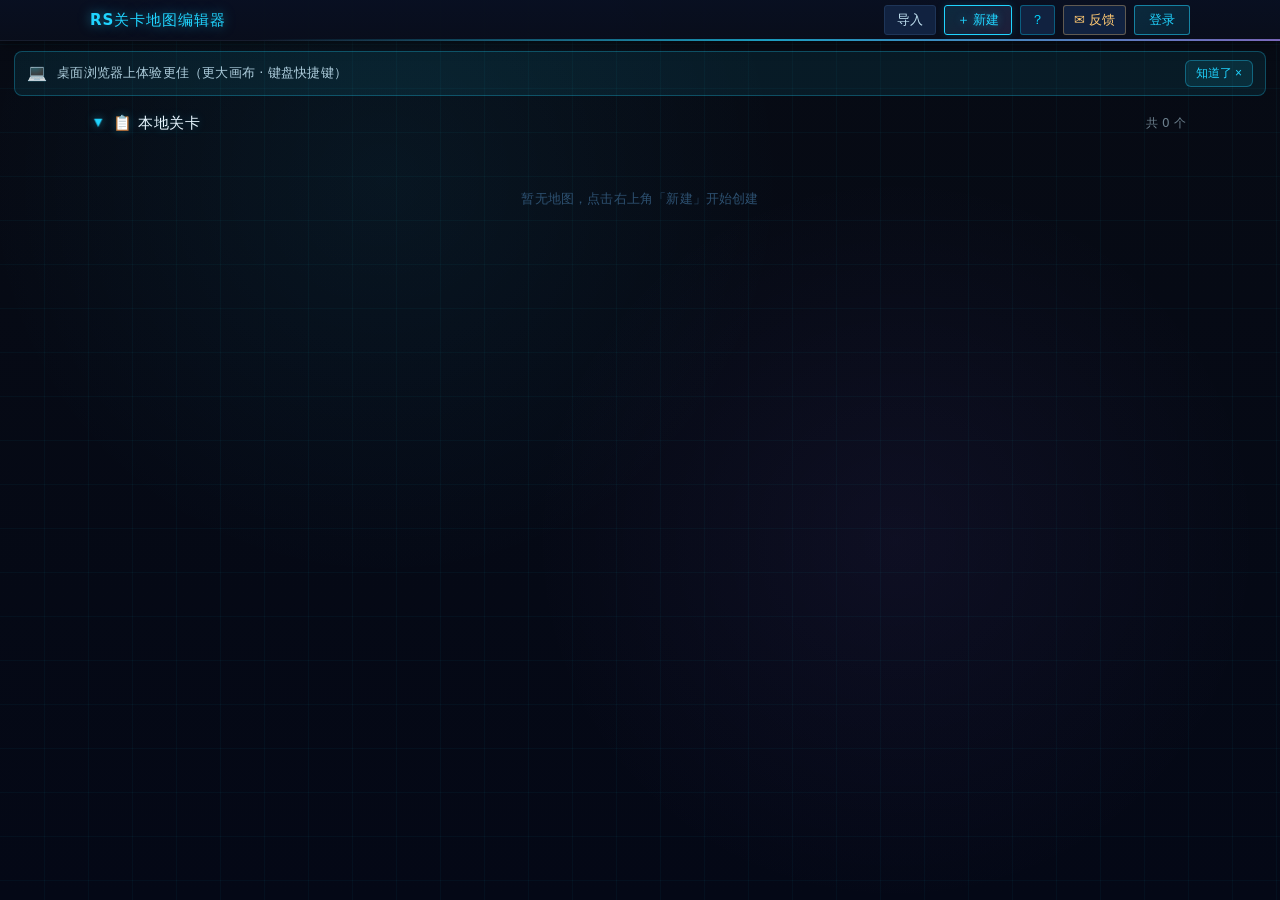
<file: editor/index.html>
<!doctype html>
<html lang="en">
  
<!-- Mirrored from rslevels.minimonster.ltd/rsugc/editor/index.html by HTTrack Website Copier/3.x [XR&CO'2014], Mon, 04 May 2026 05:54:03 GMT -->
<head>
    <meta charset="UTF-8" />
    <link rel="icon" type="image/png" href="favicon.png" />
    <meta name="viewport" content="width=device-width, initial-scale=1.0" />
    <title>web_editor</title>
    <script type="module" crossorigin src="assets/index-Drq42oRO.js"></script>
    <link rel="stylesheet" crossorigin href="assets/index-Da6uI9GJ.css">
  </head>
  <body>
    <div id="app"></div>
  </body>

<!-- Mirrored from rslevels.minimonster.ltd/rsugc/editor/index.html by HTTrack Website Copier/3.x [XR&CO'2014], Mon, 04 May 2026 05:54:04 GMT -->
</html>
</file>
<file: editor/assets/index-Da6uI9GJ.css>
.fade-enter-active[data-v-072234e8],.fade-leave-active[data-v-072234e8]{transition:opacity .2s}.fade-enter-from[data-v-072234e8],.fade-leave-to[data-v-072234e8]{opacity:0}.help-mask[data-v-072234e8]{z-index:2000;-webkit-backdrop-filter:blur(6px);backdrop-filter:blur(6px);background:#000000a6;justify-content:center;align-items:center;padding:12px;display:flex;position:fixed;inset:0}.help-dialog[data-v-072234e8]{background:linear-gradient(#0d1529 0%,#080e1f 100%);border:1px solid #ffffff14;border-radius:10px;flex-direction:column;width:100%;max-width:740px;max-height:88vh;display:flex;position:relative;overflow:hidden;box-shadow:0 24px 64px #000000e6,0 0 0 1px #20d4ff14,0 0 40px #20d4ff0f}.help-header[data-v-072234e8]:before{content:"";background:linear-gradient(90deg,#20d4ff,#a78bfa,#ff63d3,#20d4ff) 0 0/300% 100%;border-radius:10px 10px 0 0;height:2px;animation:3s linear infinite dialogLine-072234e8;position:absolute;top:0;left:0;right:0}@keyframes dialogLine-072234e8{0%{background-position:0 0}to{background-position:300% 0}}.help-header[data-v-072234e8]{background:linear-gradient(#091022fa,#090e1cf2);border-bottom:1px solid #ffffff0f;flex-shrink:0;align-items:center;gap:10px;padding:15px 16px 13px;display:flex;position:relative;box-shadow:0 4px 16px #0000004d,0 0 24px #20d4ff0d}.help-title[data-v-072234e8]{color:#fff;white-space:nowrap;letter-spacing:.01em;font-family:system-ui,sans-serif;font-size:16px;font-weight:700}.search-wrap[data-v-072234e8]{background:#ffffff0a;border:1px solid #ffffff14;border-radius:8px;flex:1;align-items:center;gap:6px;min-width:0;padding:0 10px;transition:border-color .15s,box-shadow .15s;display:flex}.search-wrap[data-v-072234e8]:focus-within{border-color:#20d4ff66;box-shadow:0 0 0 2px #20d4ff14}.search-icon[data-v-072234e8]{opacity:.45;flex-shrink:0;font-size:12px}.search-input[data-v-072234e8]{color:#d0e8f8;background:0 0;border:none;outline:none;flex:1;min-width:0;padding:7px 0;font-size:13px}.search-input[data-v-072234e8]::placeholder{color:#ffffff40}.search-clear[data-v-072234e8]{color:#ffffff4d;cursor:pointer;background:0 0;border:none;border-radius:4px;flex-shrink:0;padding:2px 5px;font-size:11px;line-height:1;transition:color .1s,background .1s}.search-clear[data-v-072234e8]:hover{color:#d0e8f8;background:#ffffff14}.close-btn[data-v-072234e8]{color:#fff6;cursor:pointer;background:#ffffff0a;border:1px solid #ffffff14;border-radius:6px;flex-shrink:0;padding:5px 10px;font-size:13px;line-height:1;transition:color .15s,background .15s,border-color .15s}.close-btn[data-v-072234e8]:hover{color:#fff;background:#ffffff1a;border-color:#ffffff2e}.help-body[data-v-072234e8]{flex:1;min-height:0;display:flex}.help-toc[data-v-072234e8]{background:#04081680;border-right:1px solid #ffffff0f;flex-direction:column;flex-shrink:0;gap:1px;width:124px;padding:8px 0;display:flex;overflow-y:auto}.help-toc[data-v-072234e8]::-webkit-scrollbar{width:3px}.help-toc[data-v-072234e8]::-webkit-scrollbar-track{background:0 0}.help-toc[data-v-072234e8]::-webkit-scrollbar-thumb{background:#ffffff1a;border-radius:2px}.toc-item[data-v-072234e8]{color:#ffffff59;cursor:pointer;text-align:left;white-space:nowrap;background:0 0;border:none;border-left:2px solid #0000;border-radius:0;align-items:center;gap:7px;padding:8px 12px;font-size:12px;transition:color .15s,background .15s,border-color .15s;display:flex}.toc-item[data-v-072234e8]:hover{color:#fffc;background:#20d4ff0d;border-left-color:#20d4ff40}.toc-item.active[data-v-072234e8]{color:#20d4ff;text-shadow:0 0 10px #20d4ff66;background:#20d4ff12;border-left-color:#20d4ff}.toc-icon[data-v-072234e8]{flex-shrink:0;font-size:13px}.toc-label[data-v-072234e8]{font-weight:500}.help-content[data-v-072234e8]{scroll-behavior:smooth;flex-direction:column;flex:1;gap:22px;padding:18px 20px;display:flex;overflow-y:auto}.help-content[data-v-072234e8]::-webkit-scrollbar{width:4px}.help-content[data-v-072234e8]::-webkit-scrollbar-track{background:0 0}.help-content[data-v-072234e8]::-webkit-scrollbar-thumb{background:#20d4ff26;border-radius:2px}.no-result[data-v-072234e8]{text-align:center;color:#ffffff4d;padding:48px 0;font-size:13px}.help-section h3[data-v-072234e8]{color:#20d4ff;letter-spacing:.02em;text-shadow:0 0 12px #20d4ff59;border-bottom:1px solid #20d4ff26;align-items:center;gap:8px;margin:0 0 10px;padding-bottom:8px;font-family:system-ui,sans-serif;font-size:13px;font-weight:700;display:flex}.sec-icon[data-v-072234e8]{filter:drop-shadow(0 0 6px #20d4ff4d);font-size:15px}.help-section[data-v-072234e8]{background:#ffffff05;border:1px solid #ffffff0d;border-radius:10px;padding:14px 16px 10px}.help-section table[data-v-072234e8]{border-collapse:collapse;width:100%;font-size:13px}.help-section tr[data-v-072234e8]{transition:background .1s}.help-section tr:hover td[data-v-072234e8]{background:#20d4ff0d}.item-key[data-v-072234e8],.item-desc[data-v-072234e8]{vertical-align:top;color:#ffffffbf;border-bottom:1px solid #ffffff0a;padding:7px 10px;line-height:1.5}.help-section tr:last-child td[data-v-072234e8]{border-bottom:none}.item-key[data-v-072234e8]{white-space:nowrap;color:#00e676;width:148px;font-family:system-ui,sans-serif;font-size:12px;font-weight:600}.note[data-v-072234e8]{color:#fff6;background:#20d4ff0a;border:1px solid #20d4ff1a;border-radius:6px;margin:10px 0 0;padding:8px 12px;font-size:12px;line-height:1.5}[data-v-072234e8] mark{color:#080e1f;background:#ffc800cc;border-radius:2px;padding:0 2px;font-weight:600}@media (width<=480px){.help-toc[data-v-072234e8]{display:none}.help-dialog[data-v-072234e8]{border-radius:10px;max-width:100%}.help-content[data-v-072234e8]{padding:14px}.item-key[data-v-072234e8]{width:108px;font-size:11px}.help-section[data-v-072234e8]{padding:12px 12px 8px}}.ld-mask[data-v-4afc97a6]{-webkit-backdrop-filter:blur(4px);backdrop-filter:blur(4px);z-index:1000;box-sizing:border-box;background:#0009;justify-content:center;align-items:center;padding:24px 16px;display:flex;position:fixed;inset:0}.ld-card[data-v-4afc97a6]{background:#0e1e30;border:1px solid #ffffff1a;border-radius:16px;width:100%;max-width:400px;padding:36px 32px 40px;position:relative;box-shadow:0 8px 48px #0009,0 0 60px #20d4ff0d}.ld-title[data-v-4afc97a6]{color:#e8f4ff;text-align:center;letter-spacing:.5px;margin:0 0 28px;font-size:20px;font-weight:700}.ld-tabs[data-v-4afc97a6]{background:#ffffff0f;border-radius:10px;gap:4px;margin-bottom:24px;padding:4px;display:flex}.ld-tab[data-v-4afc97a6]{color:#ffffff80;cursor:pointer;background:0 0;border:none;border-radius:7px;flex:1;padding:8px 0;font-size:14px;transition:background .2s,color .2s}.ld-tab.active[data-v-4afc97a6]{color:#20d4ff;background:#20d4ff2e;font-weight:600}.ld-form[data-v-4afc97a6]{flex-direction:column;display:flex}.ld-hint[data-v-4afc97a6]{color:#ffffff73;margin:0 0 16px;font-size:13px;line-height:1.6}.ld-label[data-v-4afc97a6]{color:#fff9;margin-top:16px;margin-bottom:6px;font-size:13px}.ld-label[data-v-4afc97a6]:first-of-type{margin-top:0}.ld-input[data-v-4afc97a6]{color:#e8f4ff;box-sizing:border-box;background:#ffffff0f;border:1px solid #ffffff1f;border-radius:9px;outline:none;width:100%;padding:11px 14px;font-size:15px;transition:border-color .2s,box-shadow .2s}.ld-input[data-v-4afc97a6]::placeholder{color:#ffffff40}.ld-input[data-v-4afc97a6]:focus{border-color:#20d4ff80;box-shadow:0 0 0 3px #20d4ff1a}.ld-msg[data-v-4afc97a6]{border-radius:7px;margin:10px 0 0;padding:9px 12px;font-size:13px}.ld-msg--error[data-v-4afc97a6]{color:#ff8080;background:#ff50501f;border:1px solid #ff505033}.ld-msg--success[data-v-4afc97a6]{color:#60e090;background:#20d4501f;border:1px solid #20d45033}.ld-submit[data-v-4afc97a6]{color:#04101e;cursor:pointer;background:linear-gradient(135deg,#20d4ff 0%,#0aa8d4 100%);border:none;border-radius:10px;width:100%;margin-top:24px;padding:13px;font-size:15px;font-weight:700;transition:opacity .2s,transform .1s}.ld-submit[data-v-4afc97a6]:hover:not(:disabled){opacity:.88;transform:translateY(-1px)}.ld-submit[data-v-4afc97a6]:active:not(:disabled){transform:translateY(0)}.ld-submit[data-v-4afc97a6]:disabled{opacity:.45;cursor:not-allowed}.ld-close[data-v-4afc97a6]{color:#ffffff59;cursor:pointer;background:0 0;border:none;border-radius:6px;padding:4px 6px;font-size:16px;line-height:1;transition:color .2s,background .2s;position:absolute;top:14px;right:16px}.ld-close[data-v-4afc97a6]:hover{color:#fff;background:#ffffff14}.ld-hint--tip[data-v-4afc97a6]{color:#b4e1ffb3;background:#20d4ff0f;border-left:3px solid #20d4ff66;border-radius:0 6px 6px 0;margin-bottom:8px;padding:8px 12px}.fade-enter-active[data-v-eb40bca2],.fade-leave-active[data-v-eb40bca2]{transition:opacity .2s}.fade-enter-from[data-v-eb40bca2],.fade-leave-to[data-v-eb40bca2]{opacity:0}.fb-mask[data-v-eb40bca2]{-webkit-backdrop-filter:blur(4px);backdrop-filter:blur(4px);z-index:2100;box-sizing:border-box;background:#0009;justify-content:center;align-items:center;padding:24px 16px;display:flex;position:fixed;inset:0}.fb-card[data-v-eb40bca2]{background:#0e1e30;border:1px solid #ffffff1a;border-radius:16px;width:100%;max-width:480px;max-height:92vh;padding:28px 28px 24px;position:relative;overflow-y:auto;box-shadow:0 8px 48px #0009,0 0 60px #20d4ff0d}.fb-title[data-v-eb40bca2]{color:#e8f4ff;letter-spacing:.5px;margin:0 0 6px;font-size:20px;font-weight:700}.fb-subtitle[data-v-eb40bca2]{color:#ffffff73;margin:0 0 20px;font-size:12px}.fb-close[data-v-eb40bca2]{color:#ffffff59;cursor:pointer;background:0 0;border:none;border-radius:6px;padding:4px 6px;font-size:16px;line-height:1;transition:color .2s,background .2s;position:absolute;top:14px;right:16px}.fb-close[data-v-eb40bca2]:hover{color:#fff;background:#ffffff14}.fb-form[data-v-eb40bca2]{flex-direction:column;display:flex}.fb-label[data-v-eb40bca2]{color:#fff9;justify-content:space-between;align-items:baseline;margin:14px 0 6px;font-size:13px;display:flex}.fb-label[data-v-eb40bca2]:first-child{margin-top:0}.fb-count[data-v-eb40bca2]{color:#ffffff59;font-size:11px;font-weight:400}.fb-count.over[data-v-eb40bca2]{color:#ff8080}.fb-type-row[data-v-eb40bca2]{flex-wrap:wrap;gap:6px;display:flex}.fb-pill[data-v-eb40bca2]{color:#ffffffa6;cursor:pointer;background:#ffffff0a;border:1px solid #ffffff24;border-radius:18px;align-items:center;gap:4px;padding:6px 12px;font-size:13px;transition:background .15s,border-color .15s,color .15s;display:inline-flex}.fb-pill[data-v-eb40bca2]:hover{color:#d0e8f8;background:#20d4ff14}.fb-pill.active[data-v-eb40bca2]{color:#20d4ff;background:#20d4ff2e;border-color:#20d4ff99;font-weight:600}.fb-pill-icon[data-v-eb40bca2]{font-size:14px}.fb-input[data-v-eb40bca2],.fb-textarea[data-v-eb40bca2]{color:#e8f4ff;box-sizing:border-box;background:#ffffff0f;border:1px solid #ffffff1f;border-radius:9px;outline:none;width:100%;padding:10px 12px;font-family:inherit;font-size:14px;transition:border-color .2s,box-shadow .2s}.fb-textarea[data-v-eb40bca2]{resize:vertical;min-height:110px;line-height:1.55}.fb-input[data-v-eb40bca2]::placeholder,.fb-textarea[data-v-eb40bca2]::placeholder{color:#ffffff4d}.fb-input[data-v-eb40bca2]:focus,.fb-textarea[data-v-eb40bca2]:focus{border-color:#20d4ff80;box-shadow:0 0 0 3px #20d4ff1a}.fb-attach-row[data-v-eb40bca2]{align-items:center;gap:10px;margin-top:10px;display:flex}.fb-attach-btn[data-v-eb40bca2]{color:#ffffffb3;cursor:pointer;background:#ffffff0d;border:1px dashed #fff3;border-radius:7px;align-items:center;gap:4px;padding:6px 10px;font-size:12px;transition:background .15s,border-color .15s;display:inline-flex}.fb-attach-btn[data-v-eb40bca2]:hover{background:#20d4ff14;border-color:#20d4ff66}.fb-attach-hint[data-v-eb40bca2]{color:#ffffff59;font-size:11px}.fb-attach-preview[data-v-eb40bca2]{background:#0000004d;border:1px solid #ffffff1a;border-radius:8px;max-width:220px;margin-top:8px;padding:6px;display:inline-block;position:relative}.fb-attach-preview img[data-v-eb40bca2]{border-radius:4px;max-width:100%;max-height:140px;display:block}.fb-attach-remove[data-v-eb40bca2]{color:#fff;cursor:pointer;background:#ff6060;border:2px solid #0e1e30;border-radius:50%;width:22px;height:22px;padding:0;font-size:12px;line-height:1;position:absolute;top:-8px;right:-8px}.fb-diag[data-v-eb40bca2]{background:#ffffff08;border:1px solid #ffffff0f;border-radius:8px;margin-top:16px;padding:10px 12px}.fb-diag-toggle[data-v-eb40bca2]{color:#ffffff8c;cursor:pointer;align-items:flex-start;gap:8px;font-size:12px;line-height:1.55;display:flex}.fb-diag-toggle input[data-v-eb40bca2]{accent-color:#20d4ff;flex-shrink:0;margin-top:3px}.fb-diag-peek[data-v-eb40bca2]{color:#20d4ff;cursor:pointer;background:0 0;border:none;padding:4px 0 0 22px;font-size:11px}.fb-diag-detail[data-v-eb40bca2]{color:#ffffff80;white-space:pre-wrap;word-break:break-all;background:#0000004d;border-radius:6px;max-height:140px;margin:8px 0 0 22px;padding:8px 10px;font-family:ui-monospace,Consolas,monospace;font-size:11px;line-height:1.5;overflow-y:auto}.fb-honeypot[data-v-eb40bca2]{opacity:0;pointer-events:none;width:1px;height:1px;position:absolute!important;left:-9999px!important}.fb-msg[data-v-eb40bca2]{border-radius:7px;margin:12px 0 0;padding:9px 12px;font-size:13px}.fb-msg--error[data-v-eb40bca2]{color:#ff8080;background:#ff50501f;border:1px solid #ff505033}.fb-msg--success[data-v-eb40bca2]{color:#60e090;background:#20d4501f;border:1px solid #20d45033}.fb-msg--warn[data-v-eb40bca2]{color:#ffc972;background:#ffb43c1f;border:1px solid #ffb43c40;margin-bottom:8px}.fb-msg--warn a[data-v-eb40bca2]{color:#20d4ff;text-decoration:underline}.fb-submit[data-v-eb40bca2]{color:#04101e;cursor:pointer;background:linear-gradient(135deg,#20d4ff 0%,#0aa8d4 100%);border:none;border-radius:10px;width:100%;margin-top:18px;padding:12px;font-size:15px;font-weight:700;transition:opacity .2s,transform .1s}.fb-submit[data-v-eb40bca2]:hover:not(:disabled){opacity:.88;transform:translateY(-1px)}.fb-submit[data-v-eb40bca2]:active:not(:disabled){transform:translateY(0)}.fb-submit[data-v-eb40bca2]:disabled{opacity:.45;cursor:not-allowed}.fb-fallback[data-v-eb40bca2]{text-align:center;color:#ffffff59;margin:12px 0 0;font-size:11px}.fb-fallback a[data-v-eb40bca2]{color:#20d4ff;text-decoration:none}.fb-fallback a[data-v-eb40bca2]:hover{text-decoration:underline}.fb-linklike[data-v-eb40bca2]{color:#20d4ff;cursor:pointer;font:inherit;background:0 0;border:none;padding:0;text-decoration:underline}.fb-linklike[data-v-eb40bca2]:hover{color:#6ee4ff}.fb-mail-head[data-v-eb40bca2]{align-items:center;gap:10px;margin-bottom:6px;display:flex}.fb-mail-back[data-v-eb40bca2]{color:#ffffffbf;cursor:pointer;background:#ffffff0f;border:1px solid #ffffff1f;border-radius:7px;padding:5px 10px;font-size:12px;transition:background .15s,border-color .15s,color .15s}.fb-mail-back[data-v-eb40bca2]:hover{color:#d0e8f8;background:#20d4ff1a;border-color:#20d4ff66}.fb-title--mail[data-v-eb40bca2]{margin:0;font-size:17px}.fb-mail-row[data-v-eb40bca2]{margin-top:12px}.fb-mail-label[data-v-eb40bca2]{color:#ffffff8c;margin-bottom:5px;font-size:12px;display:block}.fb-mail-field[data-v-eb40bca2]{align-items:stretch;gap:6px;display:flex}.fb-mail-input[data-v-eb40bca2]{flex:1;min-width:0}.fb-mail-input[readonly][data-v-eb40bca2],.fb-mail-body[readonly][data-v-eb40bca2]{color:#e8f4ffe6;cursor:text;background:#ffffff0a}.fb-mail-body[data-v-eb40bca2]{width:100%;min-height:150px;font-family:ui-monospace,Consolas,monospace;font-size:12px;line-height:1.55}.fb-mail-body-actions[data-v-eb40bca2]{justify-content:flex-end;margin-top:4px;display:flex}.fb-copy-btn[data-v-eb40bca2]{color:#20d4ff;cursor:pointer;background:#20d4ff1a;border:1px solid #20d4ff59;border-radius:7px;flex-shrink:0;padding:0 12px;font-size:12px;transition:background .15s,border-color .15s}.fb-copy-btn[data-v-eb40bca2]:hover:not(:disabled){background:#20d4ff38;border-color:#20d4ff99}.fb-copy-btn[data-v-eb40bca2]:disabled{opacity:.4;cursor:not-allowed}.fb-mail-actions[data-v-eb40bca2]{gap:8px;margin-top:16px;display:flex}.fb-mail-btn[data-v-eb40bca2]{color:#fffc;cursor:pointer;background:#ffffff0d;border:1px solid #ffffff24;border-radius:9px;flex:1;padding:10px 12px;font-size:13px;font-weight:600;transition:background .15s,border-color .15s,transform .1s}.fb-mail-btn[data-v-eb40bca2]:hover:not(:disabled){color:#d0e8f8;background:#20d4ff1a;border-color:#20d4ff66}.fb-mail-btn[data-v-eb40bca2]:active:not(:disabled){transform:translateY(1px)}.fb-mail-btn[data-v-eb40bca2]:disabled{opacity:.4;cursor:not-allowed}.fb-mail-btn--primary[data-v-eb40bca2]{color:#04101e;background:linear-gradient(135deg,#20d4ff 0%,#0aa8d4 100%);border-color:#0000}.fb-mail-btn--primary[data-v-eb40bca2]:hover:not(:disabled){opacity:.88;color:#04101e}.fb-mail-hint[data-v-eb40bca2]{color:#fff6;text-align:center;margin:14px 0 0;font-size:11px;line-height:1.6}.fb-mail-attach[data-v-eb40bca2]{background:#ffb5450f;border:1px dashed #ffb54559;border-radius:8px;padding:10px}.fb-mail-attach-body[data-v-eb40bca2]{align-items:flex-start;gap:12px;display:flex}.fb-mail-attach-thumb[data-v-eb40bca2]{object-fit:cover;background:#0000004d;border:1px solid #ffffff14;border-radius:6px;flex-shrink:0;width:84px;height:64px}.fb-mail-attach-meta[data-v-eb40bca2]{flex-direction:column;flex:1;gap:4px;min-width:0;display:flex}.fb-mail-attach-name[data-v-eb40bca2]{color:#ffffffd9;white-space:nowrap;text-overflow:ellipsis;font-size:12px;overflow:hidden}.fb-mail-attach-size[data-v-eb40bca2]{color:#ffffff73;font-size:11px}.fb-mail-attach-actions[data-v-eb40bca2]{flex-wrap:wrap;gap:6px;margin-top:4px;display:flex}.fb-mail-attach-actions .fb-copy-btn[data-v-eb40bca2]{color:#ffcd7a;background:#ffb5451a;border-color:#ffb54573;height:28px;padding:0 10px}.fb-mail-attach-actions .fb-copy-btn[data-v-eb40bca2]:hover:not(:disabled){color:#ffe1a8;background:#ffb5452e;border-color:#ffb545b3}.fb-mail-attach-hint[data-v-eb40bca2]{color:#ffffff80;margin:10px 0 0;font-size:11px;line-height:1.55}.fb-mail-attach-hint kbd[data-v-eb40bca2]{color:#ffffffbf;background:#ffffff0f;border:1px solid #fff3;border-radius:3px;padding:0 4px;font-family:inherit;font-size:10px;display:inline-block}.fb-toast[data-v-eb40bca2]{color:#d0f0ff;white-space:nowrap;pointer-events:none;z-index:10;background:#000000c7;border:1px solid #20d4ff4d;border-radius:18px;padding:8px 16px;font-size:12px;position:absolute;bottom:20px;left:50%;transform:translate(-50%)}.fb-toast-enter-active[data-v-eb40bca2],.fb-toast-leave-active[data-v-eb40bca2]{transition:opacity .18s,transform .18s}.fb-toast-enter-from[data-v-eb40bca2],.fb-toast-leave-to[data-v-eb40bca2]{opacity:0;transform:translate(-50%,6px)}@media (width<=540px){.fb-mask[data-v-eb40bca2]{align-items:stretch;padding:0}.fb-card[data-v-eb40bca2]{border-radius:0;max-width:100%;max-height:100vh;padding:22px 18px 18px}.fb-mail-actions[data-v-eb40bca2]{flex-direction:column}.fb-mail-attach-body[data-v-eb40bca2]{flex-direction:column;align-items:stretch}.fb-mail-attach-thumb[data-v-eb40bca2]{width:100%;height:120px}}.list-page[data-v-1f964c39]{color:#c0e0f0;background:radial-gradient(circle at 30% 20%,#20d4ff0f,#0000 35%),radial-gradient(circle at 70% 60%,#9d6bff0f,#0000 35%),linear-gradient(#070b14,#040816);flex-direction:column;min-height:100vh;font-family:system-ui,sans-serif;display:flex;position:relative}.list-bg-canvas[data-v-1f964c39]{z-index:0;pointer-events:none;width:100%;height:100%;position:fixed;inset:0}.list-header[data-v-1f964c39],.list-body-wrap[data-v-1f964c39]{z-index:1;position:relative}.list-header[data-v-1f964c39]{background:linear-gradient(#091022f5,#090e1cf5);border-bottom:1px solid #ffffff0f;flex-shrink:0;justify-content:center;align-items:center;height:52px;padding:0 24px;display:flex;position:relative;box-shadow:0 2px 12px #00000080}.list-header[data-v-1f964c39]:after{content:"";opacity:.7;background:linear-gradient(90deg,#0000 0%,#20d4ff00 10%,#20d4ff 30%,#a78bfa 50%,#ff63d3 70%,#20d4ff00 90%,#0000 100%) 0 0/200% 100%;height:2px;animation:4s ease-in-out infinite headerPulse-1f964c39;position:absolute;bottom:-1px;left:0;right:0}@keyframes headerPulse-1f964c39{0%,to{opacity:.5;background-position:0 0}50%{opacity:.9;background-position:100% 0}}.list-header-inner[data-v-1f964c39]{justify-content:space-between;align-items:center;width:100%;max-width:1100px;display:flex}.is-mobile .list-header[data-v-1f964c39]{height:40px;padding:0 14px}.is-portrait .list-header[data-v-1f964c39]{height:auto;padding:0}.is-portrait .list-header-inner[data-v-1f964c39]{flex-wrap:wrap;gap:5px;padding:6px 12px 5px}.list-title[data-v-1f964c39]{letter-spacing:.06em;color:#20d4ff;text-shadow:0 0 12px #20d4ff80;font-family:system-ui,sans-serif;font-size:20px;font-weight:700}.is-mobile .list-title[data-v-1f964c39]{font-size:15px}.is-portrait .list-title[data-v-1f964c39]{letter-spacing:.02em;text-overflow:ellipsis;white-space:nowrap;flex-shrink:1;min-width:0;max-width:110px;font-size:12px;overflow:hidden}.list-body-wrap[data-v-1f964c39]{flex-direction:column;flex:1;display:flex;position:relative;overflow:hidden}.desktop-hint[data-v-1f964c39]{z-index:2;color:#c0e0f0e6;background:#20d4ff14;border:1px solid #20d4ff47;border-radius:8px;align-items:center;gap:10px;margin:10px 14px 0;padding:8px 12px;font-size:13px;line-height:1.4;display:flex;position:relative}.desktop-hint__icon[data-v-1f964c39]{flex-shrink:0;font-size:16px}.desktop-hint__text[data-v-1f964c39]{flex:1;min-width:0}.desktop-hint__close[data-v-1f964c39]{color:#20d4ff;cursor:pointer;background:#20d4ff1a;border:1px solid #20d4ff59;border-radius:6px;flex-shrink:0;padding:4px 10px;font-size:12px;transition:background .15s,border-color .15s,color .15s}.desktop-hint__close[data-v-1f964c39]:hover{color:#9be8ff;background:#20d4ff33;border-color:#20d4ff8c}.is-portrait .desktop-hint[data-v-1f964c39]{gap:8px;margin:8px 10px 0;padding:7px 10px;font-size:12px}.list-body[data-v-1f964c39]{flex:1;padding:24px;overflow-y:auto}.is-mobile .list-body[data-v-1f964c39]{padding:10px 14px}.list-body[data-v-1f964c39]::-webkit-scrollbar:vertical{width:0;display:none}.list-body[data-v-1f964c39]{scrollbar-width:none}.lb-cs-track[data-v-1f964c39]{z-index:20;pointer-events:auto;width:22px;position:absolute;top:0;bottom:0;right:2px}.lb-cs-thumb[data-v-1f964c39]{touch-action:none;background:#00d4ff73;border-radius:3px;width:6px;min-height:32px;position:absolute;right:2px}.list-body-inner[data-v-1f964c39]{max-width:1100px;margin:0 auto}.empty-hint[data-v-1f964c39]{text-align:center;color:#2d5070;margin-top:80px}.is-mobile .empty-hint[data-v-1f964c39]{margin-top:30px;font-size:13px}.map-grid[data-v-1f964c39]{grid-template-columns:repeat(auto-fill,minmax(210px,1fr));gap:14px;display:grid}.is-mobile .map-grid[data-v-1f964c39]{grid-template-columns:1fr;gap:8px}.map-card[data-v-1f964c39]{background:linear-gradient(160deg,#0e182cfa,#080e1ffa);border:1px solid #ffffff12;border-radius:8px;flex-direction:column;gap:0;padding:14px 14px 12px;transition:border-color .2s,box-shadow .3s,transform .2s;display:flex}.map-card[data-v-1f964c39]:hover{border-color:#20d4ff47;transform:translateY(-1px);box-shadow:0 4px 20px #00000059,0 0 16px #20d4ff14}.is-mobile .map-card[data-v-1f964c39]{border-radius:5px;flex-direction:row;align-items:center;gap:10px;padding:10px 12px}.is-mobile .map-card__info[data-v-1f964c39]{flex:1;min-width:0}.is-mobile .map-card__divider[data-v-1f964c39]{display:none}.is-mobile .map-card__actions[data-v-1f964c39]{flex-shrink:0}.map-card__info[data-v-1f964c39]{flex-direction:column;flex:1;gap:6px;min-width:0;padding-bottom:12px;display:flex}.map-card__name[data-v-1f964c39]{color:#d0eaf8;cursor:text;white-space:nowrap;text-overflow:ellipsis;border-radius:3px;margin:-1px -3px;padding:1px 3px;font-size:14px;font-weight:600;overflow:hidden}.map-card__name[data-v-1f964c39]:hover{background:#112240cc}.map-card__name-input[data-v-1f964c39]{color:#c0e0f0;box-sizing:border-box;background:#112240;border:1px solid #00d4ff;border-radius:3px;outline:none;width:100%;padding:1px 5px;font-size:14px;font-weight:600}.map-card__meta[data-v-1f964c39]{color:#5a8cb4b3;white-space:nowrap;text-overflow:ellipsis;font-family:Courier New,Consolas,monospace;font-size:11px;overflow:hidden}.map-card__divider[data-v-1f964c39]{background:#ffffff0f;flex-shrink:0;height:1px;margin-bottom:10px}.map-card__actions[data-v-1f964c39]{flex-shrink:0;align-items:center;gap:6px;display:flex}.map-card__actions .btn[data-v-1f964c39]{flex:1;justify-content:center;padding:5px 4px;font-size:12px}.header-actions[data-v-1f964c39]{gap:8px;display:flex}.btn[data-v-1f964c39]{color:#c0e0f0;cursor:pointer;white-space:nowrap;background:#112240;border:1px solid #1e3558;border-radius:3px;padding:5px 12px;font-size:13px;transition:background .1s,border-color .15s}.btn[data-v-1f964c39]:hover:not(:disabled){background:#1e3558;border-color:#2d5070}.btn[data-v-1f964c39]:disabled{opacity:.4;cursor:default}.btn--primary[data-v-1f964c39]{color:#20d4ff;text-shadow:0 0 8px #20d4ff66;background:linear-gradient(135deg,#20d4ff22,#a78bfa22);border-color:#20d4ff;font-weight:600;box-shadow:0 0 8px #20d4ff26}.btn--primary[data-v-1f964c39]:hover:not(:disabled){background:linear-gradient(135deg,#20d4ff33,#a78bfa33);box-shadow:0 0 16px #20d4ff4d,0 0 30px #20d4ff1a}.btn--edit[data-v-1f964c39]{color:#00d4ff;background:#00d4ff1a;border-color:#00d4ff80;align-items:center;gap:5px;font-weight:600;display:inline-flex}.btn--edit[data-v-1f964c39]:hover:not(:disabled){background:#00d4ff2e;border-color:#00d4ff;box-shadow:0 0 8px #00d4ff33}.btn--delete[data-v-1f964c39]{color:#f46;background:#ff32460f;border-color:#ff3c5073;align-items:center;gap:5px;display:inline-flex}.btn--delete[data-v-1f964c39]:hover:not(:disabled){background:#ff324624;border-color:#f46}.btn-icon[data-v-1f964c39]{flex-shrink:0;width:13px;height:13px}.is-mobile .btn-delete-label[data-v-1f964c39]{display:none}.is-mobile .btn--delete[data-v-1f964c39]{padding:6px 8px}.is-mobile .map-card__actions .btn[data-v-1f964c39],.is-mobile .cloud-card__actions .btn[data-v-1f964c39]{flex:none;padding:5px 10px;font-size:13px}.dialog-mask[data-v-1f964c39]{-webkit-backdrop-filter:blur(6px);backdrop-filter:blur(6px);z-index:100;box-sizing:border-box;background:#000000a6;justify-content:center;align-items:center;padding:16px;display:flex;position:fixed;inset:0}.dialog[data-v-1f964c39]{background:linear-gradient(#0d1529,#080e1f);border:1px solid #ffffff14;border-radius:10px;flex-direction:column;gap:16px;width:100%;min-width:280px;max-width:520px;max-height:88vh;padding:24px;display:flex;position:relative;overflow-y:auto;box-shadow:0 16px 48px #0009,0 0 40px #20d4ff1f}.dialog[data-v-1f964c39]:before{content:"";background:linear-gradient(90deg,#20d4ff,#a78bfa,#ff63d3,#20d4ff) 0 0/300% 100%;border-radius:10px 10px 0 0;height:2px;animation:3s linear infinite dialogLine-1f964c39;position:absolute;top:0;left:0;right:0}@keyframes dialogLine-1f964c39{0%{background-position:0 0}to{background-position:300% 0}}.dialog__title[data-v-1f964c39]{letter-spacing:.04em;color:#20d4ff;text-shadow:0 0 10px #20d4ff80;margin:0;font-family:system-ui,sans-serif;font-size:16px;font-weight:700}.dialog__label[data-v-1f964c39]{color:#4a8aaa;flex-direction:column;gap:6px;font-size:13px;display:flex}.dialog__input[data-v-1f964c39]{color:#c0e0f0;box-sizing:border-box;background:#070b14;border:1px solid #1e3558;border-radius:3px;outline:none;width:100%;padding:6px 10px;font-size:14px;transition:border-color .15s}.dialog__input[data-v-1f964c39]:focus{border-color:#00d4ff;box-shadow:0 0 6px #00d4ff30}.dialog__actions[data-v-1f964c39]{flex-shrink:0;justify-content:flex-end;gap:8px;display:flex}.music-row__label[data-v-1f964c39]{color:#4a8aaa;font-size:13px}.music-row[data-v-1f964c39]{background:#05080f;border:1px solid #1e3558;border-radius:4px;align-items:center;gap:6px;padding:6px 10px;display:flex}.music-nav[data-v-1f964c39]{border-radius:8px;flex-shrink:0;justify-content:center;align-items:center;width:34px;height:34px;padding:0;display:inline-flex}.music-nav svg[data-v-1f964c39]{width:24px;height:24px}.music-play[data-v-1f964c39]{border-radius:50%;flex-shrink:0;justify-content:center;align-items:center;width:34px;height:34px;padding:0;display:inline-flex}.music-play svg[data-v-1f964c39]{width:26px;height:26px}.music-play--active[data-v-1f964c39]{color:#00d4ff;background:#00d4ff33;border-color:#00d4ff;box-shadow:0 0 10px #00d4ff40}.music-id[data-v-1f964c39]{color:#c0e0f0;text-align:center;-webkit-user-select:none;user-select:none;flex:1;font-family:Courier New,Consolas,monospace;font-size:14px;font-weight:600}.music-hint[data-v-1f964c39]{color:#3a6080;margin-left:4px;font-size:12px;font-weight:400}.music-browse-row[data-v-1f964c39]{flex-wrap:wrap;align-items:center;gap:8px;margin-top:4px;display:flex}.music-browse-btn[data-v-1f964c39]{cursor:pointer;flex-shrink:0;padding:4px 10px;font-size:12px}.music-custom-badge[data-v-1f964c39]{color:#00d4ff;text-overflow:ellipsis;white-space:nowrap;background:#00d4ff12;border:1px solid #00d4ff30;border-radius:4px;align-items:center;gap:5px;max-width:200px;padding:3px 8px;font-size:12px;display:inline-flex;overflow:hidden}.music-clear-btn[data-v-1f964c39]{color:#3a6080;cursor:pointer;background:0 0;border:none;flex-shrink:0;padding:0 2px;font-size:12px;line-height:1}.music-clear-btn[data-v-1f964c39]:hover{color:#f55}.user-zone[data-v-1f964c39]{background:#ffffff0b;border:1px solid #ffffff1a;border-radius:8px;align-items:center;gap:0;height:30px;display:flex;overflow:hidden}.user-zone__avatar[data-v-1f964c39]{color:#c0e0f080;flex-shrink:0;padding:0 8px;font-size:13px}.user-zone__email[data-v-1f964c39]{color:#c0e0f0bf;text-overflow:ellipsis;white-space:nowrap;max-width:130px;padding-right:10px;font-size:12px;overflow:hidden}.user-zone__divider[data-v-1f964c39]{background:#ffffff1a;flex-shrink:0;align-self:stretch;width:1px}.user-zone__btn[data-v-1f964c39]{cursor:pointer;color:#c0e0f099;white-space:nowrap;background:0 0;border:none;outline:none;align-items:center;gap:5px;height:100%;padding:0 12px;font-size:12px;transition:background .15s,color .15s;display:flex}.user-zone__btn[data-v-1f964c39]:hover{color:#c0e0f0;background:#20d4ff14}.user-zone__btn--logout[data-v-1f964c39]{color:#ffa078a6}.user-zone__btn--logout[data-v-1f964c39]:hover{color:#ffa078;background:#ff64501a}.is-mobile .user-zone__email[data-v-1f964c39]{max-width:70px}.is-mobile .user-zone__avatar[data-v-1f964c39],.is-portrait .user-zone__btn-text[data-v-1f964c39]{display:none}.is-portrait .user-zone__btn-icon[data-v-1f964c39]{font-size:15px}.is-portrait .user-zone__btn[data-v-1f964c39]{padding:0 10px}.is-portrait .user-zone__email[data-v-1f964c39],.is-portrait .user-zone__avatar[data-v-1f964c39]{display:none}.is-portrait .header-actions[data-v-1f964c39]{gap:5px}.is-portrait .header-actions .btn[data-v-1f964c39]{padding:4px 9px;font-size:12px}.btn--login[data-v-1f964c39]{color:#20d4ff;background:linear-gradient(135deg,#20d4ff22,#0aa8d422);border-color:#20d4ff88;padding:5px 14px;font-weight:600}.btn--login[data-v-1f964c39]:hover:not(:disabled){background:linear-gradient(135deg,#20d4ff33,#0aa8d433);border-color:#20d4ff;box-shadow:0 0 10px #20d4ff33}.dialog--narrow[data-v-1f964c39]{max-width:360px}.dialog-close-btn[data-v-1f964c39]{color:#b4c8e680;cursor:pointer;background:#ffffff0d;border:1px solid #ffffff1a;border-radius:6px;flex-shrink:0;justify-content:center;align-items:center;width:26px;height:26px;font-size:13px;line-height:1;transition:background .15s,color .15s,border-color .15s;display:flex;position:absolute;top:10px;right:10px}.dialog-close-btn[data-v-1f964c39]:hover{color:#ff8080;background:#ff505026;border-color:#ff505066}.dialog__msg[data-v-1f964c39]{border-radius:5px;margin:0;padding:8px 12px;font-size:13px}.dialog__msg--error[data-v-1f964c39]{color:#ff8080;background:#ff50501a;border:1px solid #ff505033}.dialog__msg--success[data-v-1f964c39]{color:#60e090;background:#20d4501a;border:1px solid #20d45033}.btn--help[data-v-1f964c39]{color:#00d4ff;border-color:#00d4ff55;padding:5px 10px;font-weight:700}.btn--help[data-v-1f964c39]:hover:not(:disabled){background:#00d4ff22;border-color:#00d4ff}.btn--feedback[data-v-1f964c39]{color:#ffc972;border-color:#ffc97255;padding:5px 10px;font-weight:600}.btn--feedback[data-v-1f964c39]:hover:not(:disabled){background:#ffc97222;border-color:#ffc972}.theme-dropdown-wrap[data-v-1f964c39]{flex-direction:column;gap:6px;width:100%;margin-bottom:4px;display:flex}.theme-search[data-v-1f964c39]{box-sizing:border-box;width:100%}.theme-select[data-v-1f964c39]{box-sizing:border-box;color:#c0e0f0;cursor:pointer;appearance:auto;background:#070b14;border:1px solid #1e3558;border-radius:3px;outline:none;width:100%;height:36px;padding:6px 8px;font-size:13px}.theme-select[data-v-1f964c39]:focus{border-color:#00d4ff}.theme-select option[data-v-1f964c39]{background:#070b14;padding:2px 4px}.theme-preview-row[data-v-1f964c39]{flex-direction:column;align-items:center;gap:4px;display:flex}.theme-picker__preview-img[data-v-1f964c39]{object-fit:contain;cursor:zoom-in;background:#000a18;border:1px solid #fff2;border-radius:6px;width:100%;max-height:140px;transition:opacity .15s;display:block}.theme-picker__preview-img[data-v-1f964c39]:hover{opacity:.85}.theme-picker__preview-label[data-v-1f964c39]{color:#7aafcc;text-align:center;word-break:break-word;font-size:12px}.theme-lightbox[data-v-1f964c39]{z-index:9999;cursor:zoom-out;background:#000000e0;justify-content:center;align-items:center;animation:.15s lightbox-in-1f964c39;display:flex;position:fixed;inset:0}@keyframes lightbox-in-1f964c39{0%{opacity:0}to{opacity:1}}.theme-lightbox__img[data-v-1f964c39]{object-fit:contain;cursor:zoom-out;border-radius:8px;max-width:92vw;max-height:88vh;box-shadow:0 8px 40px #000000e6,0 0 0 1px #00d4ff22}@media (orientation:landscape) and (height<=600px){.dialog-mask[data-v-1f964c39]{box-sizing:border-box;align-items:center;padding:12px}.dialog[data-v-1f964c39]{gap:6px;width:100%;max-width:620px;max-height:88vh;padding:8px 12px;overflow-y:auto}.dialog__title[data-v-1f964c39]{margin:0;font-size:14px}.dialog__label[data-v-1f964c39]{gap:2px;font-size:12px}.dialog__input[data-v-1f964c39]{padding:3px 8px;font-size:13px}.theme-picker[data-v-1f964c39]{align-items:stretch;gap:4px;margin-bottom:0}.theme-picker__preview-col[data-v-1f964c39]{justify-content:center;overflow:hidden}.theme-picker__preview-img[data-v-1f964c39]{max-height:60px}.theme-picker__preview-label[data-v-1f964c39]{font-size:11px}.theme-select[data-v-1f964c39]{height:70px}.music-row__label[data-v-1f964c39]{font-size:12px}.music-row[data-v-1f964c39]{gap:4px;padding:3px 8px}.music-id[data-v-1f964c39]{font-size:12px}.music-browse-row[data-v-1f964c39]{margin-top:2px}.dialog__actions[data-v-1f964c39]{margin-top:4px}.dialog__actions .btn[data-v-1f964c39]{padding:5px 12px;font-size:13px}}.btn--upload[data-v-1f964c39]{color:#20d4ff;background:linear-gradient(135deg,#20d4ff1f,#0aa8d41f);border-color:#20d4ff66}.btn--upload[data-v-1f964c39]:hover:not(:disabled){background:linear-gradient(135deg,#20d4ff38,#0aa8d438);border-color:#20d4ff;box-shadow:0 0 8px #20d4ff33}.btn--upload.btn--uploaded[data-v-1f964c39]{color:#60e090;background:linear-gradient(135deg,#20d4501a,#0aa83c1a);border-color:#60e09066}.btn--upload.btn--uploaded[data-v-1f964c39]:hover:not(:disabled){background:linear-gradient(135deg,#20d4502e,#0aa83c2e);border-color:#60e090}.btn--upload[data-v-1f964c39]:disabled{opacity:.65;cursor:not-allowed}.upload-spinner[data-v-1f964c39]{animation:.9s linear infinite spin-1f964c39;display:inline-block}@keyframes spin-1f964c39{to{transform:rotate(360deg)}}.section-toggle-header[data-v-1f964c39]{cursor:pointer;-webkit-user-select:none;user-select:none;border-top:1px solid #ffffff14;align-items:center;gap:10px;margin-bottom:0;padding:10px 4px;transition:color .15s;display:flex}.section-toggle-header[data-v-1f964c39]:first-child{border-top:none;padding-top:4px}.section-toggle-header[data-v-1f964c39]:hover{color:#c0e0f0}.section-chevron[data-v-1f964c39]{color:#20d4ff;filter:drop-shadow(0 0 4px #20d4ff80);flex-shrink:0;font-size:11px;transition:transform .2s}.section-chevron.is-open[data-v-1f964c39]{transform:rotate(90deg)}.section-title[data-v-1f964c39]{color:#e8f6ff;letter-spacing:.04em;text-shadow:0 0 10px #20d4ff40;flex:1;font-size:15px;font-weight:700}.section-count[data-v-1f964c39]{color:#c0e0f08c;font-size:12px;font-weight:500}.section-empty-hint[data-v-1f964c39]{color:#c0e0f04d;font-size:12px;font-style:italic}.section-body[data-v-1f964c39]{padding-top:10px}.cloud-empty[data-v-1f964c39]{color:#c0e0f04d;margin:0;padding:10px 12px;font-size:12px;font-style:italic}.cloud-grid[data-v-1f964c39]{grid-template-columns:repeat(auto-fill,minmax(210px,1fr));gap:14px;display:grid}.is-mobile .cloud-grid[data-v-1f964c39]{grid-template-columns:1fr;gap:8px}.cloud-card[data-v-1f964c39]{background:linear-gradient(160deg,#0e182cfa,#080e1ffa);border:1px solid #ffffff12;border-radius:8px;flex-direction:column;gap:0;padding:14px 14px 12px;transition:border-color .2s,box-shadow .3s,transform .2s;display:flex}.cloud-card[data-v-1f964c39]:hover{border-color:#20d4ff47;transform:translateY(-1px);box-shadow:0 4px 20px #00000059,0 0 16px #20d4ff14}.is-mobile .cloud-card[data-v-1f964c39]{border-radius:5px;flex-direction:row;align-items:center;gap:10px;padding:10px 12px}.is-mobile .cloud-card__info[data-v-1f964c39]{flex:1;min-width:0}.is-mobile .cloud-card__divider[data-v-1f964c39]{display:none}.is-mobile .cloud-card__actions[data-v-1f964c39]{flex-shrink:0}.cloud-card__info[data-v-1f964c39]{flex-direction:column;flex:1;gap:6px;min-width:0;padding-bottom:12px;display:flex}.cloud-card__name[data-v-1f964c39]{color:#d0eaf8;white-space:nowrap;text-overflow:ellipsis;font-size:14px;font-weight:600;overflow:hidden}.cloud-card__meta[data-v-1f964c39]{color:#5a8cb4b3;white-space:nowrap;text-overflow:ellipsis;font-family:Courier New,Consolas,monospace;font-size:11px;overflow:hidden}.cloud-card__divider[data-v-1f964c39]{background:#ffffff0f;flex-shrink:0;height:1px;margin-bottom:10px}.cloud-card__actions[data-v-1f964c39]{flex-shrink:0;align-items:center;gap:6px;display:flex}.cloud-card__actions .btn[data-v-1f964c39]{flex:1;justify-content:center;padding:5px 4px;font-size:12px}.confirm-fade-enter-active[data-v-1f964c39],.confirm-fade-leave-active[data-v-1f964c39]{transition:opacity .18s}.confirm-fade-enter-from[data-v-1f964c39],.confirm-fade-leave-to[data-v-1f964c39]{opacity:0}.confirm-mask[data-v-1f964c39]{-webkit-backdrop-filter:blur(6px);backdrop-filter:blur(6px);z-index:2000;background:#000000a6;justify-content:center;align-items:center;display:flex;position:fixed;inset:0}.confirm-dialog[data-v-1f964c39]{background:linear-gradient(#0d1529,#080e1f);border:1px solid #ffffff14;border-radius:10px;flex-direction:column;align-items:center;gap:8px;min-width:260px;max-width:340px;padding:28px 32px 24px;display:flex;position:relative;overflow:hidden;box-shadow:0 24px 64px #000000e6,0 0 0 1px #20d4ff0f}.confirm-dialog[data-v-1f964c39]:before{content:"";background:linear-gradient(90deg,#20d4ff,#a78bfa,#ff63d3,#20d4ff) 0 0/300% 100%;height:2px;animation:3s linear infinite confirmLine-1f964c39;position:absolute;top:0;left:0;right:0}@keyframes confirmLine-1f964c39{0%{background-position:0 0}to{background-position:300% 0}}.confirm-icon[data-v-1f964c39]{font-size:32px;line-height:1}.confirm-title[data-v-1f964c39]{color:#fff;margin:0;font-family:system-ui,sans-serif;font-size:16px;font-weight:700}.confirm-sub[data-v-1f964c39]{color:#6c7ea8;text-align:center;margin:0;font-size:12px}.confirm-actions[data-v-1f964c39]{flex-wrap:wrap;justify-content:center;gap:8px;margin-top:12px;display:flex}.push-result-mask[data-v-1f964c39]{cursor:default}.push-result-dialog[data-v-1f964c39]{gap:12px;min-width:200px;max-width:280px;padding:28px 32px 24px}.push-result-icon[data-v-1f964c39]{font-size:36px;font-weight:700;line-height:1}.push-result--ok .push-result-icon[data-v-1f964c39]{color:#20d4ff}.push-result--err .push-result-icon[data-v-1f964c39]{color:#ff5050}.push-result-msg[data-v-1f964c39]{color:#e8f4ff;text-align:center;margin:0;font-size:16px;font-weight:600}.push-result-fade-enter-active[data-v-1f964c39]{transition:opacity .2s,transform .2s}.push-result-fade-leave-active[data-v-1f964c39]{transition:opacity .5s,transform .5s}.push-result-fade-enter-from[data-v-1f964c39]{opacity:0;transform:scale(.88)}.push-result-fade-leave-to[data-v-1f964c39]{opacity:0;transform:scale(.92)}.btn--exit[data-v-1f964c39]{color:#ff6b6b;background:#ff50501a;border-color:#ff64648c;font-weight:600}.btn--exit[data-v-1f964c39]:hover:not(:disabled){background:#ff505033;border-color:#ff6464cc;box-shadow:0 0 18px #ff505040}.btn--more[data-v-1f964c39]{color:#aecbe0;background:#aac8e614;border-color:#aac8e659;min-width:34px;padding:0 10px;font-size:20px;font-weight:700;line-height:1}.map-card__actions .btn--more[data-v-1f964c39],.cloud-card__actions .btn--more[data-v-1f964c39],.is-mobile .map-card__actions .btn--more[data-v-1f964c39],.is-mobile .cloud-card__actions .btn--more[data-v-1f964c39]{flex:0 0 34px;padding:0;font-size:18px}.btn--more[data-v-1f964c39]:hover:not(:disabled){color:#e8f4ff;background:#aac8e62e;border-color:#aac8e699}.btn--more.is-open[data-v-1f964c39]{color:#e8f4ff;background:#aac8e638;border-color:#aac8e6cc}.rename-dialog[data-v-1f964c39]{min-width:320px;max-width:420px}.rename-input[data-v-1f964c39]{color:#d0eaf8;background:#0c1a30;border:1px solid #1e3558;border-radius:4px;outline:none;width:100%;margin-top:10px;padding:8px 10px;font-size:14px;transition:border-color .15s}.rename-input[data-v-1f964c39]:focus{border-color:#20d4ff}.rename-note[data-v-1f964c39]{color:#7a96ad;text-align:center;margin:10px 0 4px;font-size:12px}.card-menu-pop[data-v-1f964c39]{z-index:9999;-webkit-backdrop-filter:blur(4px);backdrop-filter:blur(4px);background:#121c2afa;border:1px solid #78aad273;border-radius:8px;min-width:160px;padding:6px;position:fixed;box-shadow:0 8px 24px #00000073,0 0 12px #50aae626}.card-menu-item[data-v-1f964c39]{color:#d8e8f4;text-align:left;cursor:pointer;background:0 0;border:none;border-radius:6px;align-items:center;gap:10px;width:100%;padding:8px 12px;font-size:14px;transition:background .15s,color .15s;display:flex}.card-menu-item[data-v-1f964c39]:hover{color:#e8f4ff;background:#64aadc33}.card-menu-item[data-v-1f964c39]:active{background:#64aadc59}.card-menu-icon[data-v-1f964c39]{font-size:16px;line-height:1}.map-canvas[data-v-a6a9d1f0]{cursor:crosshair;image-rendering:pixelated;-webkit-user-select:none;user-select:none;touch-action:none;display:block;position:absolute;top:0;left:0}.map-canvas--nav[data-v-a6a9d1f0]{cursor:grab;touch-action:pan-x pan-y}.map-canvas--nav[data-v-a6a9d1f0]:active{cursor:grabbing}.map-canvas--select[data-v-a6a9d1f0]{cursor:cell;touch-action:none}.map-canvas--pick[data-v-a6a9d1f0]{cursor:crosshair}.brush-palette[data-v-d1afbafb]{color:#c0e0f0;-webkit-user-select:none;user-select:none;background:#0c1526;flex-direction:column;width:100%;height:100%;display:flex;position:relative;overflow:hidden}.palette-toolbar[data-v-d1afbafb]{background:#0c1526f2;border-bottom:2px solid #20d4ff33;flex-shrink:0;align-items:stretch;gap:8px;min-width:0;padding:0 8px;display:flex}.ptb-tabs[data-v-d1afbafb]{flex:1;align-items:stretch;gap:2px;min-width:0;padding-top:5px;display:flex}.ptb-controls[data-v-d1afbafb]{flex-shrink:0;align-items:center;gap:5px;padding:0;display:flex}.palette-toolbar--compact[data-v-d1afbafb]{flex-wrap:wrap;gap:0;padding:3px 6px 0}.palette-toolbar--compact .ptb-tabs[data-v-d1afbafb]{flex:0 0 100%;padding:3px 0 0}.palette-toolbar--compact .tab-btn[data-v-d1afbafb]{flex:1;justify-content:center;padding:3px 4px 5px;font-size:11px}.palette-toolbar--compact .tab-badge[data-v-d1afbafb]{display:none}.palette-toolbar--landscape .ptb-tabs[data-v-d1afbafb]{padding-top:3px}.palette-toolbar--landscape .tab-btn[data-v-d1afbafb]{padding:3px 8px 5px;font-size:12px}.palette-count[data-v-d1afbafb]{color:#4a7090;white-space:nowrap;flex-shrink:0;font-family:Courier New,Consolas,monospace;font-size:13px}.ctrl-label[data-v-d1afbafb]{color:#00d4ffb3;letter-spacing:.04em;-webkit-user-select:none;user-select:none;white-space:nowrap;padding:0 3px 0 4px;font-family:Courier New,Consolas,monospace;font-size:12px}.cols-control[data-v-d1afbafb]{-webkit-backdrop-filter:blur(10px);backdrop-filter:blur(10px);background:#20d4ff0f;border:2px solid #20d4ff4d;border-radius:10px;align-items:center;gap:1px;padding:1px 2px;display:flex;box-shadow:0 0 10px #20d4ff14,inset 0 0 8px #20d4ff0a}.cols-btn[data-v-d1afbafb]{color:#3a6080;cursor:pointer;background:0 0;border:none;border-radius:8px;justify-content:center;align-items:center;width:22px;height:22px;padding:0;font-size:15px;line-height:1;transition:color .15s,background .15s,box-shadow .2s;display:flex}.cols-btn[data-v-d1afbafb]:hover:not(:disabled){color:#c0e0f0;background:#20d4ff1a;box-shadow:0 0 8px #20d4ff26}.cols-btn[data-v-d1afbafb]:active:not(:disabled){color:#00d4ff;background:#20d4ff2e}.cols-btn[data-v-d1afbafb]:disabled{opacity:.3;cursor:default}.cols-val[data-v-d1afbafb]{color:#00d4ff;text-align:center;-webkit-user-select:none;user-select:none;text-shadow:0 0 6px #00d4ff4d;min-width:16px;font-family:Courier New,Consolas,monospace;font-size:12px;font-weight:700}.size-control[data-v-d1afbafb]{-webkit-backdrop-filter:blur(10px);backdrop-filter:blur(10px);background:#20d4ff0f;border:2px solid #20d4ff4d;border-radius:10px;align-items:center;gap:1px;padding:1px 2px;display:flex;box-shadow:0 0 10px #20d4ff14,inset 0 0 8px #20d4ff0a}.brush-info-row[data-v-d1afbafb]{background:#00d4ff0a;border-bottom:1px solid #00d4ff1f;flex-shrink:0;align-items:center;gap:6px;min-width:0;padding:5px 8px;display:flex}.brush-info-row--compact[data-v-d1afbafb]{gap:4px;padding:3px 6px}.brush-info-row--landscape[data-v-d1afbafb]{padding:3px 8px}.palette-search-wrap[data-v-d1afbafb]{flex:0 0 160px;width:160px;position:relative}.palette-search[data-v-d1afbafb]{box-sizing:border-box;color:#c0e0f0;-webkit-backdrop-filter:blur(10px);backdrop-filter:blur(10px);background:#070b14d9;border:2px solid #20d4ff40;border-radius:10px;outline:none;width:100%;padding:7px 26px 7px 10px;font-size:12px;transition:border-color .2s,box-shadow .3s;box-shadow:0 0 8px #20d4ff0f,inset 0 0 6px #20d4ff08}.palette-search[data-v-d1afbafb]:focus{border-color:#20d4ff99;box-shadow:0 0 16px #20d4ff33,inset 0 0 10px #20d4ff0f}.palette-search[data-v-d1afbafb]::placeholder{color:#2d5070}.search-clear[data-v-d1afbafb]{color:#3a6080;cursor:pointer;background:0 0;border:none;border-radius:3px;justify-content:center;align-items:center;min-width:28px;min-height:28px;padding:4px 6px;font-size:14px;line-height:1;display:flex;position:absolute;top:50%;right:10px;transform:translateY(-50%)}.search-clear[data-v-d1afbafb]:hover{color:#c0e0f0;background:#112240}.options-row[data-v-d1afbafb]{border-bottom:1px solid #1e3558;flex-shrink:0;justify-content:space-between;align-items:center;gap:6px;min-width:0;padding:4px 8px;display:flex}.options-row--compact[data-v-d1afbafb]{gap:4px;padding:3px 6px}.tag-filter-wrap[data-v-d1afbafb]{flex:1;align-items:center;gap:4px;min-width:0;display:flex}.tag-filter-select[data-v-d1afbafb]{color:#c0e0f0;cursor:pointer;background:#070b14e6;border:1px solid #20d4ff4d;border-radius:6px;outline:none;flex:1;min-width:0;max-width:160px;padding:6px 8px;font-size:13px;transition:border-color .15s,box-shadow .2s;box-shadow:inset 0 0 6px #20d4ff0a}.tag-filter-select[data-v-d1afbafb]:focus{border-color:#20d4ffa6;box-shadow:0 0 10px #20d4ff2e,inset 0 0 6px #20d4ff0f}.tag-filter-select option[data-v-d1afbafb],.tag-filter-select optgroup[data-v-d1afbafb]{color:#c0e0f0;background:#0c1526}.brush-palette--desktop .tag-filter-select[data-v-d1afbafb]{max-width:240px}.tag-filter-clear[data-v-d1afbafb]{color:#3a6080;cursor:pointer;background:0 0;border:none;border-radius:3px;flex-shrink:0;justify-content:center;align-items:center;min-width:28px;min-height:28px;padding:4px 8px;font-size:13px;line-height:1;display:flex}.tag-filter-clear[data-v-d1afbafb]:hover{color:#f35;background:#2a051022}.scroll-remember-label[data-v-d1afbafb]{cursor:pointer;color:#2d5070;-webkit-user-select:none;user-select:none;white-space:nowrap;border-radius:3px;flex-shrink:0;align-items:center;gap:6px;min-height:28px;padding:2px 4px;font-size:14px;transition:color .1s;display:inline-flex}.scroll-remember-label[data-v-d1afbafb]:hover{color:#88b4cc;background:#112240}.scroll-remember-cb[data-v-d1afbafb]{accent-color:#00d4ff;cursor:pointer;flex-shrink:0;width:18px;height:18px;margin:0}.collapse-btn-wrap[data-v-d1afbafb]{flex-shrink:0;align-items:center;display:flex;position:relative}.collapse-btn[data-v-d1afbafb]{color:#5a8ab0;cursor:pointer;background:0 0;border:none;border-radius:4px;flex:none;min-width:28px;padding:4px 10px;font-size:13px;transition:color .15s,background .15s,box-shadow .15s}.collapse-btn[data-v-d1afbafb]:hover{color:#00d4ff}.collapse-btn--hint[data-v-d1afbafb]{animation:1.4s ease-in-out infinite collapse-hint-pulse-d1afbafb;color:#00d4ff!important;background:#00d4ff1a!important;border:1px solid #00d4ff73!important}@keyframes collapse-hint-pulse-d1afbafb{0%,to{box-shadow:0 0 #00d4ff80}50%{box-shadow:0 0 0 7px #00d4ff00}}.collapse-hint-bubble[data-v-d1afbafb]{z-index:200;white-space:nowrap;pointer-events:auto;background:#0a1628;border:1px solid #00d4ff;border-radius:10px;align-items:center;gap:10px;padding:10px 12px;display:flex;position:absolute;top:calc(100% + 10px);left:0;box-shadow:0 6px 24px #0000008c,0 0 20px #00d4ff26}.collapse-hint-bubble[data-v-d1afbafb]:before{content:"";border-bottom:7px solid #00d4ff;border-left:7px solid #0000;border-right:7px solid #0000;width:0;height:0;position:absolute;bottom:100%;left:16px}.collapse-hint-bubble[data-v-d1afbafb]:after{content:"";border-bottom:6px solid #0a1628;border-left:6px solid #0000;border-right:6px solid #0000;width:0;height:0;position:absolute;bottom:calc(100% - 1px);left:17px}.chb-body[data-v-d1afbafb]{align-items:center;gap:8px;display:flex}.chb-icon[data-v-d1afbafb]{flex-shrink:0;font-size:18px;line-height:1;animation:.9s ease-in-out infinite chb-bounce-d1afbafb}@keyframes chb-bounce-d1afbafb{0%,to{transform:translateY(0)}50%{transform:translateY(-4px)}}.chb-text[data-v-d1afbafb]{flex-direction:column;gap:1px;line-height:1.4;display:flex}.chb-text strong[data-v-d1afbafb]{color:#e0f4ff;font-size:13px;font-weight:700}.chb-text span[data-v-d1afbafb]{color:#c0e0f099;font-size:11px}.chb-close[data-v-d1afbafb]{color:#c0e0f073;cursor:pointer;background:0 0;border:none;border-radius:3px;flex-shrink:0;padding:2px 4px;font-size:13px;line-height:1;transition:color .15s}.chb-close[data-v-d1afbafb]:hover{color:#c0e0f0}.hint-bubble-enter-active[data-v-d1afbafb]{animation:.25s ease-out hint-bubble-in-d1afbafb}.hint-bubble-leave-active[data-v-d1afbafb]{animation:.2s ease-in reverse hint-bubble-in-d1afbafb}@keyframes hint-bubble-in-d1afbafb{0%{opacity:0;transform:translateY(-6px)}to{opacity:1;transform:translateY(0)}}.tab-btn[data-v-d1afbafb]{color:#2d5070;cursor:pointer;white-space:nowrap;-webkit-user-select:none;user-select:none;background:0 0;border:none;border-bottom:2px solid #0000;border-radius:3px 3px 0 0;align-items:center;gap:4px;min-height:36px;margin-bottom:-1px;padding:7px 14px 9px;font-size:14px;font-weight:600;transition:color .15s,border-color .15s,background .15s;display:inline-flex}.tab-btn[data-v-d1afbafb]:hover{color:#88b4cc;background:#20d4ff0f}.tab-btn--active[data-v-d1afbafb]{color:#00d4ff;text-shadow:0 0 8px #00d4ff66;background:#00d4ff14;border-bottom-color:#00d4ff;box-shadow:inset 0 -2px 8px #00d4ff14}.tab-star[data-v-d1afbafb]{color:#fc0;font-size:14px;line-height:1}.tab-clock[data-v-d1afbafb]{font-size:12px;line-height:1}.tab-badge[data-v-d1afbafb]{color:#88b4cc;background:#1e3558;border-radius:3px;justify-content:center;align-items:center;min-width:16px;height:14px;padding:0 4px;font-size:10px;font-weight:700;line-height:1;display:inline-flex}.tab-btn--active .tab-badge[data-v-d1afbafb]{color:#00d4ff;background:#00d4ff33;border:1px solid #00d4ff66}.tab-empty[data-v-d1afbafb]{color:#1e3558;pointer-events:none;background:#070b14;flex-direction:column;flex:1;justify-content:center;align-items:center;gap:6px;padding:36px 16px;display:flex}.tab-empty-icon[data-v-d1afbafb]{opacity:.5;font-size:32px;line-height:1}.tab-empty-title[data-v-d1afbafb]{color:#2d5070;margin:0;font-size:13px;font-weight:600}.tab-empty-hint[data-v-d1afbafb]{color:#1e3558;margin:0;font-size:12px}.fav-btn[data-v-d1afbafb]{color:#ffffffa6;cursor:pointer;opacity:0;text-shadow:0 1px 4px #000000e6,0 0 2px #000c;z-index:1;background:0 0;border:none;border-radius:2px;padding:0;font-size:18px;line-height:1;transition:opacity .15s,color .15s,text-shadow .15s;position:absolute;top:0;right:0}.brush-cell:hover .fav-btn[data-v-d1afbafb]{opacity:1}.fav-btn--on[data-v-d1afbafb]{color:#f69;text-shadow:0 1px 4px #000000e6,0 0 6px #ff669980;opacity:1!important}.fav-btn[data-v-d1afbafb]:hover{color:#f69;text-shadow:0 1px 4px #000000e6,0 0 8px #ff6699b3}@media (pointer:coarse){.fav-btn[data-v-d1afbafb]{pointer-events:none}.fav-btn--on[data-v-d1afbafb]{opacity:1!important}}@keyframes fav-flash-d1afbafb{0%{opacity:1;color:#f69;transform:scale(2)}60%{opacity:1;color:#f69;transform:scale(1.4)}to{opacity:0;color:#f69;transform:scale(1)}}.fav-btn--flash[data-v-d1afbafb]{animation:.6s ease-out forwards fav-flash-d1afbafb!important}.brush-cell--pressing[data-v-d1afbafb]{background:#ff66991f!important;border-color:#ff669980!important}.brush-cell--pressing[data-v-d1afbafb]:after{content:"";pointer-events:none;border-radius:4px;animation:.5s linear forwards press-ring-d1afbafb;position:absolute;inset:0;box-shadow:inset 0 0 0 2px #f696}@keyframes press-ring-d1afbafb{0%{opacity:0}30%{opacity:.6}to{opacity:1}}.brush-grid-wrap[data-v-d1afbafb]{flex-direction:column;flex:1;display:flex;position:relative;overflow:hidden}.brush-grid[data-v-d1afbafb]{-webkit-overflow-scrolling:touch;touch-action:pan-y;overscroll-behavior:contain;background:#070b14;flex:1;position:relative;overflow-y:auto}.vscroll-total[data-v-d1afbafb]{width:100%;position:relative}.vscroll-window[data-v-d1afbafb]{will-change:transform;gap:1px;display:grid;position:absolute;top:0;left:6px;right:6px}.brush-grid[data-v-d1afbafb]::-webkit-scrollbar{width:0;display:none}.brush-grid[data-v-d1afbafb]{scrollbar-width:none}.bp-cs-track[data-v-d1afbafb]{z-index:50;touch-action:none;background:#05081080;width:22px;position:absolute;top:0;bottom:0;right:0}.bp-cs-thumb[data-v-d1afbafb]{touch-action:none;background:#00d4ff59;border:1px solid #00d4ff80;border-radius:8px;width:16px;min-height:32px;position:absolute;right:3px}.bp-cs-thumb[data-v-d1afbafb]:active{background:#00d4ff8c}.brush-cell[data-v-d1afbafb]{cursor:pointer;border:2px solid #0000;border-radius:3px;flex-direction:column;align-items:center;gap:3px;min-width:0;padding:5px 3px 4px;transition:background .1s,border-color .1s;display:flex;position:relative}.brush-cell[data-v-d1afbafb]:hover{background:#112240}.brush-cell--active[data-v-d1afbafb]{background:#082040;border-color:#00d4ff;box-shadow:0 0 8px #00d4ff40}.brush-cell--active[data-v-d1afbafb]:after{content:"✓";color:#00d4ff;pointer-events:none;font-size:9px;font-weight:700;line-height:1;position:absolute;top:1px;right:2px}.cell-swatch[data-v-d1afbafb]{border:1px solid #00d4ff1f;border-radius:3px;flex-shrink:0;display:block;overflow:hidden}.cell-label[data-v-d1afbafb]{color:#4a8aaa;text-align:center;white-space:nowrap;box-sizing:border-box;width:100%;padding:0 2px;font-size:11px;line-height:1.2;overflow:visible}.brush-cell--active .cell-label[data-v-d1afbafb]{color:#00d4ff}.editor-page[data-v-10ebaea5]{color:#fff;background:radial-gradient(circle at 38% 30%,#20d4ff1a,#0000 32%),radial-gradient(circle at 65% 38%,#9d6bff1f,#0000 30%),linear-gradient(#050813,#030611);flex-direction:column;padding-bottom:22px;font-family:system-ui,sans-serif;display:flex;position:fixed;inset:0;overflow:hidden}.editor-header[data-v-10ebaea5]{background:linear-gradient(#091022f5,#090e1cf5);border-bottom:1px solid #ffffff0f;flex-shrink:0;align-items:center;min-height:48px;padding:0 16px 12px;display:flex;position:relative;box-shadow:0 4px 16px #0006,0 0 30px #20d4ff0f}.editor-header[data-v-10ebaea5]:after{content:"";opacity:.7;background:linear-gradient(90deg,#0000 0%,#20d4ff00 10%,#20d4ff 30%,#a78bfa 50%,#ff63d3 70%,#20d4ff00 90%,#0000 100%) 0 0/200% 100%;height:2px;animation:4s ease-in-out infinite headerPulse-10ebaea5;position:absolute;bottom:-1px;left:0;right:0}@keyframes headerPulse-10ebaea5{0%,to{opacity:.5;background-position:0 0}50%{opacity:.9;background-position:100% 0}}.is-mobile .editor-header[data-v-10ebaea5]{height:48px;padding:0 10px;box-shadow:0 4px 16px #0006}.is-landscape .editor-header[data-v-10ebaea5]{box-shadow:none;padding:4px 8px 12px;overflow:visible}.is-landscape .editor-title[data-v-10ebaea5]{max-width:130px}.is-landscape .header-left .btn[data-v-10ebaea5]{white-space:nowrap;flex-shrink:0;min-width:44px;min-height:36px;padding:6px 10px;font-size:12px}.is-landscape .separator[data-v-10ebaea5]{flex-shrink:0;height:16px}@media (width<=540px){.editor-header[data-v-10ebaea5]{align-items:center;min-height:44px;height:auto!important;padding:4px 8px 12px!important}.header-left .btn[data-v-10ebaea5]{white-space:nowrap;flex-shrink:0;min-width:44px;min-height:36px;padding:6px 10px;font-size:12px}.editor-sidebar[data-v-10ebaea5]{max-width:42vw}}.is-portrait .editor-header[data-v-10ebaea5]{align-items:center;height:auto;min-height:44px;padding:4px 8px 12px}.is-portrait .header-left .btn[data-v-10ebaea5]{white-space:nowrap;flex-shrink:0;min-width:44px;min-height:36px;padding:6px 10px;font-size:12px}.header-left[data-v-10ebaea5]{flex:1;align-items:center;gap:8px;min-width:0;display:flex;overflow:hidden}.header-spacer[data-v-10ebaea5]{flex:1 1 0;min-width:0}.editor-title[data-v-10ebaea5]{text-overflow:ellipsis;white-space:nowrap;letter-spacing:.04em;color:#20d4ff;text-shadow:0 0 10px #20d4ff80;flex:1;min-width:0;font-family:system-ui,sans-serif;font-size:16px;font-weight:600;overflow:hidden}.is-mobile .editor-title[data-v-10ebaea5]{font-size:13px}.btn--back[data-v-10ebaea5]{color:#aebbe8;background:#b482ff0f;border-color:#b482ff59;justify-content:center;align-items:center;padding:4px 8px;font-size:12px;display:inline-flex;box-shadow:0 0 10px #b482ff1a,inset 0 0 8px #b482ff0a}.btn--back svg[data-v-10ebaea5]{stroke:currentColor;fill:none;stroke-width:2px;stroke-linecap:round;stroke-linejoin:round}.btn--back[data-v-10ebaea5]:hover:not(:disabled){color:#fff;background:#b482ff1f;border-color:#b482ff8c;box-shadow:0 0 18px #b482ff33,inset 0 0 12px #b482ff0f}.header-left .btn[data-v-10ebaea5]{min-width:44px}.btn--header-io[data-v-10ebaea5]:disabled{opacity:.4;cursor:default}.btn--cloud[data-v-10ebaea5]{color:#ffb545;text-shadow:0 0 8px #ffb54559;background:#ffb54514;border-color:#ffb54573;align-items:center;gap:4px;font-weight:600;display:inline-flex;box-shadow:0 0 14px #ffb54529,inset 0 0 10px #ffb5450d}.btn--cloud[data-v-10ebaea5]:hover:not(:disabled){color:#ffd58a;background:#ffb54529;border-color:#ffb545b3;box-shadow:0 0 22px #ffb5454d,inset 0 0 14px #ffb54514}.btn--cloud[data-v-10ebaea5]:disabled{opacity:.5;cursor:default}.btn--cloud.is-uploading[data-v-10ebaea5]{color:#ffd58a}.btn--cloud.is-ok[data-v-10ebaea5]{color:#00e676;text-shadow:0 0 8px #00e67659;background:#00e67614;border-color:#00e67680;box-shadow:0 0 16px #00e67633,inset 0 0 10px #00e6760d}.btn--cloud.is-error[data-v-10ebaea5]{color:#ff6b6b;text-shadow:0 0 8px #ff6b6b4d;background:#ff6b6b14;border-color:#ff6b6b80;box-shadow:0 0 16px #ff6b6b2e,inset 0 0 10px #ff6b6b0d}.btn--cloud .cloud-btn-icon[data-v-10ebaea5]{justify-content:center;align-items:center;font-size:14px;line-height:1;display:inline-flex}.is-portrait .btn--cloud .cloud-btn-label[data-v-10ebaea5],.is-landscape .btn--cloud .cloud-btn-label[data-v-10ebaea5]{display:none}.is-portrait .btn--cloud[data-v-10ebaea5],.is-landscape .btn--cloud[data-v-10ebaea5]{gap:0;padding-left:8px;padding-right:8px}.is-portrait .btn--cloud .cloud-btn-icon[data-v-10ebaea5],.is-landscape .btn--cloud .cloud-btn-icon[data-v-10ebaea5]{font-size:16px}.editor-body[data-v-10ebaea5]{flex:1;display:flex;position:relative;overflow:hidden}.editor-statusbar[data-v-10ebaea5]{z-index:10;color:#5a6e8c;-webkit-user-select:none;user-select:none;background:#040816f7;border-top:1px solid #ffffff0f;flex-wrap:nowrap;justify-content:center;align-items:center;gap:10px;height:22px;padding:0 14px;font-family:system-ui,sans-serif;font-size:12px;display:flex;position:fixed;bottom:0;left:0;right:0;overflow:hidden}.esb-item[data-v-10ebaea5]{white-space:nowrap;flex-shrink:0}.esb-item strong[data-v-10ebaea5]{color:#89a;font-variant-numeric:tabular-nums;font-weight:600}.esb-used[data-v-10ebaea5]{color:#00c853}.esb-divider[data-v-10ebaea5]{color:#ffffff1f;flex-shrink:0;font-size:10px}.esb-tip[data-v-10ebaea5]{color:#788caa8c;white-space:nowrap;text-overflow:ellipsis;cursor:pointer;flex-shrink:1;min-width:0;font-size:11px;overflow:hidden}.esb-tip[data-v-10ebaea5]:hover{color:#a0b4d2bf}.esb-brush[data-v-10ebaea5]{flex-shrink:0;align-items:center;gap:5px;display:inline-flex}.esb-brush-icon[data-v-10ebaea5]{border:1px solid #00d4ff33;border-radius:3px;flex-shrink:0;display:block;overflow:hidden}.esb-brush-num[data-v-10ebaea5]{color:#00d4ff99;white-space:nowrap;flex-shrink:0;font-family:Courier New,Consolas,monospace;font-size:11px}.esb-tip-fade-enter-active[data-v-10ebaea5]{transition:opacity .4s}.esb-tip-fade-leave-active[data-v-10ebaea5]{transition:opacity .6s}.esb-tip-fade-enter-from[data-v-10ebaea5],.esb-tip-fade-leave-to[data-v-10ebaea5]{opacity:0}.editor-sidebar[data-v-10ebaea5]{background:linear-gradient(#0d1529fa,#080e1ffa);border-right:1px solid #ffffff0f;flex-direction:column;flex-shrink:0;display:flex;overflow:hidden}.is-portrait .editor-sidebar[data-v-10ebaea5]{z-index:300;border-top:2px solid #20d4ff59;border-right:none;border-radius:14px 14px 0 0;height:52vh;transition:transform .32s cubic-bezier(.32,.72,0,1);bottom:0;left:0;right:0;transform:translateY(100%);box-shadow:0 -8px 36px #000000a6,0 -1px #20d4ff2e;background:linear-gradient(#0a1224f7,#060b18f7)!important;width:100%!important;max-width:100%!important;position:fixed!important}.is-portrait .editor-sidebar.drawer-open[data-v-10ebaea5]{transform:translateY(0)}.drawer-handle-bar[data-v-10ebaea5]{display:none}.is-portrait .drawer-handle-bar[data-v-10ebaea5]{cursor:grab;background:#0a1224fa;border-bottom:1px solid #20d4ff1f;border-radius:14px 14px 0 0;flex-shrink:0;justify-content:center;align-items:center;padding:10px 12px 6px;display:flex;position:relative}.drawer-handle-grip[data-v-10ebaea5]{background:#20d4ff47;border-radius:2px;width:40px;height:4px;position:absolute;top:6px;left:50%;transform:translate(-50%)}.drawer-handle-title[data-v-10ebaea5]{color:#c0e0f099;letter-spacing:.06em;-webkit-user-select:none;user-select:none;font-size:13px;font-weight:600}.drawer-collapse-btn[data-v-10ebaea5]{color:#20d4ff;cursor:pointer;background:#20d4ff14;border:1px solid #20d4ff4d;border-radius:8px;justify-content:center;align-items:center;width:34px;height:30px;font-size:13px;transition:background .15s,box-shadow .15s;display:flex;position:absolute;top:50%;right:12px;transform:translateY(-50%)}.drawer-collapse-btn[data-v-10ebaea5]:hover,.drawer-collapse-btn[data-v-10ebaea5]:active{background:#20d4ff33;box-shadow:0 0 10px #20d4ff33}.portrait-drawer-backdrop[data-v-10ebaea5]{z-index:299;-webkit-backdrop-filter:blur(2px);backdrop-filter:blur(2px);background:#0006;position:fixed;inset:0}.portrait-backdrop-enter-active[data-v-10ebaea5],.portrait-backdrop-leave-active[data-v-10ebaea5]{transition:opacity .25s}.portrait-backdrop-enter-from[data-v-10ebaea5],.portrait-backdrop-leave-to[data-v-10ebaea5]{opacity:0}.portrait-brush-fab[data-v-10ebaea5]{color:#20d4ff;letter-spacing:.04em;cursor:grab;z-index:299;-webkit-backdrop-filter:blur(14px);backdrop-filter:blur(14px);text-shadow:0 0 8px #20d4ff59;white-space:nowrap;-webkit-user-select:none;user-select:none;touch-action:none;background:linear-gradient(135deg,#0a162cf7,#060d1ef7);border:1.5px solid #20d4ff8c;border-radius:20px;align-items:center;gap:7px;padding:9px 20px;font-size:13px;font-weight:600;transition:border-color .2s,box-shadow .2s;display:flex;position:fixed;bottom:30px;left:calc(50% + 28px);transform:translate(-50%);box-shadow:0 4px 24px #0000008c,0 0 18px #20d4ff2e,inset 0 1px #20d4ff14}.portrait-brush-fab[data-v-10ebaea5]:hover,.portrait-brush-fab[data-v-10ebaea5]:active{border-color:#20d4ffd9;box-shadow:0 4px 32px #000000a6,0 0 28px #20d4ff4d,inset 0 1px #20d4ff1f}.portrait-brush-fab.is-dragging[data-v-10ebaea5]{cursor:grabbing;border-color:#20d4ffe6;transition:none;box-shadow:0 6px 40px #000000b3,0 0 36px #20d4ff59}.portrait-fab-enter-active[data-v-10ebaea5],.portrait-fab-leave-active[data-v-10ebaea5]{transition:opacity .22s,transform .24s cubic-bezier(.32,.72,0,1)}.portrait-fab-enter-from[data-v-10ebaea5],.portrait-fab-leave-to[data-v-10ebaea5]{opacity:0;transform:translate(-50%)translateY(14px)}.editor-vtoolbar[data-v-10ebaea5]{background:linear-gradient(#0a1224f7,#060b18f7);border-left:none;border-right:1px solid #20d4ff1a;flex-flow:column wrap;flex-shrink:0;order:0;align-content:flex-start;align-items:center;gap:2px;width:auto;min-width:56px;margin-left:20px;padding:6px 4px;display:flex}.is-phone-landscape .editor-vtoolbar[data-v-10ebaea5]{border-left:1px solid #20d4ff1a;border-right:none;flex-wrap:nowrap;order:2;min-width:80px;max-width:80px;margin-left:0;padding-bottom:40px}.is-portrait .editor-vtoolbar[data-v-10ebaea5]{border-left:none;border-right:1px solid #20d4ff1a;flex-wrap:nowrap;order:0;min-width:46px;max-width:46px;margin-left:0;padding:5px 3px 44px}.vtb-inner[data-v-10ebaea5]{flex-direction:column;align-items:center;gap:2px;width:100%;display:flex}.is-phone-landscape .vtb-inner[data-v-10ebaea5]{flex-wrap:wrap;flex:1;align-content:flex-start;align-items:flex-start;min-height:0}.is-portrait .vtb-inner[data-v-10ebaea5]{flex:1;justify-content:space-evenly;gap:0;min-height:0}.is-portrait .vtb-btn[data-v-10ebaea5]{border-radius:8px;gap:1px;width:38px;min-height:30px;padding:3px 2px;font-size:7px}.is-portrait .vtb-divider[data-v-10ebaea5]{width:26px;margin:0}.is-portrait .vtb-zoom[data-v-10ebaea5]{border-radius:8px;width:38px}.is-portrait .vtb-zoom-btn[data-v-10ebaea5]{height:20px;font-size:13px}.is-portrait .vtb-zoom-pct[data-v-10ebaea5]{height:20px;font-size:9px}.editor-canvas-area[data-v-10ebaea5]{order:1}.vtb-btn[data-v-10ebaea5]{color:#b4d2e6b3;cursor:pointer;text-align:center;-webkit-user-select:none;user-select:none;background:#ffffff08;border:1px solid #20d4ff24;border-radius:10px;flex-direction:column;flex-shrink:0;justify-content:center;align-items:center;gap:3px;width:48px;min-height:48px;padding:6px 2px;font-size:10px;line-height:1.1;transition:background .15s,border-color .15s,color .15s,box-shadow .15s;display:flex}.vtb-btn svg[data-v-10ebaea5]{flex-shrink:0;width:18px;height:18px}.vtb-icon-text[data-v-10ebaea5]{font-size:16px;line-height:1}.vtb-btn[data-v-10ebaea5]:hover:not(:disabled){color:#20d4ff;background:#20d4ff1a;border-color:#20d4ff59;box-shadow:0 0 10px #20d4ff26}.vtb-btn.vtb-btn--active[data-v-10ebaea5]{color:#20d4ff;background:#20d4ff26;border-color:#20d4ff8c;box-shadow:0 0 14px #20d4ff38,inset 0 0 6px #20d4ff14}.vtb-btn[data-v-10ebaea5]:disabled{opacity:.3;cursor:not-allowed}.vtb-divider[data-v-10ebaea5]{background:#20d4ff1f;flex-shrink:0;width:32px;height:1px;margin:3px 0}.vtb-zoom[data-v-10ebaea5]{background:#ffffff08;border:1px solid #20d4ff24;border-radius:10px;flex-direction:column;flex-shrink:0;align-items:stretch;width:48px;display:flex;overflow:hidden}.vtb-zoom-btn[data-v-10ebaea5]{color:#b4d2e6b3;cursor:pointer;background:0 0;border:none;justify-content:center;align-items:center;width:100%;height:32px;font-size:17px;line-height:1;transition:background .15s,color .15s;display:flex}.vtb-zoom-btn[data-v-10ebaea5]:hover:not(:disabled){color:#20d4ff;background:#20d4ff1f}.vtb-zoom-btn[data-v-10ebaea5]:disabled{opacity:.3;cursor:default}.vtb-zoom-pct[data-v-10ebaea5]{color:#aebbe8;font-variant-numeric:tabular-nums;white-space:nowrap;cursor:pointer;background:#0000002e;border:1px solid #20d4ff1a;border-left:none;border-right:none;justify-content:center;align-items:center;width:100%;height:32px;font-family:system-ui,sans-serif;font-size:12px;font-weight:600;transition:background .15s,color .15s;display:flex}.vtb-zoom-pct[data-v-10ebaea5]:hover{color:#20d4ff;background:#20d4ff14}.is-phone-landscape .editor-vtoolbar[data-v-10ebaea5]{padding:5px 3px}.is-phone-landscape .vtb-btn[data-v-10ebaea5]{border-radius:7px;flex-shrink:0;gap:0;width:34px;min-height:34px;padding:4px 2px;font-size:10px}.is-phone-landscape .vtb-btn>span[data-v-10ebaea5]:not(.vtb-icon-text){display:none}.is-phone-landscape .vtb-divider[data-v-10ebaea5]{width:30px;margin:1px 0}.is-phone-landscape .vtb-zoom[data-v-10ebaea5]{border-radius:7px;width:34px}.is-phone-landscape .vtb-zoom-btn[data-v-10ebaea5]{height:22px;font-size:13px}.is-phone-landscape .vtb-zoom-pct[data-v-10ebaea5]{height:22px;font-size:9px}.vtb-append-wrap[data-v-10ebaea5]{flex-direction:column;flex-shrink:0;align-items:center;display:flex;position:relative}.is-phone-landscape .vtb-append-wrap[data-v-10ebaea5]{align-self:flex-start;width:34px}.vtb-append-overlay[data-v-10ebaea5]{z-index:398;position:fixed;inset:0}.vtb-append-popup[data-v-10ebaea5]{z-index:399;-webkit-backdrop-filter:blur(14px);backdrop-filter:blur(14px);white-space:nowrap;background:linear-gradient(135deg,#0a1228fa,#060c1cfa);border:1px solid #20d4ff59;border-radius:10px;flex-direction:column;gap:8px;min-width:160px;padding:12px 14px;display:flex;position:absolute;top:0;left:calc(100% + 8px);right:auto;box-shadow:0 6px 32px #000000a6,0 0 20px #20d4ff1f}.vap-label[data-v-10ebaea5]{color:#20d4ffb3;letter-spacing:.05em;-webkit-user-select:none;user-select:none;font-size:12px}.vap-row[data-v-10ebaea5]{align-items:center;gap:6px;display:flex}.vap-input[data-v-10ebaea5]{color:#00e676;text-align:center;background:#040816e6;border:1px solid #20d4ff4d;border-radius:6px;outline:none;width:56px;padding:5px 7px;font-size:14px;font-weight:600}.vap-input[data-v-10ebaea5]::-webkit-outer-spin-button{display:none}.vap-input[data-v-10ebaea5]::-webkit-inner-spin-button{display:none}.vap-input[data-v-10ebaea5]:focus{background:#0d1529fa;border-color:#20d4ffa6}.vap-unit[data-v-10ebaea5]{color:#ffffff80;-webkit-user-select:none;user-select:none;font-size:13px}.vap-confirm[data-v-10ebaea5]{color:#00e676;cursor:pointer;background:#00e67614;border:1px solid #00e67666;border-radius:6px;margin-left:auto;padding:5px 14px;font-size:13px;font-weight:600;transition:background .15s,border-color .15s}.vap-confirm[data-v-10ebaea5]:hover{background:#00e6762e;border-color:#00e676b3}.is-phone-landscape .vtb-append-popup[data-v-10ebaea5]{left:auto;right:calc(100% + 8px)}.vtb-btn.vtb-btn--play[data-v-10ebaea5]{color:#ffbc42;background:#ffbc420f;border-color:#ffbc4266}.vtb-btn.vtb-btn--play[data-v-10ebaea5]:hover:not(:disabled){color:#fcd34d;background:#ffbc4224;border-color:#ffbc42b3;box-shadow:0 0 14px #ffbc4240}.vtb-btn.vtb-btn--playing[data-v-10ebaea5]{color:#ff63d3;background:#ff63d314;border-color:#ff63d38c;animation:1.2s ease-in-out infinite playPulse-10ebaea5}.editor-canvas-area[data-v-10ebaea5]{-webkit-overflow-scrolling:touch;touch-action:pan-x pan-y;overscroll-behavior:contain;background:radial-gradient(circle at 38% 30%,#20d4ff14,#0000 32%),radial-gradient(circle at 65% 38%,#9d6bff1a,#0000 30%),linear-gradient(#050813,#030611);flex:1;justify-content:flex-start;align-items:flex-start;padding:0 0 22px;display:flex;overflow:auto}.is-portrait .editor-canvas-area[data-v-10ebaea5]{padding-bottom:78px}.editor-canvas-area[data-v-10ebaea5]::-webkit-scrollbar{width:0;height:0}.editor-canvas-area[data-v-10ebaea5]{scrollbar-width:none}.cs-track[data-v-10ebaea5]{z-index:50;touch-action:none;background:#0a0f1a80;width:22px;position:absolute;top:0;bottom:0;right:0}.cs-thumb[data-v-10ebaea5]{touch-action:none;background:#20d4ff59;border:1px solid #20d4ff80;border-radius:6px;width:16px;min-height:32px;position:absolute;right:3px}.cs-thumb[data-v-10ebaea5]:active{background:#20d4ff8c}.cs-track-h[data-v-10ebaea5]{z-index:50;touch-action:none;background:#0a0f1a80;height:22px;position:absolute;bottom:0}.cs-thumb-h[data-v-10ebaea5]{touch-action:none;background:#20d4ff59;border:1px solid #20d4ff80;border-radius:6px;min-width:32px;height:16px;position:absolute;bottom:3px}.cs-thumb-h[data-v-10ebaea5]:active{background:#20d4ff8c}.canvas-scroll[data-v-10ebaea5]{flex-shrink:0;width:max-content;padding-left:max(800px,100vw);padding-right:max(800px,100vw);display:block}.empty-hint[data-v-10ebaea5]{color:#6c7ea8;flex-direction:column;align-items:center;gap:12px;margin-top:80px;display:flex}.btn[data-v-10ebaea5]{color:#fff;cursor:pointer;white-space:nowrap;letter-spacing:.01em;box-sizing:border-box;-webkit-backdrop-filter:blur(10px);backdrop-filter:blur(10px);background:#20d4ff0f;border:2px solid #20d4ff59;border-radius:10px;justify-content:center;align-items:center;min-height:36px;padding:6px 14px;font-family:inherit;font-size:13px;transition:background .2s,border-color .2s,box-shadow .3s,color .15s;display:inline-flex;box-shadow:0 0 10px #20d4ff14,inset 0 0 8px #20d4ff0a}.btn[data-v-10ebaea5]:hover:not(:disabled){background:#20d4ff1f;border-color:#20d4ff8c;box-shadow:0 0 18px #20d4ff33,inset 0 0 12px #20d4ff0f}.btn[data-v-10ebaea5]:disabled{opacity:.35;cursor:default}.btn--primary[data-v-10ebaea5]{color:#20d4ff;text-shadow:0 0 8px #20d4ff66;background:#20d4ff1a;border-color:#20d4ff8c;font-weight:600;box-shadow:0 0 18px #20d4ff33,inset 0 0 12px #20d4ff0f}.btn--primary[data-v-10ebaea5]:hover:not(:disabled){background:#20d4ff2e;border-color:#20d4ffb3;box-shadow:0 0 24px #20d4ff59,inset 0 0 16px #20d4ff1a}.btn-sm[data-v-10ebaea5]{padding:2px 7px;font-size:12px}.btn--help[data-v-10ebaea5]{color:#20d4ff;background:#20d4ff14;border-color:#20d4ff80;justify-content:center;align-items:center;padding:4px 8px;font-weight:700;display:inline-flex;box-shadow:0 0 18px #20d4ff2e,inset 0 0 12px #20d4ff0d}.user-menu-wrap[data-v-10ebaea5]{flex-shrink:0;position:relative}.btn--user[data-v-10ebaea5]{color:#e0f4ff;cursor:pointer;white-space:nowrap;background:#20d4ff14;border:1px solid #20d4ff66;border-radius:6px;align-items:center;gap:4px;padding:4px 8px;font-size:13px;transition:background .18s,border-color .18s,box-shadow .18s;display:inline-flex}.btn--user[data-v-10ebaea5]:hover{background:#20d4ff29;border-color:#20d4ffb3;box-shadow:0 0 10px #20d4ff2e}.user-btn-icon[data-v-10ebaea5]{font-size:15px;line-height:1}.user-btn-arrow[data-v-10ebaea5]{color:#20d4ffb3;font-size:9px;line-height:1;transition:transform .2s}.user-btn-arrow.is-open[data-v-10ebaea5]{transform:rotate(180deg)}.btn--tool[data-v-10ebaea5]{color:#e0f4ff;cursor:pointer;white-space:nowrap;background:#ffffff0f;border:1px solid #ffffff2e;border-radius:6px;align-items:center;gap:4px;padding:4px 8px;font-size:13px;transition:background .18s,border-color .18s,box-shadow .18s;display:inline-flex}.btn--tool[data-v-10ebaea5]:hover{background:#ffffff1f;border-color:#ffffff59;box-shadow:0 0 8px #ffffff14}.tool-btn-icon[data-v-10ebaea5]{font-size:15px;line-height:1}.user-dropdown[data-v-10ebaea5]{z-index:500;background:linear-gradient(160deg,#0e1a30,#080f20);border:1px solid #ffffff14;border-radius:10px;min-width:180px;position:fixed;overflow:hidden;box-shadow:0 8px 32px #0000008c,0 0 0 1px #20d4ff0f}.user-dropdown-info[data-v-10ebaea5]{flex-direction:column;gap:3px;padding:14px 16px 12px;display:flex}.udd-name[data-v-10ebaea5]{color:#e8f6ff;font-size:14px;font-weight:700;line-height:1.2}.udd-email[data-v-10ebaea5]{color:#c0e0f073;word-break:break-all;font-size:11px}.user-dropdown-divider[data-v-10ebaea5]{background:#ffffff0f;height:1px;margin:0}.user-dropdown-item[data-v-10ebaea5]{color:#dcf0ffbf;cursor:pointer;text-align:left;background:0 0;border:none;align-items:center;gap:8px;width:100%;padding:11px 16px;font-size:13px;font-weight:500;transition:background .15s,color .15s;display:flex}.user-dropdown-item[data-v-10ebaea5]:hover{color:#e0f4ff;background:#ffffff0f}.user-dropdown-item--danger[data-v-10ebaea5]{color:#ff6b6b}.user-dropdown-item--danger[data-v-10ebaea5]:hover{color:#ff8585;background:#ff505014}.user-dropdown-item--upload[data-v-10ebaea5]{color:#20d4ff}.user-dropdown-item--upload[data-v-10ebaea5]:hover:not(:disabled){color:#5fe4ff;background:#20d4ff14}.user-dropdown-item--upload[data-v-10ebaea5]:disabled{opacity:.45;cursor:default}.user-dropdown-item--upload.is-ok[data-v-10ebaea5]{color:#00e676}.user-dropdown-item--upload.is-error[data-v-10ebaea5]{color:#ff6b6b}@keyframes udd-spin-10ebaea5{to{transform:rotate(360deg)}}.user-dropdown-item--upload .udd-item-icon[data-v-10ebaea5]{display:inline-block}.user-dropdown-item[disabled] .udd-item-icon[data-v-10ebaea5],.user-dropdown-item--upload:not(.is-ok):not(.is-error)[disabled] .udd-item-icon[data-v-10ebaea5]{animation:.8s linear infinite udd-spin-10ebaea5}.udd-item-icon[data-v-10ebaea5]{text-align:center;flex-shrink:0;justify-content:center;align-items:center;width:18px;font-size:15px;line-height:1;display:inline-flex}.user-menu-enter-active[data-v-10ebaea5]{transition:opacity .15s,transform .15s}.user-menu-leave-active[data-v-10ebaea5]{transition:opacity .12s,transform .12s}.user-menu-enter-from[data-v-10ebaea5],.user-menu-leave-to[data-v-10ebaea5]{opacity:0;transform:translateY(-6px)}.btn--login-sm[data-v-10ebaea5]{color:#20d4ff;background:linear-gradient(135deg,#20d4ff1f,#0aa8d41f);border-color:#20d4ff80;padding:4px 12px;font-weight:600}.btn--login-sm[data-v-10ebaea5]:hover:not(:disabled){background:linear-gradient(135deg,#20d4ff38,#0aa8d438);border-color:#20d4ff;box-shadow:0 0 10px #20d4ff33}.btn--3d[data-v-10ebaea5]{color:#a78bfa;letter-spacing:1px;background:#b482ff1a;border-color:#b482ff8c;font-family:system-ui,sans-serif;font-weight:700;box-shadow:0 0 18px #b482ff33,inset 0 0 12px #b482ff0f}.btn--3d[data-v-10ebaea5]:hover{color:#c4b5fd;background:#b482ff29;border-color:#b482ffb3;box-shadow:0 0 24px #b482ff4d,inset 0 0 16px #b482ff1a}.tools-dropdown[data-v-10ebaea5]{display:inline-flex;position:relative}.btn--tools[data-v-10ebaea5]{color:#00e676;background:#00e67614;border-color:#00e6767a;font-weight:700;box-shadow:0 0 18px #00e67629,inset 0 0 12px #00e6760d}.btn--tools[data-v-10ebaea5]:hover{color:#6ee7b7;background:#00e67624;border-color:#00e676b3;box-shadow:0 0 24px #00e67647,inset 0 0 16px #00e67614}.tools-menu[data-v-10ebaea5]{z-index:2000;-webkit-backdrop-filter:blur(10px);backdrop-filter:blur(10px);background:linear-gradient(#0d1529,#080e1f);border:2px solid #20d4ff4d;border-radius:14px;min-width:160px;margin:0;padding:4px 0;list-style:none;position:absolute;top:calc(100% + 4px);right:0;box-shadow:0 4px 24px #00000080,0 0 20px #20d4ff1f}.tools-menu li[data-v-10ebaea5]{color:#fff;cursor:pointer;white-space:nowrap;padding:8px 14px;font-size:13px}.tools-menu li[data-v-10ebaea5]:hover{color:#fff;background:#20d4ff14}.btn--play[data-v-10ebaea5]{color:#ffbc42;background:#ffbc421a;border-color:#ffbc428c;font-size:13px;font-weight:700;box-shadow:0 0 18px #ffbc4233,inset 0 0 12px #ffbc420f}.btn--play[data-v-10ebaea5]:hover{color:#fcd34d;background:#ffbc4229;border-color:#ffbc42b3;box-shadow:0 0 24px #ffbc424d,inset 0 0 16px #ffbc421a}.btn--playing[data-v-10ebaea5]{color:#ff63d3;background:#ff63d31a;border-color:#ff63d38c;animation:1.2s ease-in-out infinite playPulse-10ebaea5}.btn--playing[data-v-10ebaea5]:hover{color:#fca5a5;background:#ff63d324;border-color:#ff63d3b3}@keyframes playPulse-10ebaea5{0%,to{box-shadow:0 0 10px #ff63d340,inset 0 0 8px #ff63d30d}50%{box-shadow:0 0 24px #ff63d380,0 0 40px #ff63d326,inset 0 0 16px #ff63d31a}}.confirm-fade-enter-active[data-v-10ebaea5],.confirm-fade-leave-active[data-v-10ebaea5]{transition:opacity .18s}.confirm-fade-enter-from[data-v-10ebaea5],.confirm-fade-leave-to[data-v-10ebaea5]{opacity:0}.confirm-mask[data-v-10ebaea5]{-webkit-backdrop-filter:blur(6px);backdrop-filter:blur(6px);z-index:2000;background:#000000a6;justify-content:center;align-items:center;padding:16px;display:flex;position:fixed;inset:0}.confirm-dialog[data-v-10ebaea5]{text-align:center;background:linear-gradient(#0d1529,#080e1f);border:1px solid #ffffff14;border-radius:10px;flex-direction:column;align-items:center;gap:8px;width:100%;min-width:260px;max-width:360px;max-height:calc(100vh - 32px);padding:28px 32px 24px;display:flex;position:relative;overflow-y:auto;box-shadow:0 16px 48px #0009,0 0 40px #20d4ff1f}.confirm-dialog[data-v-10ebaea5]:before{content:"";background:linear-gradient(90deg,#20d4ff,#a78bfa,#ff63d3,#20d4ff) 0 0/300% 100%;height:2px;animation:3s linear infinite dialogLine-10ebaea5;position:absolute;top:0;left:0;right:0}@keyframes dialogLine-10ebaea5{0%{background-position:0 0}to{background-position:300% 0}}.dialog-close-btn[data-v-10ebaea5]{color:#b4c8e680;cursor:pointer;background:#ffffff0d;border:1px solid #ffffff1a;border-radius:6px;flex-shrink:0;justify-content:center;align-items:center;width:26px;height:26px;font-size:13px;line-height:1;transition:background .15s,color .15s,border-color .15s;display:flex;position:absolute;top:10px;right:10px}.dialog-close-btn[data-v-10ebaea5]:hover{color:#ff8080;background:#ff505026;border-color:#ff505066}.confirm-icon[data-v-10ebaea5]{font-size:32px;line-height:1}.confirm-title[data-v-10ebaea5]{color:#fff;letter-spacing:.01em;margin:0;font-family:system-ui,sans-serif;font-size:16px;font-weight:700}.confirm-sub[data-v-10ebaea5]{color:#6c7ea8;margin:0;font-size:12px}.confirm-actions[data-v-10ebaea5]{flex-wrap:wrap;flex-shrink:0;justify-content:center;gap:8px;margin-top:12px;display:flex}.btn--exit[data-v-10ebaea5]{color:#ff63d3;background:#ff63d31a;border-color:#ff63d38c;box-shadow:0 0 18px #ff63d333,inset 0 0 12px #ff63d30f}.btn--exit[data-v-10ebaea5]:hover{background:#ff63d329;border-color:#ff63d3b3;box-shadow:0 0 24px #ff63d34d,inset 0 0 16px #ff63d31a}.btn--eraser-active[data-v-10ebaea5]{color:#ff63d3;background:#ff63d31f;border-color:#ff63d399;box-shadow:0 0 18px #ff63d340,inset 0 0 12px #ff63d314}.btn--select-active[data-v-10ebaea5]{color:#00e676;background:#00e6761a;border-color:#00e67699;box-shadow:0 0 18px #00e67633,inset 0 0 12px #00e6760f}.btn--select-active[data-v-10ebaea5]:hover:not(:disabled){background:#00e67629;box-shadow:0 0 24px #00e6764d,inset 0 0 16px #00e6761a}.btn--pick-active[data-v-10ebaea5]{color:#ffbc42;background:#ffbc421a;border-color:#ffbc4299;box-shadow:0 0 18px #ffbc4233,inset 0 0 12px #ffbc420f}.btn--pick-active[data-v-10ebaea5]:hover:not(:disabled){background:#ffbc4229;box-shadow:0 0 24px #ffbc424d,inset 0 0 16px #ffbc421a}.btn-icon[data-v-10ebaea5]{justify-content:center;align-items:center;font-size:20px;line-height:1;display:inline-flex}.btn--mode svg[data-v-10ebaea5],.btn--pick svg[data-v-10ebaea5],.btn--eraser svg[data-v-10ebaea5]{flex-shrink:0;width:20px;height:20px}.btn--mode[data-v-10ebaea5]{padding:4px 9px;font-size:15px}.btn--mode-draw[data-v-10ebaea5]{color:#20d4ff;background:#20d4ff14;border-color:#20d4ff80;box-shadow:0 0 18px #20d4ff2e,inset 0 0 12px #20d4ff0d}.btn--mode-draw[data-v-10ebaea5]:hover:not(:disabled){background:#20d4ff24;box-shadow:0 0 24px #20d4ff47,inset 0 0 16px #20d4ff14}.editor-canvas-area.is-drawing-mode[data-v-10ebaea5]{box-shadow:inset 0 3px #20d4ff44}.separator[data-v-10ebaea5]{background:#ffffff0f;flex-shrink:0;align-self:center;width:1px;height:20px}.zoom-btn[data-v-10ebaea5]{min-width:28px;padding:0 6px;font-size:16px;font-weight:700;line-height:1}.zoom-pct[data-v-10ebaea5]{letter-spacing:.01em;text-align:center;color:#aebbe8;min-width:46px;font-family:system-ui,sans-serif;font-size:12px}.canvas-with-rows[data-v-10ebaea5]{align-items:flex-start;gap:4px;display:flex}.row-ops[data-v-10ebaea5]{flex-direction:column;display:flex}.row-op-cell[data-v-10ebaea5]{height:var(--row-h,48px);box-sizing:border-box;flex-shrink:0;align-items:center;display:flex}.row-num[data-v-10ebaea5]{box-sizing:border-box;letter-spacing:.02em;-webkit-user-select:none;user-select:none;white-space:nowrap;color:#20d4ff73;min-width:40px;height:100%;text-shadow:none;cursor:pointer;background:0 0;border:none;border-left:2px solid #0000;border-radius:0;flex-shrink:0;justify-content:flex-end;align-items:center;padding:0 6px;font-family:Courier New,Consolas,monospace;font-size:13px;font-weight:700;transition:color .15s,background .15s,border-left-color .15s,text-shadow .15s;display:flex}.row-num[data-v-10ebaea5]:hover{color:#20d4ff;text-shadow:0 0 8px #20d4ff80;background:#20d4ff0f;border-left-color:#20d4ff73}.row-num[data-v-10ebaea5]:active{background:#20d4ff1a;border-left-color:#20d4ffb3}.row-num--theme[data-v-10ebaea5]{color:#00e676a6;border-left-color:#00e67673}.row-num--theme[data-v-10ebaea5]:hover{color:#00e676;text-shadow:0 0 8px #00e67673;background:#00e67612;border-left-color:#00e676}.row-num--theme[data-v-10ebaea5]:active{background:#00e67621}.row-num--save[data-v-10ebaea5]{color:#ffbc42a6;border-left-color:#ffbc4273}.row-num--save[data-v-10ebaea5]:hover{color:#ffbc42;text-shadow:0 0 8px #ffbc4273;background:#ffbc4212;border-left-color:#ffbc42}.row-num--save[data-v-10ebaea5]:active{background:#ffbc4221}.row-num--both[data-v-10ebaea5]{color:#ff8f1fb3;background-image:linear-gradient(#00e67666,#ffbc4266);background-position:0;background-repeat:no-repeat;background-size:2px 100%;border-left-color:#0000}.row-num--both[data-v-10ebaea5]:hover{color:#ffa040;text-shadow:0 0 8px #ff8f1f80;background-color:#ff8f1f12;background-image:linear-gradient(#00e676b3,#ffbc42b3)}.row-num--both[data-v-10ebaea5]:active{background-color:#ff8f1f21}.is-portrait .row-num[data-v-10ebaea5]{min-width:24px;padding:0 3px 0 4px;font-size:11px}.row-menu-backdrop[data-v-10ebaea5]{z-index:3000;position:fixed;inset:0}.row-menu[data-v-10ebaea5]{z-index:3001;background:linear-gradient(#0d1529,#080e1f);border:1px solid #ffffff14;border-radius:10px;flex-direction:column;min-width:150px;padding:4px 0;display:flex;position:fixed;box-shadow:0 8px 32px #0009,0 0 24px #20d4ff14}.row-menu-item[data-v-10ebaea5]{color:#fff;cursor:pointer;text-align:left;background:0 0;border:none;align-items:center;gap:8px;padding:8px 14px;font-size:13px;transition:background .1s;display:flex}.row-menu-item[data-v-10ebaea5]:hover:not(:disabled){background:#ffffff0f}.row-menu-item[data-v-10ebaea5]:disabled{opacity:.35;cursor:default}.row-menu-item--del[data-v-10ebaea5]{color:#ff63d3}.row-menu-item--theme[data-v-10ebaea5]{color:#20d4ff}.row-menu-item--save[data-v-10ebaea5]{color:#00e676}.row-menu-item--play-from[data-v-10ebaea5]{color:#ffbc42}.row-menu-item--play-from[data-v-10ebaea5]:hover:not(:disabled){background:#1a1400}.row-menu-icon[data-v-10ebaea5]{text-align:center;flex-shrink:0;width:18px;font-size:14px}.row-menu-sep[data-v-10ebaea5]{background:#ffffff0f;height:1px;margin:3px 0}.row-menu-fade-enter-active[data-v-10ebaea5],.row-menu-fade-leave-active[data-v-10ebaea5]{transition:opacity .12s,transform .12s}.row-menu-fade-enter-from[data-v-10ebaea5],.row-menu-fade-leave-to[data-v-10ebaea5]{opacity:0;transform:scale(.96)translateY(-4px)}.row-menu-arrow[data-v-10ebaea5]{opacity:.6;margin-left:auto;font-size:10px}.row-menu-item--active[data-v-10ebaea5]{color:#00e676;background:#0a1e14}.col-picker[data-v-10ebaea5]{background:#040816;border-top:1px solid #ffffff0f;border-bottom:1px solid #ffffff0f;padding:6px 12px 8px}.col-picker-label[data-v-10ebaea5]{color:#6c7ea8;letter-spacing:.04em;text-transform:uppercase;margin-bottom:5px;font-family:system-ui,sans-serif;font-size:11px;display:block}.col-picker-cells[data-v-10ebaea5]{gap:5px;display:flex}.col-cell[data-v-10ebaea5]{color:#fff;cursor:pointer;background:#0d1529fa;border:1px solid #ffffff0f;border-radius:6px;flex-direction:column;flex:1;justify-content:center;align-items:center;gap:1px;height:34px;font-size:12px;font-weight:600;line-height:1;transition:background .1s,border-color .1s;display:flex}.col-cell[data-v-10ebaea5]:hover{background:#ffffff0f;border-color:#00e676}.col-cell--active[data-v-10ebaea5]{color:#00e676;background:#0a1e14;border-color:#00e676}.col-cell-flag[data-v-10ebaea5]{font-size:10px;line-height:1}.settings-dialog[data-v-10ebaea5]{text-align:left;width:90vw;min-width:340px;max-width:460px;max-height:90vh;overflow-y:auto}.settings-section[data-v-10ebaea5]{flex-direction:column;gap:6px;margin:14px 0;display:flex}.cloud-name-dialog[data-v-10ebaea5]{width:90vw;min-width:300px;max-width:420px}.cloud-name-dialog__body[data-v-10ebaea5]{flex-direction:column;gap:8px;display:flex}.cloud-name-dialog__label[data-v-10ebaea5]{color:#c0e0f099;letter-spacing:.03em;font-size:12px}.cloud-name-dialog__input[data-v-10ebaea5]{color:#e0f4ff;box-sizing:border-box;background:#00000059;border:1px solid #20d4ff59;border-radius:6px;outline:none;width:100%;padding:8px 12px;font-size:14px;transition:border-color .15s,box-shadow .15s}.cloud-name-dialog__input[data-v-10ebaea5]:focus{border-color:#20d4ff;box-shadow:0 0 8px #20d4ff40}.cloud-name-dialog__hint[data-v-10ebaea5]{color:#c0e0f059;margin:0;font-size:11px;line-height:1.5}@media (orientation:landscape) and (height<=600px){.settings-dialog[data-v-10ebaea5]{gap:4px;max-height:92vh;padding:14px 20px 12px}.settings-dialog .confirm-title[data-v-10ebaea5]{margin-bottom:2px;font-size:13px}.settings-section[data-v-10ebaea5]{gap:4px;margin:6px 0}.settings-note[data-v-10ebaea5]{display:none}.settings-speed-row[data-v-10ebaea5]{gap:6px}.settings-music-row[data-v-10ebaea5]{padding:4px 8px}.confirm-actions[data-v-10ebaea5]{margin-top:6px}}.settings-label[data-v-10ebaea5]{color:#20d4ff;text-transform:uppercase;letter-spacing:.04em;font-family:system-ui,sans-serif;font-size:12px;font-weight:700}.settings-row[data-v-10ebaea5]{align-items:center;gap:8px;display:flex}.settings-hint[data-v-10ebaea5]{color:#6c7ea8;white-space:nowrap;font-size:12px}.settings-unit[data-v-10ebaea5]{color:#6c7ea8;font-size:12px}.settings-input[data-v-10ebaea5]{color:#fff;background:#040816;border:1px solid #ffffff0f;border-radius:6px;padding:4px 8px;font-family:system-ui,sans-serif;font-size:13px}.settings-input[data-v-10ebaea5]:focus{border-color:#20d4ff;outline:none;box-shadow:0 0 6px #20d4ff30}.settings-input--num[data-v-10ebaea5]{text-align:center;appearance:textfield;width:80px}.settings-input--num[data-v-10ebaea5]::-webkit-outer-spin-button{display:none}.settings-input--num[data-v-10ebaea5]::-webkit-inner-spin-button{display:none}.settings-input--small[data-v-10ebaea5]{text-align:center;appearance:textfield;width:52px}.settings-input--small[data-v-10ebaea5]::-webkit-outer-spin-button{display:none}.settings-input--small[data-v-10ebaea5]::-webkit-inner-spin-button{display:none}.settings-speed-row[data-v-10ebaea5]{align-items:center;gap:8px;display:flex}.settings-speed-label[data-v-10ebaea5]{color:#aebbe8;flex-shrink:0;width:52px;font-size:12px}.settings-slider[data-v-10ebaea5]{accent-color:#20d4ff;cursor:pointer;flex:1}.settings-note[data-v-10ebaea5]{color:#6c7ea8;margin:0;font-size:12px;line-height:1.4}.settings-music-row[data-v-10ebaea5]{background:#040816;border:1px solid #ffffff0f;border-radius:6px;align-items:center;gap:6px;padding:6px 10px;display:flex}.settings-music-nav[data-v-10ebaea5]{border-radius:8px;flex-shrink:0;justify-content:center;align-items:center;width:32px;height:32px;padding:0;display:inline-flex}.settings-music-nav svg[data-v-10ebaea5]{width:22px;height:22px}.settings-music-play[data-v-10ebaea5]{border-radius:50%;flex-shrink:0;justify-content:center;align-items:center;width:32px;height:32px;padding:0;display:inline-flex}.settings-music-play svg[data-v-10ebaea5]{width:24px;height:24px}.settings-music-play--active[data-v-10ebaea5]{color:#20d4ff;background:#20d4ff22;border-color:#20d4ff}.settings-music-id[data-v-10ebaea5]{color:#fff;text-align:center;-webkit-user-select:none;user-select:none;text-overflow:ellipsis;white-space:nowrap;flex:1;min-width:0;font-family:system-ui,sans-serif;font-size:13px;font-weight:600;overflow:hidden}.settings-music-hint[data-v-10ebaea5]{color:#6c7ea8;margin-left:4px;font-size:12px;font-weight:400}.settings-music-browse-row[data-v-10ebaea5]{flex-wrap:wrap;align-items:center;gap:8px;display:flex}.settings-music-browse-btn[data-v-10ebaea5]{cursor:pointer;flex-shrink:0;padding:4px 10px;font-size:12px}.settings-music-badge[data-v-10ebaea5]{color:#20d4ff;text-overflow:ellipsis;white-space:nowrap;background:#20d4ff12;border:1px solid #20d4ff30;border-radius:6px;align-items:center;gap:5px;max-width:200px;padding:3px 8px;font-size:12px;display:inline-flex;overflow:hidden}.settings-music-clear[data-v-10ebaea5]{color:#6c7ea8;cursor:pointer;background:0 0;border:none;flex-shrink:0;padding:0 2px;font-size:12px;line-height:1}.settings-music-clear[data-v-10ebaea5]:hover{color:#ff63d3}.settings-music-clear--inline[data-v-10ebaea5]{margin-left:auto;padding:0 4px;font-size:13px}.theme-dropdown-wrap[data-v-10ebaea5]{flex-direction:column;gap:6px;width:100%;display:flex}.theme-search[data-v-10ebaea5]{box-sizing:border-box;width:100%}.theme-picker__preview-img[data-v-10ebaea5]{object-fit:contain;cursor:zoom-in;background:#040816;border:1px solid #ffffff18;border-radius:5px;width:100%;max-height:140px;transition:opacity .15s;display:block}.theme-picker__preview-img[data-v-10ebaea5]:hover{opacity:.82}.theme-picker__preview-label[data-v-10ebaea5]{color:#aebbe8;text-align:center;word-break:break-word;font-size:11px}.theme-preview-row[data-v-10ebaea5]{flex-direction:column;align-items:center;gap:4px;display:flex}.theme-lightbox[data-v-10ebaea5]{z-index:9999;cursor:zoom-out;background:#000000e0;justify-content:center;align-items:center;animation:.15s theme-lightbox-in-10ebaea5;display:flex;position:fixed;inset:0}@keyframes theme-lightbox-in-10ebaea5{0%{opacity:0}to{opacity:1}}.theme-lightbox__img[data-v-10ebaea5]{object-fit:contain;cursor:zoom-out;border-radius:6px;max-width:92vw;max-height:88vh;box-shadow:0 8px 40px #000000b3}.theme-select[data-v-10ebaea5]{box-sizing:border-box;color:#fff;cursor:pointer;appearance:auto;background:#040816;border:1px solid #ffffff0f;border-radius:6px;outline:none;width:100%;height:36px;padding:6px 8px;font-size:13px}.theme-select[data-v-10ebaea5]:focus{border-color:#20d4ff}.theme-select option[data-v-10ebaea5]{background:#040816;padding:2px 4px}.row-theme-list[data-v-10ebaea5]{background:#040816;border:1px solid #ffffff0f;border-radius:6px;flex-direction:column;gap:4px;max-height:120px;padding:4px 6px;display:flex;overflow-y:auto}.row-theme-empty[data-v-10ebaea5]{text-align:center;padding:4px 0}.row-theme-item[data-v-10ebaea5]{align-items:center;gap:6px;padding:2px 0;font-size:12px;display:flex}.row-theme-pos[data-v-10ebaea5]{font-variant-numeric:tabular-nums;color:#20d4ff;flex-shrink:0;min-width:52px;font-family:system-ui,sans-serif}.row-theme-name[data-v-10ebaea5]{color:#aebbe8;text-overflow:ellipsis;white-space:nowrap;flex:1;overflow:hidden}.row-theme-del[data-v-10ebaea5]{color:#ff63d3;border-color:#ff63d344;flex-shrink:0;padding:1px 5px;font-size:12px}.row-theme-del[data-v-10ebaea5]:hover{background:#371520}.row-theme-add[data-v-10ebaea5]{background:#0d1529fa;border:1px solid #ffffff0f;border-radius:6px;flex-direction:column;gap:4px;margin-top:6px;padding:8px;display:flex}.row-theme-add-inputs[data-v-10ebaea5]{align-items:center;gap:8px;display:flex}.row-theme-add-btn[data-v-10ebaea5]{align-self:flex-start;margin-top:2px}.row-theme-full-dialog[data-v-10ebaea5]{text-align:left;flex-direction:column;width:92vw;min-width:340px;max-width:480px;max-height:90vh;display:flex;overflow:hidden}.row-theme-header[data-v-10ebaea5]{flex-direction:column;gap:4px;margin-bottom:12px;display:flex}.row-theme-meta[data-v-10ebaea5]{color:#89a;font-size:12px}.rtd-tabs[data-v-10ebaea5]{border-bottom:1px solid #ffffff0f;flex-shrink:0;gap:2px;margin-bottom:12px;display:flex}.rtd-tab[data-v-10ebaea5]{color:#aebbe8;cursor:pointer;background:0 0;border:none;border-bottom:2px solid #0000;border-radius:6px 6px 0 0;flex:1;padding:9px 6px;font-size:13px;transition:color .15s,border-color .15s,background .15s}.rtd-tab[data-v-10ebaea5]:hover:not(:disabled){color:#fff;background:#ffffff0f}.rtd-tab--active[data-v-10ebaea5]{color:#20d4ff;border-bottom-color:#20d4ff}.rtd-tab[data-v-10ebaea5]:disabled{opacity:.4;cursor:not-allowed}.rtd-panel[data-v-10ebaea5]{flex:1;min-height:0;padding-right:2px;overflow-y:auto}.rtd-hint[data-v-10ebaea5]{color:#6c7ea8;margin:0;font-size:12px}.rtd-flags-grid[data-v-10ebaea5]{grid-template-columns:1fr 1fr;gap:8px 12px;display:grid}.rtd-flag-item[data-v-10ebaea5]{cursor:pointer;-webkit-user-select:none;user-select:none;border-radius:4px;align-items:center;gap:8px;min-height:36px;padding:4px 6px;transition:background .1s;display:flex}.rtd-flag-item[data-v-10ebaea5]:hover{background:#ffffff0f}.rtd-flag-toggle[data-v-10ebaea5]{cursor:pointer;background:#1a2240;border:1px solid #2a3550;border-radius:10px;flex-shrink:0;width:40px;height:24px;transition:background .2s;position:relative}.rtd-flag-toggle--on[data-v-10ebaea5]{background:#20d4ff33;border-color:#20d4ff}.rtd-flag-knob[data-v-10ebaea5]{background:#aebbe8;border-radius:50%;width:14px;height:14px;transition:transform .2s;position:absolute;top:4px;left:4px}.rtd-flag-toggle--on .rtd-flag-knob[data-v-10ebaea5]{background:#20d4ff;transform:translate(16px)}.rtd-flag-label[data-v-10ebaea5]{color:#aebbe8;font-size:13px}.rtd-colors-grid[data-v-10ebaea5]{flex-direction:column;gap:8px;display:flex}.rtd-color-row[data-v-10ebaea5]{align-items:center;gap:8px;display:flex}.rtd-color-label[data-v-10ebaea5]{color:#aebbe8;flex:1;min-width:0;font-size:13px}.rtd-color-picker[data-v-10ebaea5]{cursor:pointer;background:0 0;border:1px solid #ffffff0f;border-radius:6px;flex-shrink:0;width:44px;height:34px;padding:2px}.rtd-colors-header[data-v-10ebaea5]{justify-content:space-between;align-items:center;gap:8px;display:flex}.rtd-reset-all-btn[data-v-10ebaea5]{color:#6c7ea8;cursor:pointer;white-space:nowrap;background:0 0;border:1px solid #ffffff0a;border-radius:6px;flex-shrink:0;padding:3px 8px;font-size:12px;transition:color .15s,border-color .15s}.rtd-reset-all-btn[data-v-10ebaea5]:hover{color:#20d4ff;border-color:#20d4ff}.rtd-color-reset[data-v-10ebaea5]{color:#6c7ea8;cursor:pointer;background:0 0;border:1px solid #ffffff0a;border-radius:6px;flex-shrink:0;justify-content:center;align-items:center;min-width:32px;min-height:32px;padding:5px 9px;font-size:14px;transition:color .15s,border-color .15s,background .15s;display:flex}.rtd-color-reset[data-v-10ebaea5]:hover{color:#ff63d3;background:#37152022;border-color:#ff63d3}.rtd-brushes-list[data-v-10ebaea5]{flex-direction:column;gap:10px;display:flex}.rtd-brush-row[data-v-10ebaea5]{flex-direction:column;gap:5px;display:flex}.rtd-brush-name[data-v-10ebaea5]{color:#89a;text-transform:uppercase;letter-spacing:.04em;font-family:system-ui,sans-serif;font-size:12px}.rtd-brush-options[data-v-10ebaea5]{flex-wrap:wrap;gap:5px;display:flex}.rtd-brush-opt[data-v-10ebaea5]{color:#aebbe8;cursor:pointer;background:#0d1529fa;border:1px solid #ffffff0f;border-radius:6px;padding:4px 10px;font-size:12px;transition:background .15s,color .15s,border-color .15s}.rtd-brush-opt[data-v-10ebaea5]:hover{color:#fff;background:#ffffff0f}.rtd-brush-opt--active[data-v-10ebaea5]{color:#20d4ff;background:#ffffff0f;border-color:#20d4ff}.push-result-mask[data-v-10ebaea5]{cursor:default}.push-result-dialog[data-v-10ebaea5]{cursor:default;gap:10px;min-width:200px;max-width:280px;padding:28px 32px 24px}.push-result-icon[data-v-10ebaea5]{font-size:36px;font-weight:700;line-height:1}.push-result--ok .push-result-icon[data-v-10ebaea5]{color:#20d4ff}.push-result--err .push-result-icon[data-v-10ebaea5]{color:#ff5050}.push-result-msg[data-v-10ebaea5]{color:#e8f4ff;letter-spacing:.02em;margin:0;font-size:16px;font-weight:600}.push-result-fade-enter-active[data-v-10ebaea5]{transition:opacity .2s,transform .2s}.push-result-fade-leave-active[data-v-10ebaea5]{transition:opacity .5s,transform .5s}.push-result-fade-enter-from[data-v-10ebaea5]{opacity:0;transform:scale(.88)}.push-result-fade-leave-to[data-v-10ebaea5]{opacity:0;transform:scale(.92)}.pick-toast[data-v-10ebaea5]{z-index:9999;color:#fff;pointer-events:none;white-space:nowrap;letter-spacing:.01em;background:#0d1529fa;border:1px solid #20d4ff;border-radius:6px;align-items:center;gap:6px;padding:6px 14px;font-family:system-ui,sans-serif;font-size:13px;display:inline-flex;position:fixed;transform:translate(-50%);box-shadow:0 4px 20px #00000080}.pick-toast__icon[data-v-10ebaea5]{font-size:15px}.pick-toast-fade-enter-active[data-v-10ebaea5]{transition:opacity .12s,transform .12s}.pick-toast-fade-leave-active[data-v-10ebaea5]{transition:opacity .4s,transform .4s}.pick-toast-fade-enter-from[data-v-10ebaea5]{opacity:0;transform:translate(-50%)translateY(6px)}.pick-toast-fade-leave-to[data-v-10ebaea5]{opacity:0;transform:translate(-50%)translateY(-6px)}.user-dropdown-item--cloud[data-v-10ebaea5]{color:#9d6bffe6}.user-dropdown-item--cloud[data-v-10ebaea5]:hover{color:#c09bff;background:#9d6bff14}.cld-mask[data-v-10ebaea5]{-webkit-backdrop-filter:blur(6px);backdrop-filter:blur(6px);z-index:2000;box-sizing:border-box;background:#000000a6;justify-content:center;align-items:center;padding:16px;display:flex;position:fixed;inset:0}.cld-dialog[data-v-10ebaea5]{background:linear-gradient(#0d1529,#080e1f);border:1px solid #ffffff14;border-radius:10px;flex-direction:column;width:min(680px,100%);max-height:min(80vh,640px);display:flex;position:relative;overflow:hidden;box-shadow:0 24px 64px #000000e6,0 0 0 1px #20d4ff14,0 0 40px #20d4ff0f}.cld-dialog[data-v-10ebaea5]:before{content:"";background:linear-gradient(90deg,#20d4ff,#a78bfa,#ff63d3,#20d4ff) 0 0/300% 100%;border-radius:10px 10px 0 0;height:2px;animation:3s linear infinite dialogLine-10ebaea5;position:absolute;top:0;left:0;right:0}.cld-header[data-v-10ebaea5]{border-bottom:1px solid #ffffff12;flex-shrink:0;align-items:center;padding:16px 20px 14px;display:flex}.cld-title[data-v-10ebaea5]{color:#fff;letter-spacing:.01em;flex:1;font-family:system-ui,sans-serif;font-size:16px;font-weight:700}.cld-close[data-v-10ebaea5]{color:#fff6;cursor:pointer;background:#ffffff0a;border:1px solid #ffffff14;border-radius:6px;justify-content:center;align-items:center;width:28px;height:28px;font-size:13px;transition:background .15s,color .15s,border-color .15s;display:flex}.cld-close[data-v-10ebaea5]:hover{color:#fff;background:#ffffff1a;border-color:#ffffff2e}.cld-body[data-v-10ebaea5]{flex:1;padding:16px 20px 20px;overflow-y:auto}.cld-empty[data-v-10ebaea5]{color:#c0e0f059;text-align:center;padding:24px 0;font-size:13px;font-style:italic}.cld-grid[data-v-10ebaea5]{grid-template-columns:repeat(auto-fill,minmax(200px,1fr));gap:12px;display:grid}@media (width<=540px){.cld-grid[data-v-10ebaea5]{grid-template-columns:1fr}}.cld-card[data-v-10ebaea5]{background:linear-gradient(160deg,#0e182cfa,#080e1ffa);border:1px solid #ffffff12;border-radius:8px;flex-direction:column;gap:0;padding:12px 12px 10px;transition:border-color .2s,box-shadow .25s,transform .2s;display:flex}.cld-card[data-v-10ebaea5]:hover{border-color:#20d4ff47;transform:translateY(-1px);box-shadow:0 4px 18px #00000059,0 0 14px #20d4ff14}.cld-card__info[data-v-10ebaea5]{flex-direction:column;flex:1;gap:5px;min-width:0;padding-bottom:10px;display:flex}.cld-card__name[data-v-10ebaea5]{color:#d0eaf8;white-space:nowrap;text-overflow:ellipsis;font-size:13px;font-weight:600;overflow:hidden}.cld-card__meta[data-v-10ebaea5]{color:#5a8cb4b3;white-space:nowrap;text-overflow:ellipsis;font-family:Courier New,Consolas,monospace;font-size:11px;overflow:hidden}.cld-card__divider[data-v-10ebaea5]{background:#ffffff0f;flex-shrink:0;height:1px;margin-bottom:10px}.cld-card__actions[data-v-10ebaea5]{display:flex}.cld-btn--import[data-v-10ebaea5]{color:#20d4ff;cursor:pointer;white-space:nowrap;background:linear-gradient(135deg,#20d4ff1f,#0aa8d41f);border:1px solid #20d4ff66;border-radius:4px;flex:1;justify-content:center;align-items:center;gap:5px;padding:5px 8px;font-size:12px;transition:background .15s,border-color .15s,box-shadow .15s;display:flex}.cld-btn--import[data-v-10ebaea5]:hover:not(:disabled){background:linear-gradient(135deg,#20d4ff38,#0aa8d438);border-color:#20d4ff;box-shadow:0 0 8px #20d4ff33}.cld-btn--import[data-v-10ebaea5]:disabled{opacity:.45;cursor:default}.cld-btn--delete[data-v-10ebaea5]{color:#ff6b6b;cursor:pointer;white-space:nowrap;background:linear-gradient(135deg,#ff50501a,#c828281a);border:1px solid #ff505059;border-radius:4px;flex:1;justify-content:center;align-items:center;gap:5px;padding:5px 8px;font-size:12px;transition:background .15s,border-color .15s,box-shadow .15s;display:flex}.cld-btn--delete[data-v-10ebaea5]:hover:not(:disabled){background:linear-gradient(135deg,#ff505038,#c8282838);border-color:#ff6b6b;box-shadow:0 0 8px #ff505033}.cld-btn--delete[data-v-10ebaea5]:disabled{opacity:.45;cursor:default}@keyframes cld-spin-10ebaea5{to{transform:rotate(360deg)}}.cld-spin[data-v-10ebaea5]{animation:.8s linear infinite cld-spin-10ebaea5;display:inline-block}.login-page[data-v-5958025f]{box-sizing:border-box;background:linear-gradient(160deg,#07101f 0%,#0a1525 60%,#0d1c30 100%);justify-content:center;align-items:center;min-height:100dvh;padding:24px 16px;display:flex}.login-card[data-v-5958025f]{background:#ffffff0d;border:1px solid #ffffff17;border-radius:16px;width:100%;max-width:400px;padding:36px 32px 40px;box-shadow:0 8px 40px #00000080,0 0 60px #20d4ff0a}.login-title[data-v-5958025f]{color:#e8f4ff;text-align:center;letter-spacing:.5px;margin:0 0 28px;font-size:20px;font-weight:700}.login-tabs[data-v-5958025f]{background:#ffffff0f;border-radius:10px;gap:4px;margin-bottom:24px;padding:4px;display:flex}.tab-btn[data-v-5958025f]{color:#ffffff80;cursor:pointer;background:0 0;border:none;border-radius:7px;flex:1;padding:8px 0;font-size:14px;transition:background .2s,color .2s}.tab-btn.active[data-v-5958025f]{color:#20d4ff;background:#20d4ff2e;font-weight:600}.login-form[data-v-5958025f]{flex-direction:column;gap:0;display:flex}.hint-text[data-v-5958025f]{color:#ffffff73;margin:0 0 16px;font-size:13px;line-height:1.6}.field-label[data-v-5958025f]{color:#fff9;margin-top:16px;margin-bottom:6px;font-size:13px}.field-label[data-v-5958025f]:first-of-type{margin-top:0}.field-input[data-v-5958025f]{color:#e8f4ff;box-sizing:border-box;background:#ffffff0f;border:1px solid #ffffff1f;border-radius:9px;outline:none;width:100%;padding:11px 14px;font-size:15px;transition:border-color .2s,box-shadow .2s}.field-input[data-v-5958025f]::placeholder{color:#ffffff40}.field-input[data-v-5958025f]:focus{border-color:#20d4ff80;box-shadow:0 0 0 3px #20d4ff1a}.msg[data-v-5958025f]{border-radius:7px;margin:10px 0 0;padding:9px 12px;font-size:13px}.msg--error[data-v-5958025f]{color:#ff8080;background:#ff50501f;border:1px solid #ff505033}.msg--success[data-v-5958025f]{color:#60e090;background:#20d4501f;border:1px solid #20d45033}.btn-submit[data-v-5958025f]{color:#04101e;cursor:pointer;background:linear-gradient(135deg,#20d4ff 0%,#0aa8d4 100%);border:none;border-radius:10px;width:100%;margin-top:24px;padding:13px;font-size:15px;font-weight:700;transition:opacity .2s,transform .1s}.btn-submit[data-v-5958025f]:hover:not(:disabled){opacity:.88;transform:translateY(-1px)}.btn-submit[data-v-5958025f]:active:not(:disabled){transform:translateY(0)}.btn-submit[data-v-5958025f]:disabled{opacity:.45;cursor:not-allowed}:root{--text:#6b6375;--text-h:#08060d;--bg:#fff;--border:#e5e4e7;--code-bg:#f4f3ec;--accent:#aa3bff;--accent-bg:#aa3bff1a;--accent-border:#aa3bff80;--social-bg:#f4f3ec80;--shadow:#0000001a 0 10px 15px -3px, #0000000d 0 4px 6px -2px;--sans:system-ui, "Segoe UI", Roboto, sans-serif;--heading:system-ui, "Segoe UI", Roboto, sans-serif;--mono:ui-monospace, Consolas, monospace;font:18px/145% var(--sans);letter-spacing:.18px;--lightningcss-light:initial;--lightningcss-dark: ;color-scheme:light dark;color:var(--text);background:var(--bg);font-synthesis:none;text-rendering:optimizelegibility;-webkit-font-smoothing:antialiased;-moz-osx-font-smoothing:grayscale}@media (prefers-color-scheme:dark){:root{--lightningcss-light: ;--lightningcss-dark:initial}}@media (width<=1024px){:root{font-size:16px}}@media (prefers-color-scheme:dark){:root{--text:#9ca3af;--text-h:#f3f4f6;--bg:#16171d;--border:#2e303a;--code-bg:#1f2028;--accent:#c084fc;--accent-bg:#c084fc26;--accent-border:#c084fc80;--social-bg:#2f303a80;--shadow:#0006 0 10px 15px -3px, #00000040 0 4px 6px -2px}#social .button-icon{filter:invert()brightness(2)}}body{margin:0}h1,h2{font-family:var(--heading);color:var(--text-h);font-weight:500}h1{letter-spacing:-1.68px;margin:32px 0;font-size:56px}@media (width<=1024px){h1{margin:20px 0;font-size:36px}}h2{letter-spacing:-.24px;margin:0 0 8px;font-size:24px;line-height:118%}@media (width<=1024px){h2{font-size:20px}}p{margin:0}code,.counter{font-family:var(--mono);color:var(--text-h);border-radius:4px;display:inline-flex}code{background:var(--code-bg);padding:4px 8px;font-size:15px;line-height:135%}.counter{color:var(--accent);background:var(--accent-bg);border:2px solid #0000;border-radius:5px;margin-bottom:24px;padding:5px 10px;font-size:16px;transition:border-color .3s}.counter:hover{border-color:var(--accent-border)}.counter:focus-visible{outline:2px solid var(--accent);outline-offset:2px}.hero{position:relative}.hero .base,.hero .framework,.hero .vite{margin:0 auto;inset-inline:0}.hero .base{z-index:0;width:170px;position:relative}.hero .framework,.hero .vite{position:absolute}.hero .framework{z-index:1;height:28px;top:34px;transform:perspective(2000px)rotate(300deg)rotateX(44deg)rotateY(39deg)scale(1.4)}.hero .vite{z-index:0;width:auto;height:26px;top:107px;transform:perspective(2000px)rotate(300deg)rotateX(40deg)rotateY(39deg)scale(.8)}#app{text-align:left;box-sizing:border-box;flex-direction:column;width:100%;max-width:100%;min-height:100svh;margin:0;display:flex}#center{flex-direction:column;flex-grow:1;place-content:center;place-items:center;gap:25px;display:flex}@media (width<=1024px){#center{gap:18px;padding:32px 20px 24px}}#next-steps{border-top:1px solid var(--border);text-align:left;display:flex}#next-steps>div{flex:1 1 0;padding:32px}@media (width<=1024px){#next-steps>div{padding:24px 20px}}#next-steps .icon{width:22px;height:22px;margin-bottom:16px}@media (width<=1024px){#next-steps{text-align:center;flex-direction:column}}#docs{border-right:1px solid var(--border)}@media (width<=1024px){#docs{border-right:none;border-bottom:1px solid var(--border)}}#next-steps ul{gap:8px;margin:32px 0 0;padding:0;list-style:none;display:flex}#next-steps ul .logo{height:18px}#next-steps ul a{color:var(--text-h);background:var(--social-bg);border-radius:6px;align-items:center;gap:8px;padding:6px 12px;font-size:16px;text-decoration:none;transition:box-shadow .3s;display:flex}#next-steps ul a:hover{box-shadow:var(--shadow)}#next-steps ul a .button-icon{width:18px;height:18px}@media (width<=1024px){#next-steps ul{flex-wrap:wrap;justify-content:center;margin-top:20px}#next-steps ul li{flex:calc(50% - 8px)}#next-steps ul a{box-sizing:border-box;justify-content:center;width:100%}}#spacer{border-top:1px solid var(--border);height:88px}@media (width<=1024px){#spacer{height:48px}}.ticks{width:100%;position:relative}.ticks:before,.ticks:after{content:"";border:5px solid #0000;position:absolute;top:-4.5px}.ticks:before{border-left-color:var(--border);left:0}.ticks:after{border-right-color:var(--border);right:0}
</file>
<file: rsugc/editor/assets/index-Da6uI9GJ.css>
.fade-enter-active[data-v-072234e8],.fade-leave-active[data-v-072234e8]{transition:opacity .2s}.fade-enter-from[data-v-072234e8],.fade-leave-to[data-v-072234e8]{opacity:0}.help-mask[data-v-072234e8]{z-index:2000;-webkit-backdrop-filter:blur(6px);backdrop-filter:blur(6px);background:#000000a6;justify-content:center;align-items:center;padding:12px;display:flex;position:fixed;inset:0}.help-dialog[data-v-072234e8]{background:linear-gradient(#0d1529 0%,#080e1f 100%);border:1px solid #ffffff14;border-radius:10px;flex-direction:column;width:100%;max-width:740px;max-height:88vh;display:flex;position:relative;overflow:hidden;box-shadow:0 24px 64px #000000e6,0 0 0 1px #20d4ff14,0 0 40px #20d4ff0f}.help-header[data-v-072234e8]:before{content:"";background:linear-gradient(90deg,#20d4ff,#a78bfa,#ff63d3,#20d4ff) 0 0/300% 100%;border-radius:10px 10px 0 0;height:2px;animation:3s linear infinite dialogLine-072234e8;position:absolute;top:0;left:0;right:0}@keyframes dialogLine-072234e8{0%{background-position:0 0}to{background-position:300% 0}}.help-header[data-v-072234e8]{background:linear-gradient(#091022fa,#090e1cf2);border-bottom:1px solid #ffffff0f;flex-shrink:0;align-items:center;gap:10px;padding:15px 16px 13px;display:flex;position:relative;box-shadow:0 4px 16px #0000004d,0 0 24px #20d4ff0d}.help-title[data-v-072234e8]{color:#fff;white-space:nowrap;letter-spacing:.01em;font-family:system-ui,sans-serif;font-size:16px;font-weight:700}.search-wrap[data-v-072234e8]{background:#ffffff0a;border:1px solid #ffffff14;border-radius:8px;flex:1;align-items:center;gap:6px;min-width:0;padding:0 10px;transition:border-color .15s,box-shadow .15s;display:flex}.search-wrap[data-v-072234e8]:focus-within{border-color:#20d4ff66;box-shadow:0 0 0 2px #20d4ff14}.search-icon[data-v-072234e8]{opacity:.45;flex-shrink:0;font-size:12px}.search-input[data-v-072234e8]{color:#d0e8f8;background:0 0;border:none;outline:none;flex:1;min-width:0;padding:7px 0;font-size:13px}.search-input[data-v-072234e8]::placeholder{color:#ffffff40}.search-clear[data-v-072234e8]{color:#ffffff4d;cursor:pointer;background:0 0;border:none;border-radius:4px;flex-shrink:0;padding:2px 5px;font-size:11px;line-height:1;transition:color .1s,background .1s}.search-clear[data-v-072234e8]:hover{color:#d0e8f8;background:#ffffff14}.close-btn[data-v-072234e8]{color:#fff6;cursor:pointer;background:#ffffff0a;border:1px solid #ffffff14;border-radius:6px;flex-shrink:0;padding:5px 10px;font-size:13px;line-height:1;transition:color .15s,background .15s,border-color .15s}.close-btn[data-v-072234e8]:hover{color:#fff;background:#ffffff1a;border-color:#ffffff2e}.help-body[data-v-072234e8]{flex:1;min-height:0;display:flex}.help-toc[data-v-072234e8]{background:#04081680;border-right:1px solid #ffffff0f;flex-direction:column;flex-shrink:0;gap:1px;width:124px;padding:8px 0;display:flex;overflow-y:auto}.help-toc[data-v-072234e8]::-webkit-scrollbar{width:3px}.help-toc[data-v-072234e8]::-webkit-scrollbar-track{background:0 0}.help-toc[data-v-072234e8]::-webkit-scrollbar-thumb{background:#ffffff1a;border-radius:2px}.toc-item[data-v-072234e8]{color:#ffffff59;cursor:pointer;text-align:left;white-space:nowrap;background:0 0;border:none;border-left:2px solid #0000;border-radius:0;align-items:center;gap:7px;padding:8px 12px;font-size:12px;transition:color .15s,background .15s,border-color .15s;display:flex}.toc-item[data-v-072234e8]:hover{color:#fffc;background:#20d4ff0d;border-left-color:#20d4ff40}.toc-item.active[data-v-072234e8]{color:#20d4ff;text-shadow:0 0 10px #20d4ff66;background:#20d4ff12;border-left-color:#20d4ff}.toc-icon[data-v-072234e8]{flex-shrink:0;font-size:13px}.toc-label[data-v-072234e8]{font-weight:500}.help-content[data-v-072234e8]{scroll-behavior:smooth;flex-direction:column;flex:1;gap:22px;padding:18px 20px;display:flex;overflow-y:auto}.help-content[data-v-072234e8]::-webkit-scrollbar{width:4px}.help-content[data-v-072234e8]::-webkit-scrollbar-track{background:0 0}.help-content[data-v-072234e8]::-webkit-scrollbar-thumb{background:#20d4ff26;border-radius:2px}.no-result[data-v-072234e8]{text-align:center;color:#ffffff4d;padding:48px 0;font-size:13px}.help-section h3[data-v-072234e8]{color:#20d4ff;letter-spacing:.02em;text-shadow:0 0 12px #20d4ff59;border-bottom:1px solid #20d4ff26;align-items:center;gap:8px;margin:0 0 10px;padding-bottom:8px;font-family:system-ui,sans-serif;font-size:13px;font-weight:700;display:flex}.sec-icon[data-v-072234e8]{filter:drop-shadow(0 0 6px #20d4ff4d);font-size:15px}.help-section[data-v-072234e8]{background:#ffffff05;border:1px solid #ffffff0d;border-radius:10px;padding:14px 16px 10px}.help-section table[data-v-072234e8]{border-collapse:collapse;width:100%;font-size:13px}.help-section tr[data-v-072234e8]{transition:background .1s}.help-section tr:hover td[data-v-072234e8]{background:#20d4ff0d}.item-key[data-v-072234e8],.item-desc[data-v-072234e8]{vertical-align:top;color:#ffffffbf;border-bottom:1px solid #ffffff0a;padding:7px 10px;line-height:1.5}.help-section tr:last-child td[data-v-072234e8]{border-bottom:none}.item-key[data-v-072234e8]{white-space:nowrap;color:#00e676;width:148px;font-family:system-ui,sans-serif;font-size:12px;font-weight:600}.note[data-v-072234e8]{color:#fff6;background:#20d4ff0a;border:1px solid #20d4ff1a;border-radius:6px;margin:10px 0 0;padding:8px 12px;font-size:12px;line-height:1.5}[data-v-072234e8] mark{color:#080e1f;background:#ffc800cc;border-radius:2px;padding:0 2px;font-weight:600}@media (width<=480px){.help-toc[data-v-072234e8]{display:none}.help-dialog[data-v-072234e8]{border-radius:10px;max-width:100%}.help-content[data-v-072234e8]{padding:14px}.item-key[data-v-072234e8]{width:108px;font-size:11px}.help-section[data-v-072234e8]{padding:12px 12px 8px}}.ld-mask[data-v-4afc97a6]{-webkit-backdrop-filter:blur(4px);backdrop-filter:blur(4px);z-index:1000;box-sizing:border-box;background:#0009;justify-content:center;align-items:center;padding:24px 16px;display:flex;position:fixed;inset:0}.ld-card[data-v-4afc97a6]{background:#0e1e30;border:1px solid #ffffff1a;border-radius:16px;width:100%;max-width:400px;padding:36px 32px 40px;position:relative;box-shadow:0 8px 48px #0009,0 0 60px #20d4ff0d}.ld-title[data-v-4afc97a6]{color:#e8f4ff;text-align:center;letter-spacing:.5px;margin:0 0 28px;font-size:20px;font-weight:700}.ld-tabs[data-v-4afc97a6]{background:#ffffff0f;border-radius:10px;gap:4px;margin-bottom:24px;padding:4px;display:flex}.ld-tab[data-v-4afc97a6]{color:#ffffff80;cursor:pointer;background:0 0;border:none;border-radius:7px;flex:1;padding:8px 0;font-size:14px;transition:background .2s,color .2s}.ld-tab.active[data-v-4afc97a6]{color:#20d4ff;background:#20d4ff2e;font-weight:600}.ld-form[data-v-4afc97a6]{flex-direction:column;display:flex}.ld-hint[data-v-4afc97a6]{color:#ffffff73;margin:0 0 16px;font-size:13px;line-height:1.6}.ld-label[data-v-4afc97a6]{color:#fff9;margin-top:16px;margin-bottom:6px;font-size:13px}.ld-label[data-v-4afc97a6]:first-of-type{margin-top:0}.ld-input[data-v-4afc97a6]{color:#e8f4ff;box-sizing:border-box;background:#ffffff0f;border:1px solid #ffffff1f;border-radius:9px;outline:none;width:100%;padding:11px 14px;font-size:15px;transition:border-color .2s,box-shadow .2s}.ld-input[data-v-4afc97a6]::placeholder{color:#ffffff40}.ld-input[data-v-4afc97a6]:focus{border-color:#20d4ff80;box-shadow:0 0 0 3px #20d4ff1a}.ld-msg[data-v-4afc97a6]{border-radius:7px;margin:10px 0 0;padding:9px 12px;font-size:13px}.ld-msg--error[data-v-4afc97a6]{color:#ff8080;background:#ff50501f;border:1px solid #ff505033}.ld-msg--success[data-v-4afc97a6]{color:#60e090;background:#20d4501f;border:1px solid #20d45033}.ld-submit[data-v-4afc97a6]{color:#04101e;cursor:pointer;background:linear-gradient(135deg,#20d4ff 0%,#0aa8d4 100%);border:none;border-radius:10px;width:100%;margin-top:24px;padding:13px;font-size:15px;font-weight:700;transition:opacity .2s,transform .1s}.ld-submit[data-v-4afc97a6]:hover:not(:disabled){opacity:.88;transform:translateY(-1px)}.ld-submit[data-v-4afc97a6]:active:not(:disabled){transform:translateY(0)}.ld-submit[data-v-4afc97a6]:disabled{opacity:.45;cursor:not-allowed}.ld-close[data-v-4afc97a6]{color:#ffffff59;cursor:pointer;background:0 0;border:none;border-radius:6px;padding:4px 6px;font-size:16px;line-height:1;transition:color .2s,background .2s;position:absolute;top:14px;right:16px}.ld-close[data-v-4afc97a6]:hover{color:#fff;background:#ffffff14}.ld-hint--tip[data-v-4afc97a6]{color:#b4e1ffb3;background:#20d4ff0f;border-left:3px solid #20d4ff66;border-radius:0 6px 6px 0;margin-bottom:8px;padding:8px 12px}.fade-enter-active[data-v-eb40bca2],.fade-leave-active[data-v-eb40bca2]{transition:opacity .2s}.fade-enter-from[data-v-eb40bca2],.fade-leave-to[data-v-eb40bca2]{opacity:0}.fb-mask[data-v-eb40bca2]{-webkit-backdrop-filter:blur(4px);backdrop-filter:blur(4px);z-index:2100;box-sizing:border-box;background:#0009;justify-content:center;align-items:center;padding:24px 16px;display:flex;position:fixed;inset:0}.fb-card[data-v-eb40bca2]{background:#0e1e30;border:1px solid #ffffff1a;border-radius:16px;width:100%;max-width:480px;max-height:92vh;padding:28px 28px 24px;position:relative;overflow-y:auto;box-shadow:0 8px 48px #0009,0 0 60px #20d4ff0d}.fb-title[data-v-eb40bca2]{color:#e8f4ff;letter-spacing:.5px;margin:0 0 6px;font-size:20px;font-weight:700}.fb-subtitle[data-v-eb40bca2]{color:#ffffff73;margin:0 0 20px;font-size:12px}.fb-close[data-v-eb40bca2]{color:#ffffff59;cursor:pointer;background:0 0;border:none;border-radius:6px;padding:4px 6px;font-size:16px;line-height:1;transition:color .2s,background .2s;position:absolute;top:14px;right:16px}.fb-close[data-v-eb40bca2]:hover{color:#fff;background:#ffffff14}.fb-form[data-v-eb40bca2]{flex-direction:column;display:flex}.fb-label[data-v-eb40bca2]{color:#fff9;justify-content:space-between;align-items:baseline;margin:14px 0 6px;font-size:13px;display:flex}.fb-label[data-v-eb40bca2]:first-child{margin-top:0}.fb-count[data-v-eb40bca2]{color:#ffffff59;font-size:11px;font-weight:400}.fb-count.over[data-v-eb40bca2]{color:#ff8080}.fb-type-row[data-v-eb40bca2]{flex-wrap:wrap;gap:6px;display:flex}.fb-pill[data-v-eb40bca2]{color:#ffffffa6;cursor:pointer;background:#ffffff0a;border:1px solid #ffffff24;border-radius:18px;align-items:center;gap:4px;padding:6px 12px;font-size:13px;transition:background .15s,border-color .15s,color .15s;display:inline-flex}.fb-pill[data-v-eb40bca2]:hover{color:#d0e8f8;background:#20d4ff14}.fb-pill.active[data-v-eb40bca2]{color:#20d4ff;background:#20d4ff2e;border-color:#20d4ff99;font-weight:600}.fb-pill-icon[data-v-eb40bca2]{font-size:14px}.fb-input[data-v-eb40bca2],.fb-textarea[data-v-eb40bca2]{color:#e8f4ff;box-sizing:border-box;background:#ffffff0f;border:1px solid #ffffff1f;border-radius:9px;outline:none;width:100%;padding:10px 12px;font-family:inherit;font-size:14px;transition:border-color .2s,box-shadow .2s}.fb-textarea[data-v-eb40bca2]{resize:vertical;min-height:110px;line-height:1.55}.fb-input[data-v-eb40bca2]::placeholder,.fb-textarea[data-v-eb40bca2]::placeholder{color:#ffffff4d}.fb-input[data-v-eb40bca2]:focus,.fb-textarea[data-v-eb40bca2]:focus{border-color:#20d4ff80;box-shadow:0 0 0 3px #20d4ff1a}.fb-attach-row[data-v-eb40bca2]{align-items:center;gap:10px;margin-top:10px;display:flex}.fb-attach-btn[data-v-eb40bca2]{color:#ffffffb3;cursor:pointer;background:#ffffff0d;border:1px dashed #fff3;border-radius:7px;align-items:center;gap:4px;padding:6px 10px;font-size:12px;transition:background .15s,border-color .15s;display:inline-flex}.fb-attach-btn[data-v-eb40bca2]:hover{background:#20d4ff14;border-color:#20d4ff66}.fb-attach-hint[data-v-eb40bca2]{color:#ffffff59;font-size:11px}.fb-attach-preview[data-v-eb40bca2]{background:#0000004d;border:1px solid #ffffff1a;border-radius:8px;max-width:220px;margin-top:8px;padding:6px;display:inline-block;position:relative}.fb-attach-preview img[data-v-eb40bca2]{border-radius:4px;max-width:100%;max-height:140px;display:block}.fb-attach-remove[data-v-eb40bca2]{color:#fff;cursor:pointer;background:#ff6060;border:2px solid #0e1e30;border-radius:50%;width:22px;height:22px;padding:0;font-size:12px;line-height:1;position:absolute;top:-8px;right:-8px}.fb-diag[data-v-eb40bca2]{background:#ffffff08;border:1px solid #ffffff0f;border-radius:8px;margin-top:16px;padding:10px 12px}.fb-diag-toggle[data-v-eb40bca2]{color:#ffffff8c;cursor:pointer;align-items:flex-start;gap:8px;font-size:12px;line-height:1.55;display:flex}.fb-diag-toggle input[data-v-eb40bca2]{accent-color:#20d4ff;flex-shrink:0;margin-top:3px}.fb-diag-peek[data-v-eb40bca2]{color:#20d4ff;cursor:pointer;background:0 0;border:none;padding:4px 0 0 22px;font-size:11px}.fb-diag-detail[data-v-eb40bca2]{color:#ffffff80;white-space:pre-wrap;word-break:break-all;background:#0000004d;border-radius:6px;max-height:140px;margin:8px 0 0 22px;padding:8px 10px;font-family:ui-monospace,Consolas,monospace;font-size:11px;line-height:1.5;overflow-y:auto}.fb-honeypot[data-v-eb40bca2]{opacity:0;pointer-events:none;width:1px;height:1px;position:absolute!important;left:-9999px!important}.fb-msg[data-v-eb40bca2]{border-radius:7px;margin:12px 0 0;padding:9px 12px;font-size:13px}.fb-msg--error[data-v-eb40bca2]{color:#ff8080;background:#ff50501f;border:1px solid #ff505033}.fb-msg--success[data-v-eb40bca2]{color:#60e090;background:#20d4501f;border:1px solid #20d45033}.fb-msg--warn[data-v-eb40bca2]{color:#ffc972;background:#ffb43c1f;border:1px solid #ffb43c40;margin-bottom:8px}.fb-msg--warn a[data-v-eb40bca2]{color:#20d4ff;text-decoration:underline}.fb-submit[data-v-eb40bca2]{color:#04101e;cursor:pointer;background:linear-gradient(135deg,#20d4ff 0%,#0aa8d4 100%);border:none;border-radius:10px;width:100%;margin-top:18px;padding:12px;font-size:15px;font-weight:700;transition:opacity .2s,transform .1s}.fb-submit[data-v-eb40bca2]:hover:not(:disabled){opacity:.88;transform:translateY(-1px)}.fb-submit[data-v-eb40bca2]:active:not(:disabled){transform:translateY(0)}.fb-submit[data-v-eb40bca2]:disabled{opacity:.45;cursor:not-allowed}.fb-fallback[data-v-eb40bca2]{text-align:center;color:#ffffff59;margin:12px 0 0;font-size:11px}.fb-fallback a[data-v-eb40bca2]{color:#20d4ff;text-decoration:none}.fb-fallback a[data-v-eb40bca2]:hover{text-decoration:underline}.fb-linklike[data-v-eb40bca2]{color:#20d4ff;cursor:pointer;font:inherit;background:0 0;border:none;padding:0;text-decoration:underline}.fb-linklike[data-v-eb40bca2]:hover{color:#6ee4ff}.fb-mail-head[data-v-eb40bca2]{align-items:center;gap:10px;margin-bottom:6px;display:flex}.fb-mail-back[data-v-eb40bca2]{color:#ffffffbf;cursor:pointer;background:#ffffff0f;border:1px solid #ffffff1f;border-radius:7px;padding:5px 10px;font-size:12px;transition:background .15s,border-color .15s,color .15s}.fb-mail-back[data-v-eb40bca2]:hover{color:#d0e8f8;background:#20d4ff1a;border-color:#20d4ff66}.fb-title--mail[data-v-eb40bca2]{margin:0;font-size:17px}.fb-mail-row[data-v-eb40bca2]{margin-top:12px}.fb-mail-label[data-v-eb40bca2]{color:#ffffff8c;margin-bottom:5px;font-size:12px;display:block}.fb-mail-field[data-v-eb40bca2]{align-items:stretch;gap:6px;display:flex}.fb-mail-input[data-v-eb40bca2]{flex:1;min-width:0}.fb-mail-input[readonly][data-v-eb40bca2],.fb-mail-body[readonly][data-v-eb40bca2]{color:#e8f4ffe6;cursor:text;background:#ffffff0a}.fb-mail-body[data-v-eb40bca2]{width:100%;min-height:150px;font-family:ui-monospace,Consolas,monospace;font-size:12px;line-height:1.55}.fb-mail-body-actions[data-v-eb40bca2]{justify-content:flex-end;margin-top:4px;display:flex}.fb-copy-btn[data-v-eb40bca2]{color:#20d4ff;cursor:pointer;background:#20d4ff1a;border:1px solid #20d4ff59;border-radius:7px;flex-shrink:0;padding:0 12px;font-size:12px;transition:background .15s,border-color .15s}.fb-copy-btn[data-v-eb40bca2]:hover:not(:disabled){background:#20d4ff38;border-color:#20d4ff99}.fb-copy-btn[data-v-eb40bca2]:disabled{opacity:.4;cursor:not-allowed}.fb-mail-actions[data-v-eb40bca2]{gap:8px;margin-top:16px;display:flex}.fb-mail-btn[data-v-eb40bca2]{color:#fffc;cursor:pointer;background:#ffffff0d;border:1px solid #ffffff24;border-radius:9px;flex:1;padding:10px 12px;font-size:13px;font-weight:600;transition:background .15s,border-color .15s,transform .1s}.fb-mail-btn[data-v-eb40bca2]:hover:not(:disabled){color:#d0e8f8;background:#20d4ff1a;border-color:#20d4ff66}.fb-mail-btn[data-v-eb40bca2]:active:not(:disabled){transform:translateY(1px)}.fb-mail-btn[data-v-eb40bca2]:disabled{opacity:.4;cursor:not-allowed}.fb-mail-btn--primary[data-v-eb40bca2]{color:#04101e;background:linear-gradient(135deg,#20d4ff 0%,#0aa8d4 100%);border-color:#0000}.fb-mail-btn--primary[data-v-eb40bca2]:hover:not(:disabled){opacity:.88;color:#04101e}.fb-mail-hint[data-v-eb40bca2]{color:#fff6;text-align:center;margin:14px 0 0;font-size:11px;line-height:1.6}.fb-mail-attach[data-v-eb40bca2]{background:#ffb5450f;border:1px dashed #ffb54559;border-radius:8px;padding:10px}.fb-mail-attach-body[data-v-eb40bca2]{align-items:flex-start;gap:12px;display:flex}.fb-mail-attach-thumb[data-v-eb40bca2]{object-fit:cover;background:#0000004d;border:1px solid #ffffff14;border-radius:6px;flex-shrink:0;width:84px;height:64px}.fb-mail-attach-meta[data-v-eb40bca2]{flex-direction:column;flex:1;gap:4px;min-width:0;display:flex}.fb-mail-attach-name[data-v-eb40bca2]{color:#ffffffd9;white-space:nowrap;text-overflow:ellipsis;font-size:12px;overflow:hidden}.fb-mail-attach-size[data-v-eb40bca2]{color:#ffffff73;font-size:11px}.fb-mail-attach-actions[data-v-eb40bca2]{flex-wrap:wrap;gap:6px;margin-top:4px;display:flex}.fb-mail-attach-actions .fb-copy-btn[data-v-eb40bca2]{color:#ffcd7a;background:#ffb5451a;border-color:#ffb54573;height:28px;padding:0 10px}.fb-mail-attach-actions .fb-copy-btn[data-v-eb40bca2]:hover:not(:disabled){color:#ffe1a8;background:#ffb5452e;border-color:#ffb545b3}.fb-mail-attach-hint[data-v-eb40bca2]{color:#ffffff80;margin:10px 0 0;font-size:11px;line-height:1.55}.fb-mail-attach-hint kbd[data-v-eb40bca2]{color:#ffffffbf;background:#ffffff0f;border:1px solid #fff3;border-radius:3px;padding:0 4px;font-family:inherit;font-size:10px;display:inline-block}.fb-toast[data-v-eb40bca2]{color:#d0f0ff;white-space:nowrap;pointer-events:none;z-index:10;background:#000000c7;border:1px solid #20d4ff4d;border-radius:18px;padding:8px 16px;font-size:12px;position:absolute;bottom:20px;left:50%;transform:translate(-50%)}.fb-toast-enter-active[data-v-eb40bca2],.fb-toast-leave-active[data-v-eb40bca2]{transition:opacity .18s,transform .18s}.fb-toast-enter-from[data-v-eb40bca2],.fb-toast-leave-to[data-v-eb40bca2]{opacity:0;transform:translate(-50%,6px)}@media (width<=540px){.fb-mask[data-v-eb40bca2]{align-items:stretch;padding:0}.fb-card[data-v-eb40bca2]{border-radius:0;max-width:100%;max-height:100vh;padding:22px 18px 18px}.fb-mail-actions[data-v-eb40bca2]{flex-direction:column}.fb-mail-attach-body[data-v-eb40bca2]{flex-direction:column;align-items:stretch}.fb-mail-attach-thumb[data-v-eb40bca2]{width:100%;height:120px}}.list-page[data-v-1f964c39]{color:#c0e0f0;background:radial-gradient(circle at 30% 20%,#20d4ff0f,#0000 35%),radial-gradient(circle at 70% 60%,#9d6bff0f,#0000 35%),linear-gradient(#070b14,#040816);flex-direction:column;min-height:100vh;font-family:system-ui,sans-serif;display:flex;position:relative}.list-bg-canvas[data-v-1f964c39]{z-index:0;pointer-events:none;width:100%;height:100%;position:fixed;inset:0}.list-header[data-v-1f964c39],.list-body-wrap[data-v-1f964c39]{z-index:1;position:relative}.list-header[data-v-1f964c39]{background:linear-gradient(#091022f5,#090e1cf5);border-bottom:1px solid #ffffff0f;flex-shrink:0;justify-content:center;align-items:center;height:52px;padding:0 24px;display:flex;position:relative;box-shadow:0 2px 12px #00000080}.list-header[data-v-1f964c39]:after{content:"";opacity:.7;background:linear-gradient(90deg,#0000 0%,#20d4ff00 10%,#20d4ff 30%,#a78bfa 50%,#ff63d3 70%,#20d4ff00 90%,#0000 100%) 0 0/200% 100%;height:2px;animation:4s ease-in-out infinite headerPulse-1f964c39;position:absolute;bottom:-1px;left:0;right:0}@keyframes headerPulse-1f964c39{0%,to{opacity:.5;background-position:0 0}50%{opacity:.9;background-position:100% 0}}.list-header-inner[data-v-1f964c39]{justify-content:space-between;align-items:center;width:100%;max-width:1100px;display:flex}.is-mobile .list-header[data-v-1f964c39]{height:40px;padding:0 14px}.is-portrait .list-header[data-v-1f964c39]{height:auto;padding:0}.is-portrait .list-header-inner[data-v-1f964c39]{flex-wrap:wrap;gap:5px;padding:6px 12px 5px}.list-title[data-v-1f964c39]{letter-spacing:.06em;color:#20d4ff;text-shadow:0 0 12px #20d4ff80;font-family:system-ui,sans-serif;font-size:20px;font-weight:700}.is-mobile .list-title[data-v-1f964c39]{font-size:15px}.is-portrait .list-title[data-v-1f964c39]{letter-spacing:.02em;text-overflow:ellipsis;white-space:nowrap;flex-shrink:1;min-width:0;max-width:110px;font-size:12px;overflow:hidden}.list-body-wrap[data-v-1f964c39]{flex-direction:column;flex:1;display:flex;position:relative;overflow:hidden}.desktop-hint[data-v-1f964c39]{z-index:2;color:#c0e0f0e6;background:#20d4ff14;border:1px solid #20d4ff47;border-radius:8px;align-items:center;gap:10px;margin:10px 14px 0;padding:8px 12px;font-size:13px;line-height:1.4;display:flex;position:relative}.desktop-hint__icon[data-v-1f964c39]{flex-shrink:0;font-size:16px}.desktop-hint__text[data-v-1f964c39]{flex:1;min-width:0}.desktop-hint__close[data-v-1f964c39]{color:#20d4ff;cursor:pointer;background:#20d4ff1a;border:1px solid #20d4ff59;border-radius:6px;flex-shrink:0;padding:4px 10px;font-size:12px;transition:background .15s,border-color .15s,color .15s}.desktop-hint__close[data-v-1f964c39]:hover{color:#9be8ff;background:#20d4ff33;border-color:#20d4ff8c}.is-portrait .desktop-hint[data-v-1f964c39]{gap:8px;margin:8px 10px 0;padding:7px 10px;font-size:12px}.list-body[data-v-1f964c39]{flex:1;padding:24px;overflow-y:auto}.is-mobile .list-body[data-v-1f964c39]{padding:10px 14px}.list-body[data-v-1f964c39]::-webkit-scrollbar:vertical{width:0;display:none}.list-body[data-v-1f964c39]{scrollbar-width:none}.lb-cs-track[data-v-1f964c39]{z-index:20;pointer-events:auto;width:22px;position:absolute;top:0;bottom:0;right:2px}.lb-cs-thumb[data-v-1f964c39]{touch-action:none;background:#00d4ff73;border-radius:3px;width:6px;min-height:32px;position:absolute;right:2px}.list-body-inner[data-v-1f964c39]{max-width:1100px;margin:0 auto}.empty-hint[data-v-1f964c39]{text-align:center;color:#2d5070;margin-top:80px}.is-mobile .empty-hint[data-v-1f964c39]{margin-top:30px;font-size:13px}.map-grid[data-v-1f964c39]{grid-template-columns:repeat(auto-fill,minmax(210px,1fr));gap:14px;display:grid}.is-mobile .map-grid[data-v-1f964c39]{grid-template-columns:1fr;gap:8px}.map-card[data-v-1f964c39]{background:linear-gradient(160deg,#0e182cfa,#080e1ffa);border:1px solid #ffffff12;border-radius:8px;flex-direction:column;gap:0;padding:14px 14px 12px;transition:border-color .2s,box-shadow .3s,transform .2s;display:flex}.map-card[data-v-1f964c39]:hover{border-color:#20d4ff47;transform:translateY(-1px);box-shadow:0 4px 20px #00000059,0 0 16px #20d4ff14}.is-mobile .map-card[data-v-1f964c39]{border-radius:5px;flex-direction:row;align-items:center;gap:10px;padding:10px 12px}.is-mobile .map-card__info[data-v-1f964c39]{flex:1;min-width:0}.is-mobile .map-card__divider[data-v-1f964c39]{display:none}.is-mobile .map-card__actions[data-v-1f964c39]{flex-shrink:0}.map-card__info[data-v-1f964c39]{flex-direction:column;flex:1;gap:6px;min-width:0;padding-bottom:12px;display:flex}.map-card__name[data-v-1f964c39]{color:#d0eaf8;cursor:text;white-space:nowrap;text-overflow:ellipsis;border-radius:3px;margin:-1px -3px;padding:1px 3px;font-size:14px;font-weight:600;overflow:hidden}.map-card__name[data-v-1f964c39]:hover{background:#112240cc}.map-card__name-input[data-v-1f964c39]{color:#c0e0f0;box-sizing:border-box;background:#112240;border:1px solid #00d4ff;border-radius:3px;outline:none;width:100%;padding:1px 5px;font-size:14px;font-weight:600}.map-card__meta[data-v-1f964c39]{color:#5a8cb4b3;white-space:nowrap;text-overflow:ellipsis;font-family:Courier New,Consolas,monospace;font-size:11px;overflow:hidden}.map-card__divider[data-v-1f964c39]{background:#ffffff0f;flex-shrink:0;height:1px;margin-bottom:10px}.map-card__actions[data-v-1f964c39]{flex-shrink:0;align-items:center;gap:6px;display:flex}.map-card__actions .btn[data-v-1f964c39]{flex:1;justify-content:center;padding:5px 4px;font-size:12px}.header-actions[data-v-1f964c39]{gap:8px;display:flex}.btn[data-v-1f964c39]{color:#c0e0f0;cursor:pointer;white-space:nowrap;background:#112240;border:1px solid #1e3558;border-radius:3px;padding:5px 12px;font-size:13px;transition:background .1s,border-color .15s}.btn[data-v-1f964c39]:hover:not(:disabled){background:#1e3558;border-color:#2d5070}.btn[data-v-1f964c39]:disabled{opacity:.4;cursor:default}.btn--primary[data-v-1f964c39]{color:#20d4ff;text-shadow:0 0 8px #20d4ff66;background:linear-gradient(135deg,#20d4ff22,#a78bfa22);border-color:#20d4ff;font-weight:600;box-shadow:0 0 8px #20d4ff26}.btn--primary[data-v-1f964c39]:hover:not(:disabled){background:linear-gradient(135deg,#20d4ff33,#a78bfa33);box-shadow:0 0 16px #20d4ff4d,0 0 30px #20d4ff1a}.btn--edit[data-v-1f964c39]{color:#00d4ff;background:#00d4ff1a;border-color:#00d4ff80;align-items:center;gap:5px;font-weight:600;display:inline-flex}.btn--edit[data-v-1f964c39]:hover:not(:disabled){background:#00d4ff2e;border-color:#00d4ff;box-shadow:0 0 8px #00d4ff33}.btn--delete[data-v-1f964c39]{color:#f46;background:#ff32460f;border-color:#ff3c5073;align-items:center;gap:5px;display:inline-flex}.btn--delete[data-v-1f964c39]:hover:not(:disabled){background:#ff324624;border-color:#f46}.btn-icon[data-v-1f964c39]{flex-shrink:0;width:13px;height:13px}.is-mobile .btn-delete-label[data-v-1f964c39]{display:none}.is-mobile .btn--delete[data-v-1f964c39]{padding:6px 8px}.is-mobile .map-card__actions .btn[data-v-1f964c39],.is-mobile .cloud-card__actions .btn[data-v-1f964c39]{flex:none;padding:5px 10px;font-size:13px}.dialog-mask[data-v-1f964c39]{-webkit-backdrop-filter:blur(6px);backdrop-filter:blur(6px);z-index:100;box-sizing:border-box;background:#000000a6;justify-content:center;align-items:center;padding:16px;display:flex;position:fixed;inset:0}.dialog[data-v-1f964c39]{background:linear-gradient(#0d1529,#080e1f);border:1px solid #ffffff14;border-radius:10px;flex-direction:column;gap:16px;width:100%;min-width:280px;max-width:520px;max-height:88vh;padding:24px;display:flex;position:relative;overflow-y:auto;box-shadow:0 16px 48px #0009,0 0 40px #20d4ff1f}.dialog[data-v-1f964c39]:before{content:"";background:linear-gradient(90deg,#20d4ff,#a78bfa,#ff63d3,#20d4ff) 0 0/300% 100%;border-radius:10px 10px 0 0;height:2px;animation:3s linear infinite dialogLine-1f964c39;position:absolute;top:0;left:0;right:0}@keyframes dialogLine-1f964c39{0%{background-position:0 0}to{background-position:300% 0}}.dialog__title[data-v-1f964c39]{letter-spacing:.04em;color:#20d4ff;text-shadow:0 0 10px #20d4ff80;margin:0;font-family:system-ui,sans-serif;font-size:16px;font-weight:700}.dialog__label[data-v-1f964c39]{color:#4a8aaa;flex-direction:column;gap:6px;font-size:13px;display:flex}.dialog__input[data-v-1f964c39]{color:#c0e0f0;box-sizing:border-box;background:#070b14;border:1px solid #1e3558;border-radius:3px;outline:none;width:100%;padding:6px 10px;font-size:14px;transition:border-color .15s}.dialog__input[data-v-1f964c39]:focus{border-color:#00d4ff;box-shadow:0 0 6px #00d4ff30}.dialog__actions[data-v-1f964c39]{flex-shrink:0;justify-content:flex-end;gap:8px;display:flex}.music-row__label[data-v-1f964c39]{color:#4a8aaa;font-size:13px}.music-row[data-v-1f964c39]{background:#05080f;border:1px solid #1e3558;border-radius:4px;align-items:center;gap:6px;padding:6px 10px;display:flex}.music-nav[data-v-1f964c39]{border-radius:8px;flex-shrink:0;justify-content:center;align-items:center;width:34px;height:34px;padding:0;display:inline-flex}.music-nav svg[data-v-1f964c39]{width:24px;height:24px}.music-play[data-v-1f964c39]{border-radius:50%;flex-shrink:0;justify-content:center;align-items:center;width:34px;height:34px;padding:0;display:inline-flex}.music-play svg[data-v-1f964c39]{width:26px;height:26px}.music-play--active[data-v-1f964c39]{color:#00d4ff;background:#00d4ff33;border-color:#00d4ff;box-shadow:0 0 10px #00d4ff40}.music-id[data-v-1f964c39]{color:#c0e0f0;text-align:center;-webkit-user-select:none;user-select:none;flex:1;font-family:Courier New,Consolas,monospace;font-size:14px;font-weight:600}.music-hint[data-v-1f964c39]{color:#3a6080;margin-left:4px;font-size:12px;font-weight:400}.music-browse-row[data-v-1f964c39]{flex-wrap:wrap;align-items:center;gap:8px;margin-top:4px;display:flex}.music-browse-btn[data-v-1f964c39]{cursor:pointer;flex-shrink:0;padding:4px 10px;font-size:12px}.music-custom-badge[data-v-1f964c39]{color:#00d4ff;text-overflow:ellipsis;white-space:nowrap;background:#00d4ff12;border:1px solid #00d4ff30;border-radius:4px;align-items:center;gap:5px;max-width:200px;padding:3px 8px;font-size:12px;display:inline-flex;overflow:hidden}.music-clear-btn[data-v-1f964c39]{color:#3a6080;cursor:pointer;background:0 0;border:none;flex-shrink:0;padding:0 2px;font-size:12px;line-height:1}.music-clear-btn[data-v-1f964c39]:hover{color:#f55}.user-zone[data-v-1f964c39]{background:#ffffff0b;border:1px solid #ffffff1a;border-radius:8px;align-items:center;gap:0;height:30px;display:flex;overflow:hidden}.user-zone__avatar[data-v-1f964c39]{color:#c0e0f080;flex-shrink:0;padding:0 8px;font-size:13px}.user-zone__email[data-v-1f964c39]{color:#c0e0f0bf;text-overflow:ellipsis;white-space:nowrap;max-width:130px;padding-right:10px;font-size:12px;overflow:hidden}.user-zone__divider[data-v-1f964c39]{background:#ffffff1a;flex-shrink:0;align-self:stretch;width:1px}.user-zone__btn[data-v-1f964c39]{cursor:pointer;color:#c0e0f099;white-space:nowrap;background:0 0;border:none;outline:none;align-items:center;gap:5px;height:100%;padding:0 12px;font-size:12px;transition:background .15s,color .15s;display:flex}.user-zone__btn[data-v-1f964c39]:hover{color:#c0e0f0;background:#20d4ff14}.user-zone__btn--logout[data-v-1f964c39]{color:#ffa078a6}.user-zone__btn--logout[data-v-1f964c39]:hover{color:#ffa078;background:#ff64501a}.is-mobile .user-zone__email[data-v-1f964c39]{max-width:70px}.is-mobile .user-zone__avatar[data-v-1f964c39],.is-portrait .user-zone__btn-text[data-v-1f964c39]{display:none}.is-portrait .user-zone__btn-icon[data-v-1f964c39]{font-size:15px}.is-portrait .user-zone__btn[data-v-1f964c39]{padding:0 10px}.is-portrait .user-zone__email[data-v-1f964c39],.is-portrait .user-zone__avatar[data-v-1f964c39]{display:none}.is-portrait .header-actions[data-v-1f964c39]{gap:5px}.is-portrait .header-actions .btn[data-v-1f964c39]{padding:4px 9px;font-size:12px}.btn--login[data-v-1f964c39]{color:#20d4ff;background:linear-gradient(135deg,#20d4ff22,#0aa8d422);border-color:#20d4ff88;padding:5px 14px;font-weight:600}.btn--login[data-v-1f964c39]:hover:not(:disabled){background:linear-gradient(135deg,#20d4ff33,#0aa8d433);border-color:#20d4ff;box-shadow:0 0 10px #20d4ff33}.dialog--narrow[data-v-1f964c39]{max-width:360px}.dialog-close-btn[data-v-1f964c39]{color:#b4c8e680;cursor:pointer;background:#ffffff0d;border:1px solid #ffffff1a;border-radius:6px;flex-shrink:0;justify-content:center;align-items:center;width:26px;height:26px;font-size:13px;line-height:1;transition:background .15s,color .15s,border-color .15s;display:flex;position:absolute;top:10px;right:10px}.dialog-close-btn[data-v-1f964c39]:hover{color:#ff8080;background:#ff505026;border-color:#ff505066}.dialog__msg[data-v-1f964c39]{border-radius:5px;margin:0;padding:8px 12px;font-size:13px}.dialog__msg--error[data-v-1f964c39]{color:#ff8080;background:#ff50501a;border:1px solid #ff505033}.dialog__msg--success[data-v-1f964c39]{color:#60e090;background:#20d4501a;border:1px solid #20d45033}.btn--help[data-v-1f964c39]{color:#00d4ff;border-color:#00d4ff55;padding:5px 10px;font-weight:700}.btn--help[data-v-1f964c39]:hover:not(:disabled){background:#00d4ff22;border-color:#00d4ff}.btn--feedback[data-v-1f964c39]{color:#ffc972;border-color:#ffc97255;padding:5px 10px;font-weight:600}.btn--feedback[data-v-1f964c39]:hover:not(:disabled){background:#ffc97222;border-color:#ffc972}.theme-dropdown-wrap[data-v-1f964c39]{flex-direction:column;gap:6px;width:100%;margin-bottom:4px;display:flex}.theme-search[data-v-1f964c39]{box-sizing:border-box;width:100%}.theme-select[data-v-1f964c39]{box-sizing:border-box;color:#c0e0f0;cursor:pointer;appearance:auto;background:#070b14;border:1px solid #1e3558;border-radius:3px;outline:none;width:100%;height:36px;padding:6px 8px;font-size:13px}.theme-select[data-v-1f964c39]:focus{border-color:#00d4ff}.theme-select option[data-v-1f964c39]{background:#070b14;padding:2px 4px}.theme-preview-row[data-v-1f964c39]{flex-direction:column;align-items:center;gap:4px;display:flex}.theme-picker__preview-img[data-v-1f964c39]{object-fit:contain;cursor:zoom-in;background:#000a18;border:1px solid #fff2;border-radius:6px;width:100%;max-height:140px;transition:opacity .15s;display:block}.theme-picker__preview-img[data-v-1f964c39]:hover{opacity:.85}.theme-picker__preview-label[data-v-1f964c39]{color:#7aafcc;text-align:center;word-break:break-word;font-size:12px}.theme-lightbox[data-v-1f964c39]{z-index:9999;cursor:zoom-out;background:#000000e0;justify-content:center;align-items:center;animation:.15s lightbox-in-1f964c39;display:flex;position:fixed;inset:0}@keyframes lightbox-in-1f964c39{0%{opacity:0}to{opacity:1}}.theme-lightbox__img[data-v-1f964c39]{object-fit:contain;cursor:zoom-out;border-radius:8px;max-width:92vw;max-height:88vh;box-shadow:0 8px 40px #000000e6,0 0 0 1px #00d4ff22}@media (orientation:landscape) and (height<=600px){.dialog-mask[data-v-1f964c39]{box-sizing:border-box;align-items:center;padding:12px}.dialog[data-v-1f964c39]{gap:6px;width:100%;max-width:620px;max-height:88vh;padding:8px 12px;overflow-y:auto}.dialog__title[data-v-1f964c39]{margin:0;font-size:14px}.dialog__label[data-v-1f964c39]{gap:2px;font-size:12px}.dialog__input[data-v-1f964c39]{padding:3px 8px;font-size:13px}.theme-picker[data-v-1f964c39]{align-items:stretch;gap:4px;margin-bottom:0}.theme-picker__preview-col[data-v-1f964c39]{justify-content:center;overflow:hidden}.theme-picker__preview-img[data-v-1f964c39]{max-height:60px}.theme-picker__preview-label[data-v-1f964c39]{font-size:11px}.theme-select[data-v-1f964c39]{height:70px}.music-row__label[data-v-1f964c39]{font-size:12px}.music-row[data-v-1f964c39]{gap:4px;padding:3px 8px}.music-id[data-v-1f964c39]{font-size:12px}.music-browse-row[data-v-1f964c39]{margin-top:2px}.dialog__actions[data-v-1f964c39]{margin-top:4px}.dialog__actions .btn[data-v-1f964c39]{padding:5px 12px;font-size:13px}}.btn--upload[data-v-1f964c39]{color:#20d4ff;background:linear-gradient(135deg,#20d4ff1f,#0aa8d41f);border-color:#20d4ff66}.btn--upload[data-v-1f964c39]:hover:not(:disabled){background:linear-gradient(135deg,#20d4ff38,#0aa8d438);border-color:#20d4ff;box-shadow:0 0 8px #20d4ff33}.btn--upload.btn--uploaded[data-v-1f964c39]{color:#60e090;background:linear-gradient(135deg,#20d4501a,#0aa83c1a);border-color:#60e09066}.btn--upload.btn--uploaded[data-v-1f964c39]:hover:not(:disabled){background:linear-gradient(135deg,#20d4502e,#0aa83c2e);border-color:#60e090}.btn--upload[data-v-1f964c39]:disabled{opacity:.65;cursor:not-allowed}.upload-spinner[data-v-1f964c39]{animation:.9s linear infinite spin-1f964c39;display:inline-block}@keyframes spin-1f964c39{to{transform:rotate(360deg)}}.section-toggle-header[data-v-1f964c39]{cursor:pointer;-webkit-user-select:none;user-select:none;border-top:1px solid #ffffff14;align-items:center;gap:10px;margin-bottom:0;padding:10px 4px;transition:color .15s;display:flex}.section-toggle-header[data-v-1f964c39]:first-child{border-top:none;padding-top:4px}.section-toggle-header[data-v-1f964c39]:hover{color:#c0e0f0}.section-chevron[data-v-1f964c39]{color:#20d4ff;filter:drop-shadow(0 0 4px #20d4ff80);flex-shrink:0;font-size:11px;transition:transform .2s}.section-chevron.is-open[data-v-1f964c39]{transform:rotate(90deg)}.section-title[data-v-1f964c39]{color:#e8f6ff;letter-spacing:.04em;text-shadow:0 0 10px #20d4ff40;flex:1;font-size:15px;font-weight:700}.section-count[data-v-1f964c39]{color:#c0e0f08c;font-size:12px;font-weight:500}.section-empty-hint[data-v-1f964c39]{color:#c0e0f04d;font-size:12px;font-style:italic}.section-body[data-v-1f964c39]{padding-top:10px}.cloud-empty[data-v-1f964c39]{color:#c0e0f04d;margin:0;padding:10px 12px;font-size:12px;font-style:italic}.cloud-grid[data-v-1f964c39]{grid-template-columns:repeat(auto-fill,minmax(210px,1fr));gap:14px;display:grid}.is-mobile .cloud-grid[data-v-1f964c39]{grid-template-columns:1fr;gap:8px}.cloud-card[data-v-1f964c39]{background:linear-gradient(160deg,#0e182cfa,#080e1ffa);border:1px solid #ffffff12;border-radius:8px;flex-direction:column;gap:0;padding:14px 14px 12px;transition:border-color .2s,box-shadow .3s,transform .2s;display:flex}.cloud-card[data-v-1f964c39]:hover{border-color:#20d4ff47;transform:translateY(-1px);box-shadow:0 4px 20px #00000059,0 0 16px #20d4ff14}.is-mobile .cloud-card[data-v-1f964c39]{border-radius:5px;flex-direction:row;align-items:center;gap:10px;padding:10px 12px}.is-mobile .cloud-card__info[data-v-1f964c39]{flex:1;min-width:0}.is-mobile .cloud-card__divider[data-v-1f964c39]{display:none}.is-mobile .cloud-card__actions[data-v-1f964c39]{flex-shrink:0}.cloud-card__info[data-v-1f964c39]{flex-direction:column;flex:1;gap:6px;min-width:0;padding-bottom:12px;display:flex}.cloud-card__name[data-v-1f964c39]{color:#d0eaf8;white-space:nowrap;text-overflow:ellipsis;font-size:14px;font-weight:600;overflow:hidden}.cloud-card__meta[data-v-1f964c39]{color:#5a8cb4b3;white-space:nowrap;text-overflow:ellipsis;font-family:Courier New,Consolas,monospace;font-size:11px;overflow:hidden}.cloud-card__divider[data-v-1f964c39]{background:#ffffff0f;flex-shrink:0;height:1px;margin-bottom:10px}.cloud-card__actions[data-v-1f964c39]{flex-shrink:0;align-items:center;gap:6px;display:flex}.cloud-card__actions .btn[data-v-1f964c39]{flex:1;justify-content:center;padding:5px 4px;font-size:12px}.confirm-fade-enter-active[data-v-1f964c39],.confirm-fade-leave-active[data-v-1f964c39]{transition:opacity .18s}.confirm-fade-enter-from[data-v-1f964c39],.confirm-fade-leave-to[data-v-1f964c39]{opacity:0}.confirm-mask[data-v-1f964c39]{-webkit-backdrop-filter:blur(6px);backdrop-filter:blur(6px);z-index:2000;background:#000000a6;justify-content:center;align-items:center;display:flex;position:fixed;inset:0}.confirm-dialog[data-v-1f964c39]{background:linear-gradient(#0d1529,#080e1f);border:1px solid #ffffff14;border-radius:10px;flex-direction:column;align-items:center;gap:8px;min-width:260px;max-width:340px;padding:28px 32px 24px;display:flex;position:relative;overflow:hidden;box-shadow:0 24px 64px #000000e6,0 0 0 1px #20d4ff0f}.confirm-dialog[data-v-1f964c39]:before{content:"";background:linear-gradient(90deg,#20d4ff,#a78bfa,#ff63d3,#20d4ff) 0 0/300% 100%;height:2px;animation:3s linear infinite confirmLine-1f964c39;position:absolute;top:0;left:0;right:0}@keyframes confirmLine-1f964c39{0%{background-position:0 0}to{background-position:300% 0}}.confirm-icon[data-v-1f964c39]{font-size:32px;line-height:1}.confirm-title[data-v-1f964c39]{color:#fff;margin:0;font-family:system-ui,sans-serif;font-size:16px;font-weight:700}.confirm-sub[data-v-1f964c39]{color:#6c7ea8;text-align:center;margin:0;font-size:12px}.confirm-actions[data-v-1f964c39]{flex-wrap:wrap;justify-content:center;gap:8px;margin-top:12px;display:flex}.push-result-mask[data-v-1f964c39]{cursor:default}.push-result-dialog[data-v-1f964c39]{gap:12px;min-width:200px;max-width:280px;padding:28px 32px 24px}.push-result-icon[data-v-1f964c39]{font-size:36px;font-weight:700;line-height:1}.push-result--ok .push-result-icon[data-v-1f964c39]{color:#20d4ff}.push-result--err .push-result-icon[data-v-1f964c39]{color:#ff5050}.push-result-msg[data-v-1f964c39]{color:#e8f4ff;text-align:center;margin:0;font-size:16px;font-weight:600}.push-result-fade-enter-active[data-v-1f964c39]{transition:opacity .2s,transform .2s}.push-result-fade-leave-active[data-v-1f964c39]{transition:opacity .5s,transform .5s}.push-result-fade-enter-from[data-v-1f964c39]{opacity:0;transform:scale(.88)}.push-result-fade-leave-to[data-v-1f964c39]{opacity:0;transform:scale(.92)}.btn--exit[data-v-1f964c39]{color:#ff6b6b;background:#ff50501a;border-color:#ff64648c;font-weight:600}.btn--exit[data-v-1f964c39]:hover:not(:disabled){background:#ff505033;border-color:#ff6464cc;box-shadow:0 0 18px #ff505040}.btn--more[data-v-1f964c39]{color:#aecbe0;background:#aac8e614;border-color:#aac8e659;min-width:34px;padding:0 10px;font-size:20px;font-weight:700;line-height:1}.map-card__actions .btn--more[data-v-1f964c39],.cloud-card__actions .btn--more[data-v-1f964c39],.is-mobile .map-card__actions .btn--more[data-v-1f964c39],.is-mobile .cloud-card__actions .btn--more[data-v-1f964c39]{flex:0 0 34px;padding:0;font-size:18px}.btn--more[data-v-1f964c39]:hover:not(:disabled){color:#e8f4ff;background:#aac8e62e;border-color:#aac8e699}.btn--more.is-open[data-v-1f964c39]{color:#e8f4ff;background:#aac8e638;border-color:#aac8e6cc}.rename-dialog[data-v-1f964c39]{min-width:320px;max-width:420px}.rename-input[data-v-1f964c39]{color:#d0eaf8;background:#0c1a30;border:1px solid #1e3558;border-radius:4px;outline:none;width:100%;margin-top:10px;padding:8px 10px;font-size:14px;transition:border-color .15s}.rename-input[data-v-1f964c39]:focus{border-color:#20d4ff}.rename-note[data-v-1f964c39]{color:#7a96ad;text-align:center;margin:10px 0 4px;font-size:12px}.card-menu-pop[data-v-1f964c39]{z-index:9999;-webkit-backdrop-filter:blur(4px);backdrop-filter:blur(4px);background:#121c2afa;border:1px solid #78aad273;border-radius:8px;min-width:160px;padding:6px;position:fixed;box-shadow:0 8px 24px #00000073,0 0 12px #50aae626}.card-menu-item[data-v-1f964c39]{color:#d8e8f4;text-align:left;cursor:pointer;background:0 0;border:none;border-radius:6px;align-items:center;gap:10px;width:100%;padding:8px 12px;font-size:14px;transition:background .15s,color .15s;display:flex}.card-menu-item[data-v-1f964c39]:hover{color:#e8f4ff;background:#64aadc33}.card-menu-item[data-v-1f964c39]:active{background:#64aadc59}.card-menu-icon[data-v-1f964c39]{font-size:16px;line-height:1}.map-canvas[data-v-a6a9d1f0]{cursor:crosshair;image-rendering:pixelated;-webkit-user-select:none;user-select:none;touch-action:none;display:block;position:absolute;top:0;left:0}.map-canvas--nav[data-v-a6a9d1f0]{cursor:grab;touch-action:pan-x pan-y}.map-canvas--nav[data-v-a6a9d1f0]:active{cursor:grabbing}.map-canvas--select[data-v-a6a9d1f0]{cursor:cell;touch-action:none}.map-canvas--pick[data-v-a6a9d1f0]{cursor:crosshair}.brush-palette[data-v-d1afbafb]{color:#c0e0f0;-webkit-user-select:none;user-select:none;background:#0c1526;flex-direction:column;width:100%;height:100%;display:flex;position:relative;overflow:hidden}.palette-toolbar[data-v-d1afbafb]{background:#0c1526f2;border-bottom:2px solid #20d4ff33;flex-shrink:0;align-items:stretch;gap:8px;min-width:0;padding:0 8px;display:flex}.ptb-tabs[data-v-d1afbafb]{flex:1;align-items:stretch;gap:2px;min-width:0;padding-top:5px;display:flex}.ptb-controls[data-v-d1afbafb]{flex-shrink:0;align-items:center;gap:5px;padding:0;display:flex}.palette-toolbar--compact[data-v-d1afbafb]{flex-wrap:wrap;gap:0;padding:3px 6px 0}.palette-toolbar--compact .ptb-tabs[data-v-d1afbafb]{flex:0 0 100%;padding:3px 0 0}.palette-toolbar--compact .tab-btn[data-v-d1afbafb]{flex:1;justify-content:center;padding:3px 4px 5px;font-size:11px}.palette-toolbar--compact .tab-badge[data-v-d1afbafb]{display:none}.palette-toolbar--landscape .ptb-tabs[data-v-d1afbafb]{padding-top:3px}.palette-toolbar--landscape .tab-btn[data-v-d1afbafb]{padding:3px 8px 5px;font-size:12px}.palette-count[data-v-d1afbafb]{color:#4a7090;white-space:nowrap;flex-shrink:0;font-family:Courier New,Consolas,monospace;font-size:13px}.ctrl-label[data-v-d1afbafb]{color:#00d4ffb3;letter-spacing:.04em;-webkit-user-select:none;user-select:none;white-space:nowrap;padding:0 3px 0 4px;font-family:Courier New,Consolas,monospace;font-size:12px}.cols-control[data-v-d1afbafb]{-webkit-backdrop-filter:blur(10px);backdrop-filter:blur(10px);background:#20d4ff0f;border:2px solid #20d4ff4d;border-radius:10px;align-items:center;gap:1px;padding:1px 2px;display:flex;box-shadow:0 0 10px #20d4ff14,inset 0 0 8px #20d4ff0a}.cols-btn[data-v-d1afbafb]{color:#3a6080;cursor:pointer;background:0 0;border:none;border-radius:8px;justify-content:center;align-items:center;width:22px;height:22px;padding:0;font-size:15px;line-height:1;transition:color .15s,background .15s,box-shadow .2s;display:flex}.cols-btn[data-v-d1afbafb]:hover:not(:disabled){color:#c0e0f0;background:#20d4ff1a;box-shadow:0 0 8px #20d4ff26}.cols-btn[data-v-d1afbafb]:active:not(:disabled){color:#00d4ff;background:#20d4ff2e}.cols-btn[data-v-d1afbafb]:disabled{opacity:.3;cursor:default}.cols-val[data-v-d1afbafb]{color:#00d4ff;text-align:center;-webkit-user-select:none;user-select:none;text-shadow:0 0 6px #00d4ff4d;min-width:16px;font-family:Courier New,Consolas,monospace;font-size:12px;font-weight:700}.size-control[data-v-d1afbafb]{-webkit-backdrop-filter:blur(10px);backdrop-filter:blur(10px);background:#20d4ff0f;border:2px solid #20d4ff4d;border-radius:10px;align-items:center;gap:1px;padding:1px 2px;display:flex;box-shadow:0 0 10px #20d4ff14,inset 0 0 8px #20d4ff0a}.brush-info-row[data-v-d1afbafb]{background:#00d4ff0a;border-bottom:1px solid #00d4ff1f;flex-shrink:0;align-items:center;gap:6px;min-width:0;padding:5px 8px;display:flex}.brush-info-row--compact[data-v-d1afbafb]{gap:4px;padding:3px 6px}.brush-info-row--landscape[data-v-d1afbafb]{padding:3px 8px}.palette-search-wrap[data-v-d1afbafb]{flex:0 0 160px;width:160px;position:relative}.palette-search[data-v-d1afbafb]{box-sizing:border-box;color:#c0e0f0;-webkit-backdrop-filter:blur(10px);backdrop-filter:blur(10px);background:#070b14d9;border:2px solid #20d4ff40;border-radius:10px;outline:none;width:100%;padding:7px 26px 7px 10px;font-size:12px;transition:border-color .2s,box-shadow .3s;box-shadow:0 0 8px #20d4ff0f,inset 0 0 6px #20d4ff08}.palette-search[data-v-d1afbafb]:focus{border-color:#20d4ff99;box-shadow:0 0 16px #20d4ff33,inset 0 0 10px #20d4ff0f}.palette-search[data-v-d1afbafb]::placeholder{color:#2d5070}.search-clear[data-v-d1afbafb]{color:#3a6080;cursor:pointer;background:0 0;border:none;border-radius:3px;justify-content:center;align-items:center;min-width:28px;min-height:28px;padding:4px 6px;font-size:14px;line-height:1;display:flex;position:absolute;top:50%;right:10px;transform:translateY(-50%)}.search-clear[data-v-d1afbafb]:hover{color:#c0e0f0;background:#112240}.options-row[data-v-d1afbafb]{border-bottom:1px solid #1e3558;flex-shrink:0;justify-content:space-between;align-items:center;gap:6px;min-width:0;padding:4px 8px;display:flex}.options-row--compact[data-v-d1afbafb]{gap:4px;padding:3px 6px}.tag-filter-wrap[data-v-d1afbafb]{flex:1;align-items:center;gap:4px;min-width:0;display:flex}.tag-filter-select[data-v-d1afbafb]{color:#c0e0f0;cursor:pointer;background:#070b14e6;border:1px solid #20d4ff4d;border-radius:6px;outline:none;flex:1;min-width:0;max-width:160px;padding:6px 8px;font-size:13px;transition:border-color .15s,box-shadow .2s;box-shadow:inset 0 0 6px #20d4ff0a}.tag-filter-select[data-v-d1afbafb]:focus{border-color:#20d4ffa6;box-shadow:0 0 10px #20d4ff2e,inset 0 0 6px #20d4ff0f}.tag-filter-select option[data-v-d1afbafb],.tag-filter-select optgroup[data-v-d1afbafb]{color:#c0e0f0;background:#0c1526}.brush-palette--desktop .tag-filter-select[data-v-d1afbafb]{max-width:240px}.tag-filter-clear[data-v-d1afbafb]{color:#3a6080;cursor:pointer;background:0 0;border:none;border-radius:3px;flex-shrink:0;justify-content:center;align-items:center;min-width:28px;min-height:28px;padding:4px 8px;font-size:13px;line-height:1;display:flex}.tag-filter-clear[data-v-d1afbafb]:hover{color:#f35;background:#2a051022}.scroll-remember-label[data-v-d1afbafb]{cursor:pointer;color:#2d5070;-webkit-user-select:none;user-select:none;white-space:nowrap;border-radius:3px;flex-shrink:0;align-items:center;gap:6px;min-height:28px;padding:2px 4px;font-size:14px;transition:color .1s;display:inline-flex}.scroll-remember-label[data-v-d1afbafb]:hover{color:#88b4cc;background:#112240}.scroll-remember-cb[data-v-d1afbafb]{accent-color:#00d4ff;cursor:pointer;flex-shrink:0;width:18px;height:18px;margin:0}.collapse-btn-wrap[data-v-d1afbafb]{flex-shrink:0;align-items:center;display:flex;position:relative}.collapse-btn[data-v-d1afbafb]{color:#5a8ab0;cursor:pointer;background:0 0;border:none;border-radius:4px;flex:none;min-width:28px;padding:4px 10px;font-size:13px;transition:color .15s,background .15s,box-shadow .15s}.collapse-btn[data-v-d1afbafb]:hover{color:#00d4ff}.collapse-btn--hint[data-v-d1afbafb]{animation:1.4s ease-in-out infinite collapse-hint-pulse-d1afbafb;color:#00d4ff!important;background:#00d4ff1a!important;border:1px solid #00d4ff73!important}@keyframes collapse-hint-pulse-d1afbafb{0%,to{box-shadow:0 0 #00d4ff80}50%{box-shadow:0 0 0 7px #00d4ff00}}.collapse-hint-bubble[data-v-d1afbafb]{z-index:200;white-space:nowrap;pointer-events:auto;background:#0a1628;border:1px solid #00d4ff;border-radius:10px;align-items:center;gap:10px;padding:10px 12px;display:flex;position:absolute;top:calc(100% + 10px);left:0;box-shadow:0 6px 24px #0000008c,0 0 20px #00d4ff26}.collapse-hint-bubble[data-v-d1afbafb]:before{content:"";border-bottom:7px solid #00d4ff;border-left:7px solid #0000;border-right:7px solid #0000;width:0;height:0;position:absolute;bottom:100%;left:16px}.collapse-hint-bubble[data-v-d1afbafb]:after{content:"";border-bottom:6px solid #0a1628;border-left:6px solid #0000;border-right:6px solid #0000;width:0;height:0;position:absolute;bottom:calc(100% - 1px);left:17px}.chb-body[data-v-d1afbafb]{align-items:center;gap:8px;display:flex}.chb-icon[data-v-d1afbafb]{flex-shrink:0;font-size:18px;line-height:1;animation:.9s ease-in-out infinite chb-bounce-d1afbafb}@keyframes chb-bounce-d1afbafb{0%,to{transform:translateY(0)}50%{transform:translateY(-4px)}}.chb-text[data-v-d1afbafb]{flex-direction:column;gap:1px;line-height:1.4;display:flex}.chb-text strong[data-v-d1afbafb]{color:#e0f4ff;font-size:13px;font-weight:700}.chb-text span[data-v-d1afbafb]{color:#c0e0f099;font-size:11px}.chb-close[data-v-d1afbafb]{color:#c0e0f073;cursor:pointer;background:0 0;border:none;border-radius:3px;flex-shrink:0;padding:2px 4px;font-size:13px;line-height:1;transition:color .15s}.chb-close[data-v-d1afbafb]:hover{color:#c0e0f0}.hint-bubble-enter-active[data-v-d1afbafb]{animation:.25s ease-out hint-bubble-in-d1afbafb}.hint-bubble-leave-active[data-v-d1afbafb]{animation:.2s ease-in reverse hint-bubble-in-d1afbafb}@keyframes hint-bubble-in-d1afbafb{0%{opacity:0;transform:translateY(-6px)}to{opacity:1;transform:translateY(0)}}.tab-btn[data-v-d1afbafb]{color:#2d5070;cursor:pointer;white-space:nowrap;-webkit-user-select:none;user-select:none;background:0 0;border:none;border-bottom:2px solid #0000;border-radius:3px 3px 0 0;align-items:center;gap:4px;min-height:36px;margin-bottom:-1px;padding:7px 14px 9px;font-size:14px;font-weight:600;transition:color .15s,border-color .15s,background .15s;display:inline-flex}.tab-btn[data-v-d1afbafb]:hover{color:#88b4cc;background:#20d4ff0f}.tab-btn--active[data-v-d1afbafb]{color:#00d4ff;text-shadow:0 0 8px #00d4ff66;background:#00d4ff14;border-bottom-color:#00d4ff;box-shadow:inset 0 -2px 8px #00d4ff14}.tab-star[data-v-d1afbafb]{color:#fc0;font-size:14px;line-height:1}.tab-clock[data-v-d1afbafb]{font-size:12px;line-height:1}.tab-badge[data-v-d1afbafb]{color:#88b4cc;background:#1e3558;border-radius:3px;justify-content:center;align-items:center;min-width:16px;height:14px;padding:0 4px;font-size:10px;font-weight:700;line-height:1;display:inline-flex}.tab-btn--active .tab-badge[data-v-d1afbafb]{color:#00d4ff;background:#00d4ff33;border:1px solid #00d4ff66}.tab-empty[data-v-d1afbafb]{color:#1e3558;pointer-events:none;background:#070b14;flex-direction:column;flex:1;justify-content:center;align-items:center;gap:6px;padding:36px 16px;display:flex}.tab-empty-icon[data-v-d1afbafb]{opacity:.5;font-size:32px;line-height:1}.tab-empty-title[data-v-d1afbafb]{color:#2d5070;margin:0;font-size:13px;font-weight:600}.tab-empty-hint[data-v-d1afbafb]{color:#1e3558;margin:0;font-size:12px}.fav-btn[data-v-d1afbafb]{color:#ffffffa6;cursor:pointer;opacity:0;text-shadow:0 1px 4px #000000e6,0 0 2px #000c;z-index:1;background:0 0;border:none;border-radius:2px;padding:0;font-size:18px;line-height:1;transition:opacity .15s,color .15s,text-shadow .15s;position:absolute;top:0;right:0}.brush-cell:hover .fav-btn[data-v-d1afbafb]{opacity:1}.fav-btn--on[data-v-d1afbafb]{color:#f69;text-shadow:0 1px 4px #000000e6,0 0 6px #ff669980;opacity:1!important}.fav-btn[data-v-d1afbafb]:hover{color:#f69;text-shadow:0 1px 4px #000000e6,0 0 8px #ff6699b3}@media (pointer:coarse){.fav-btn[data-v-d1afbafb]{pointer-events:none}.fav-btn--on[data-v-d1afbafb]{opacity:1!important}}@keyframes fav-flash-d1afbafb{0%{opacity:1;color:#f69;transform:scale(2)}60%{opacity:1;color:#f69;transform:scale(1.4)}to{opacity:0;color:#f69;transform:scale(1)}}.fav-btn--flash[data-v-d1afbafb]{animation:.6s ease-out forwards fav-flash-d1afbafb!important}.brush-cell--pressing[data-v-d1afbafb]{background:#ff66991f!important;border-color:#ff669980!important}.brush-cell--pressing[data-v-d1afbafb]:after{content:"";pointer-events:none;border-radius:4px;animation:.5s linear forwards press-ring-d1afbafb;position:absolute;inset:0;box-shadow:inset 0 0 0 2px #f696}@keyframes press-ring-d1afbafb{0%{opacity:0}30%{opacity:.6}to{opacity:1}}.brush-grid-wrap[data-v-d1afbafb]{flex-direction:column;flex:1;display:flex;position:relative;overflow:hidden}.brush-grid[data-v-d1afbafb]{-webkit-overflow-scrolling:touch;touch-action:pan-y;overscroll-behavior:contain;background:#070b14;flex:1;position:relative;overflow-y:auto}.vscroll-total[data-v-d1afbafb]{width:100%;position:relative}.vscroll-window[data-v-d1afbafb]{will-change:transform;gap:1px;display:grid;position:absolute;top:0;left:6px;right:6px}.brush-grid[data-v-d1afbafb]::-webkit-scrollbar{width:0;display:none}.brush-grid[data-v-d1afbafb]{scrollbar-width:none}.bp-cs-track[data-v-d1afbafb]{z-index:50;touch-action:none;background:#05081080;width:22px;position:absolute;top:0;bottom:0;right:0}.bp-cs-thumb[data-v-d1afbafb]{touch-action:none;background:#00d4ff59;border:1px solid #00d4ff80;border-radius:8px;width:16px;min-height:32px;position:absolute;right:3px}.bp-cs-thumb[data-v-d1afbafb]:active{background:#00d4ff8c}.brush-cell[data-v-d1afbafb]{cursor:pointer;border:2px solid #0000;border-radius:3px;flex-direction:column;align-items:center;gap:3px;min-width:0;padding:5px 3px 4px;transition:background .1s,border-color .1s;display:flex;position:relative}.brush-cell[data-v-d1afbafb]:hover{background:#112240}.brush-cell--active[data-v-d1afbafb]{background:#082040;border-color:#00d4ff;box-shadow:0 0 8px #00d4ff40}.brush-cell--active[data-v-d1afbafb]:after{content:"✓";color:#00d4ff;pointer-events:none;font-size:9px;font-weight:700;line-height:1;position:absolute;top:1px;right:2px}.cell-swatch[data-v-d1afbafb]{border:1px solid #00d4ff1f;border-radius:3px;flex-shrink:0;display:block;overflow:hidden}.cell-label[data-v-d1afbafb]{color:#4a8aaa;text-align:center;white-space:nowrap;box-sizing:border-box;width:100%;padding:0 2px;font-size:11px;line-height:1.2;overflow:visible}.brush-cell--active .cell-label[data-v-d1afbafb]{color:#00d4ff}.editor-page[data-v-10ebaea5]{color:#fff;background:radial-gradient(circle at 38% 30%,#20d4ff1a,#0000 32%),radial-gradient(circle at 65% 38%,#9d6bff1f,#0000 30%),linear-gradient(#050813,#030611);flex-direction:column;padding-bottom:22px;font-family:system-ui,sans-serif;display:flex;position:fixed;inset:0;overflow:hidden}.editor-header[data-v-10ebaea5]{background:linear-gradient(#091022f5,#090e1cf5);border-bottom:1px solid #ffffff0f;flex-shrink:0;align-items:center;min-height:48px;padding:0 16px 12px;display:flex;position:relative;box-shadow:0 4px 16px #0006,0 0 30px #20d4ff0f}.editor-header[data-v-10ebaea5]:after{content:"";opacity:.7;background:linear-gradient(90deg,#0000 0%,#20d4ff00 10%,#20d4ff 30%,#a78bfa 50%,#ff63d3 70%,#20d4ff00 90%,#0000 100%) 0 0/200% 100%;height:2px;animation:4s ease-in-out infinite headerPulse-10ebaea5;position:absolute;bottom:-1px;left:0;right:0}@keyframes headerPulse-10ebaea5{0%,to{opacity:.5;background-position:0 0}50%{opacity:.9;background-position:100% 0}}.is-mobile .editor-header[data-v-10ebaea5]{height:48px;padding:0 10px;box-shadow:0 4px 16px #0006}.is-landscape .editor-header[data-v-10ebaea5]{box-shadow:none;padding:4px 8px 12px;overflow:visible}.is-landscape .editor-title[data-v-10ebaea5]{max-width:130px}.is-landscape .header-left .btn[data-v-10ebaea5]{white-space:nowrap;flex-shrink:0;min-width:44px;min-height:36px;padding:6px 10px;font-size:12px}.is-landscape .separator[data-v-10ebaea5]{flex-shrink:0;height:16px}@media (width<=540px){.editor-header[data-v-10ebaea5]{align-items:center;min-height:44px;height:auto!important;padding:4px 8px 12px!important}.header-left .btn[data-v-10ebaea5]{white-space:nowrap;flex-shrink:0;min-width:44px;min-height:36px;padding:6px 10px;font-size:12px}.editor-sidebar[data-v-10ebaea5]{max-width:42vw}}.is-portrait .editor-header[data-v-10ebaea5]{align-items:center;height:auto;min-height:44px;padding:4px 8px 12px}.is-portrait .header-left .btn[data-v-10ebaea5]{white-space:nowrap;flex-shrink:0;min-width:44px;min-height:36px;padding:6px 10px;font-size:12px}.header-left[data-v-10ebaea5]{flex:1;align-items:center;gap:8px;min-width:0;display:flex;overflow:hidden}.header-spacer[data-v-10ebaea5]{flex:1 1 0;min-width:0}.editor-title[data-v-10ebaea5]{text-overflow:ellipsis;white-space:nowrap;letter-spacing:.04em;color:#20d4ff;text-shadow:0 0 10px #20d4ff80;flex:1;min-width:0;font-family:system-ui,sans-serif;font-size:16px;font-weight:600;overflow:hidden}.is-mobile .editor-title[data-v-10ebaea5]{font-size:13px}.btn--back[data-v-10ebaea5]{color:#aebbe8;background:#b482ff0f;border-color:#b482ff59;justify-content:center;align-items:center;padding:4px 8px;font-size:12px;display:inline-flex;box-shadow:0 0 10px #b482ff1a,inset 0 0 8px #b482ff0a}.btn--back svg[data-v-10ebaea5]{stroke:currentColor;fill:none;stroke-width:2px;stroke-linecap:round;stroke-linejoin:round}.btn--back[data-v-10ebaea5]:hover:not(:disabled){color:#fff;background:#b482ff1f;border-color:#b482ff8c;box-shadow:0 0 18px #b482ff33,inset 0 0 12px #b482ff0f}.header-left .btn[data-v-10ebaea5]{min-width:44px}.btn--header-io[data-v-10ebaea5]:disabled{opacity:.4;cursor:default}.btn--cloud[data-v-10ebaea5]{color:#ffb545;text-shadow:0 0 8px #ffb54559;background:#ffb54514;border-color:#ffb54573;align-items:center;gap:4px;font-weight:600;display:inline-flex;box-shadow:0 0 14px #ffb54529,inset 0 0 10px #ffb5450d}.btn--cloud[data-v-10ebaea5]:hover:not(:disabled){color:#ffd58a;background:#ffb54529;border-color:#ffb545b3;box-shadow:0 0 22px #ffb5454d,inset 0 0 14px #ffb54514}.btn--cloud[data-v-10ebaea5]:disabled{opacity:.5;cursor:default}.btn--cloud.is-uploading[data-v-10ebaea5]{color:#ffd58a}.btn--cloud.is-ok[data-v-10ebaea5]{color:#00e676;text-shadow:0 0 8px #00e67659;background:#00e67614;border-color:#00e67680;box-shadow:0 0 16px #00e67633,inset 0 0 10px #00e6760d}.btn--cloud.is-error[data-v-10ebaea5]{color:#ff6b6b;text-shadow:0 0 8px #ff6b6b4d;background:#ff6b6b14;border-color:#ff6b6b80;box-shadow:0 0 16px #ff6b6b2e,inset 0 0 10px #ff6b6b0d}.btn--cloud .cloud-btn-icon[data-v-10ebaea5]{justify-content:center;align-items:center;font-size:14px;line-height:1;display:inline-flex}.is-portrait .btn--cloud .cloud-btn-label[data-v-10ebaea5],.is-landscape .btn--cloud .cloud-btn-label[data-v-10ebaea5]{display:none}.is-portrait .btn--cloud[data-v-10ebaea5],.is-landscape .btn--cloud[data-v-10ebaea5]{gap:0;padding-left:8px;padding-right:8px}.is-portrait .btn--cloud .cloud-btn-icon[data-v-10ebaea5],.is-landscape .btn--cloud .cloud-btn-icon[data-v-10ebaea5]{font-size:16px}.editor-body[data-v-10ebaea5]{flex:1;display:flex;position:relative;overflow:hidden}.editor-statusbar[data-v-10ebaea5]{z-index:10;color:#5a6e8c;-webkit-user-select:none;user-select:none;background:#040816f7;border-top:1px solid #ffffff0f;flex-wrap:nowrap;justify-content:center;align-items:center;gap:10px;height:22px;padding:0 14px;font-family:system-ui,sans-serif;font-size:12px;display:flex;position:fixed;bottom:0;left:0;right:0;overflow:hidden}.esb-item[data-v-10ebaea5]{white-space:nowrap;flex-shrink:0}.esb-item strong[data-v-10ebaea5]{color:#89a;font-variant-numeric:tabular-nums;font-weight:600}.esb-used[data-v-10ebaea5]{color:#00c853}.esb-divider[data-v-10ebaea5]{color:#ffffff1f;flex-shrink:0;font-size:10px}.esb-tip[data-v-10ebaea5]{color:#788caa8c;white-space:nowrap;text-overflow:ellipsis;cursor:pointer;flex-shrink:1;min-width:0;font-size:11px;overflow:hidden}.esb-tip[data-v-10ebaea5]:hover{color:#a0b4d2bf}.esb-brush[data-v-10ebaea5]{flex-shrink:0;align-items:center;gap:5px;display:inline-flex}.esb-brush-icon[data-v-10ebaea5]{border:1px solid #00d4ff33;border-radius:3px;flex-shrink:0;display:block;overflow:hidden}.esb-brush-num[data-v-10ebaea5]{color:#00d4ff99;white-space:nowrap;flex-shrink:0;font-family:Courier New,Consolas,monospace;font-size:11px}.esb-tip-fade-enter-active[data-v-10ebaea5]{transition:opacity .4s}.esb-tip-fade-leave-active[data-v-10ebaea5]{transition:opacity .6s}.esb-tip-fade-enter-from[data-v-10ebaea5],.esb-tip-fade-leave-to[data-v-10ebaea5]{opacity:0}.editor-sidebar[data-v-10ebaea5]{background:linear-gradient(#0d1529fa,#080e1ffa);border-right:1px solid #ffffff0f;flex-direction:column;flex-shrink:0;display:flex;overflow:hidden}.is-portrait .editor-sidebar[data-v-10ebaea5]{z-index:300;border-top:2px solid #20d4ff59;border-right:none;border-radius:14px 14px 0 0;height:52vh;transition:transform .32s cubic-bezier(.32,.72,0,1);bottom:0;left:0;right:0;transform:translateY(100%);box-shadow:0 -8px 36px #000000a6,0 -1px #20d4ff2e;background:linear-gradient(#0a1224f7,#060b18f7)!important;width:100%!important;max-width:100%!important;position:fixed!important}.is-portrait .editor-sidebar.drawer-open[data-v-10ebaea5]{transform:translateY(0)}.drawer-handle-bar[data-v-10ebaea5]{display:none}.is-portrait .drawer-handle-bar[data-v-10ebaea5]{cursor:grab;background:#0a1224fa;border-bottom:1px solid #20d4ff1f;border-radius:14px 14px 0 0;flex-shrink:0;justify-content:center;align-items:center;padding:10px 12px 6px;display:flex;position:relative}.drawer-handle-grip[data-v-10ebaea5]{background:#20d4ff47;border-radius:2px;width:40px;height:4px;position:absolute;top:6px;left:50%;transform:translate(-50%)}.drawer-handle-title[data-v-10ebaea5]{color:#c0e0f099;letter-spacing:.06em;-webkit-user-select:none;user-select:none;font-size:13px;font-weight:600}.drawer-collapse-btn[data-v-10ebaea5]{color:#20d4ff;cursor:pointer;background:#20d4ff14;border:1px solid #20d4ff4d;border-radius:8px;justify-content:center;align-items:center;width:34px;height:30px;font-size:13px;transition:background .15s,box-shadow .15s;display:flex;position:absolute;top:50%;right:12px;transform:translateY(-50%)}.drawer-collapse-btn[data-v-10ebaea5]:hover,.drawer-collapse-btn[data-v-10ebaea5]:active{background:#20d4ff33;box-shadow:0 0 10px #20d4ff33}.portrait-drawer-backdrop[data-v-10ebaea5]{z-index:299;-webkit-backdrop-filter:blur(2px);backdrop-filter:blur(2px);background:#0006;position:fixed;inset:0}.portrait-backdrop-enter-active[data-v-10ebaea5],.portrait-backdrop-leave-active[data-v-10ebaea5]{transition:opacity .25s}.portrait-backdrop-enter-from[data-v-10ebaea5],.portrait-backdrop-leave-to[data-v-10ebaea5]{opacity:0}.portrait-brush-fab[data-v-10ebaea5]{color:#20d4ff;letter-spacing:.04em;cursor:grab;z-index:299;-webkit-backdrop-filter:blur(14px);backdrop-filter:blur(14px);text-shadow:0 0 8px #20d4ff59;white-space:nowrap;-webkit-user-select:none;user-select:none;touch-action:none;background:linear-gradient(135deg,#0a162cf7,#060d1ef7);border:1.5px solid #20d4ff8c;border-radius:20px;align-items:center;gap:7px;padding:9px 20px;font-size:13px;font-weight:600;transition:border-color .2s,box-shadow .2s;display:flex;position:fixed;bottom:30px;left:calc(50% + 28px);transform:translate(-50%);box-shadow:0 4px 24px #0000008c,0 0 18px #20d4ff2e,inset 0 1px #20d4ff14}.portrait-brush-fab[data-v-10ebaea5]:hover,.portrait-brush-fab[data-v-10ebaea5]:active{border-color:#20d4ffd9;box-shadow:0 4px 32px #000000a6,0 0 28px #20d4ff4d,inset 0 1px #20d4ff1f}.portrait-brush-fab.is-dragging[data-v-10ebaea5]{cursor:grabbing;border-color:#20d4ffe6;transition:none;box-shadow:0 6px 40px #000000b3,0 0 36px #20d4ff59}.portrait-fab-enter-active[data-v-10ebaea5],.portrait-fab-leave-active[data-v-10ebaea5]{transition:opacity .22s,transform .24s cubic-bezier(.32,.72,0,1)}.portrait-fab-enter-from[data-v-10ebaea5],.portrait-fab-leave-to[data-v-10ebaea5]{opacity:0;transform:translate(-50%)translateY(14px)}.editor-vtoolbar[data-v-10ebaea5]{background:linear-gradient(#0a1224f7,#060b18f7);border-left:none;border-right:1px solid #20d4ff1a;flex-flow:column wrap;flex-shrink:0;order:0;align-content:flex-start;align-items:center;gap:2px;width:auto;min-width:56px;margin-left:20px;padding:6px 4px;display:flex}.is-phone-landscape .editor-vtoolbar[data-v-10ebaea5]{border-left:1px solid #20d4ff1a;border-right:none;flex-wrap:nowrap;order:2;min-width:80px;max-width:80px;margin-left:0;padding-bottom:40px}.is-portrait .editor-vtoolbar[data-v-10ebaea5]{border-left:none;border-right:1px solid #20d4ff1a;flex-wrap:nowrap;order:0;min-width:46px;max-width:46px;margin-left:0;padding:5px 3px 44px}.vtb-inner[data-v-10ebaea5]{flex-direction:column;align-items:center;gap:2px;width:100%;display:flex}.is-phone-landscape .vtb-inner[data-v-10ebaea5]{flex-wrap:wrap;flex:1;align-content:flex-start;align-items:flex-start;min-height:0}.is-portrait .vtb-inner[data-v-10ebaea5]{flex:1;justify-content:space-evenly;gap:0;min-height:0}.is-portrait .vtb-btn[data-v-10ebaea5]{border-radius:8px;gap:1px;width:38px;min-height:30px;padding:3px 2px;font-size:7px}.is-portrait .vtb-divider[data-v-10ebaea5]{width:26px;margin:0}.is-portrait .vtb-zoom[data-v-10ebaea5]{border-radius:8px;width:38px}.is-portrait .vtb-zoom-btn[data-v-10ebaea5]{height:20px;font-size:13px}.is-portrait .vtb-zoom-pct[data-v-10ebaea5]{height:20px;font-size:9px}.editor-canvas-area[data-v-10ebaea5]{order:1}.vtb-btn[data-v-10ebaea5]{color:#b4d2e6b3;cursor:pointer;text-align:center;-webkit-user-select:none;user-select:none;background:#ffffff08;border:1px solid #20d4ff24;border-radius:10px;flex-direction:column;flex-shrink:0;justify-content:center;align-items:center;gap:3px;width:48px;min-height:48px;padding:6px 2px;font-size:10px;line-height:1.1;transition:background .15s,border-color .15s,color .15s,box-shadow .15s;display:flex}.vtb-btn svg[data-v-10ebaea5]{flex-shrink:0;width:18px;height:18px}.vtb-icon-text[data-v-10ebaea5]{font-size:16px;line-height:1}.vtb-btn[data-v-10ebaea5]:hover:not(:disabled){color:#20d4ff;background:#20d4ff1a;border-color:#20d4ff59;box-shadow:0 0 10px #20d4ff26}.vtb-btn.vtb-btn--active[data-v-10ebaea5]{color:#20d4ff;background:#20d4ff26;border-color:#20d4ff8c;box-shadow:0 0 14px #20d4ff38,inset 0 0 6px #20d4ff14}.vtb-btn[data-v-10ebaea5]:disabled{opacity:.3;cursor:not-allowed}.vtb-divider[data-v-10ebaea5]{background:#20d4ff1f;flex-shrink:0;width:32px;height:1px;margin:3px 0}.vtb-zoom[data-v-10ebaea5]{background:#ffffff08;border:1px solid #20d4ff24;border-radius:10px;flex-direction:column;flex-shrink:0;align-items:stretch;width:48px;display:flex;overflow:hidden}.vtb-zoom-btn[data-v-10ebaea5]{color:#b4d2e6b3;cursor:pointer;background:0 0;border:none;justify-content:center;align-items:center;width:100%;height:32px;font-size:17px;line-height:1;transition:background .15s,color .15s;display:flex}.vtb-zoom-btn[data-v-10ebaea5]:hover:not(:disabled){color:#20d4ff;background:#20d4ff1f}.vtb-zoom-btn[data-v-10ebaea5]:disabled{opacity:.3;cursor:default}.vtb-zoom-pct[data-v-10ebaea5]{color:#aebbe8;font-variant-numeric:tabular-nums;white-space:nowrap;cursor:pointer;background:#0000002e;border:1px solid #20d4ff1a;border-left:none;border-right:none;justify-content:center;align-items:center;width:100%;height:32px;font-family:system-ui,sans-serif;font-size:12px;font-weight:600;transition:background .15s,color .15s;display:flex}.vtb-zoom-pct[data-v-10ebaea5]:hover{color:#20d4ff;background:#20d4ff14}.is-phone-landscape .editor-vtoolbar[data-v-10ebaea5]{padding:5px 3px}.is-phone-landscape .vtb-btn[data-v-10ebaea5]{border-radius:7px;flex-shrink:0;gap:0;width:34px;min-height:34px;padding:4px 2px;font-size:10px}.is-phone-landscape .vtb-btn>span[data-v-10ebaea5]:not(.vtb-icon-text){display:none}.is-phone-landscape .vtb-divider[data-v-10ebaea5]{width:30px;margin:1px 0}.is-phone-landscape .vtb-zoom[data-v-10ebaea5]{border-radius:7px;width:34px}.is-phone-landscape .vtb-zoom-btn[data-v-10ebaea5]{height:22px;font-size:13px}.is-phone-landscape .vtb-zoom-pct[data-v-10ebaea5]{height:22px;font-size:9px}.vtb-append-wrap[data-v-10ebaea5]{flex-direction:column;flex-shrink:0;align-items:center;display:flex;position:relative}.is-phone-landscape .vtb-append-wrap[data-v-10ebaea5]{align-self:flex-start;width:34px}.vtb-append-overlay[data-v-10ebaea5]{z-index:398;position:fixed;inset:0}.vtb-append-popup[data-v-10ebaea5]{z-index:399;-webkit-backdrop-filter:blur(14px);backdrop-filter:blur(14px);white-space:nowrap;background:linear-gradient(135deg,#0a1228fa,#060c1cfa);border:1px solid #20d4ff59;border-radius:10px;flex-direction:column;gap:8px;min-width:160px;padding:12px 14px;display:flex;position:absolute;top:0;left:calc(100% + 8px);right:auto;box-shadow:0 6px 32px #000000a6,0 0 20px #20d4ff1f}.vap-label[data-v-10ebaea5]{color:#20d4ffb3;letter-spacing:.05em;-webkit-user-select:none;user-select:none;font-size:12px}.vap-row[data-v-10ebaea5]{align-items:center;gap:6px;display:flex}.vap-input[data-v-10ebaea5]{color:#00e676;text-align:center;background:#040816e6;border:1px solid #20d4ff4d;border-radius:6px;outline:none;width:56px;padding:5px 7px;font-size:14px;font-weight:600}.vap-input[data-v-10ebaea5]::-webkit-outer-spin-button{display:none}.vap-input[data-v-10ebaea5]::-webkit-inner-spin-button{display:none}.vap-input[data-v-10ebaea5]:focus{background:#0d1529fa;border-color:#20d4ffa6}.vap-unit[data-v-10ebaea5]{color:#ffffff80;-webkit-user-select:none;user-select:none;font-size:13px}.vap-confirm[data-v-10ebaea5]{color:#00e676;cursor:pointer;background:#00e67614;border:1px solid #00e67666;border-radius:6px;margin-left:auto;padding:5px 14px;font-size:13px;font-weight:600;transition:background .15s,border-color .15s}.vap-confirm[data-v-10ebaea5]:hover{background:#00e6762e;border-color:#00e676b3}.is-phone-landscape .vtb-append-popup[data-v-10ebaea5]{left:auto;right:calc(100% + 8px)}.vtb-btn.vtb-btn--play[data-v-10ebaea5]{color:#ffbc42;background:#ffbc420f;border-color:#ffbc4266}.vtb-btn.vtb-btn--play[data-v-10ebaea5]:hover:not(:disabled){color:#fcd34d;background:#ffbc4224;border-color:#ffbc42b3;box-shadow:0 0 14px #ffbc4240}.vtb-btn.vtb-btn--playing[data-v-10ebaea5]{color:#ff63d3;background:#ff63d314;border-color:#ff63d38c;animation:1.2s ease-in-out infinite playPulse-10ebaea5}.editor-canvas-area[data-v-10ebaea5]{-webkit-overflow-scrolling:touch;touch-action:pan-x pan-y;overscroll-behavior:contain;background:radial-gradient(circle at 38% 30%,#20d4ff14,#0000 32%),radial-gradient(circle at 65% 38%,#9d6bff1a,#0000 30%),linear-gradient(#050813,#030611);flex:1;justify-content:flex-start;align-items:flex-start;padding:0 0 22px;display:flex;overflow:auto}.is-portrait .editor-canvas-area[data-v-10ebaea5]{padding-bottom:78px}.editor-canvas-area[data-v-10ebaea5]::-webkit-scrollbar{width:0;height:0}.editor-canvas-area[data-v-10ebaea5]{scrollbar-width:none}.cs-track[data-v-10ebaea5]{z-index:50;touch-action:none;background:#0a0f1a80;width:22px;position:absolute;top:0;bottom:0;right:0}.cs-thumb[data-v-10ebaea5]{touch-action:none;background:#20d4ff59;border:1px solid #20d4ff80;border-radius:6px;width:16px;min-height:32px;position:absolute;right:3px}.cs-thumb[data-v-10ebaea5]:active{background:#20d4ff8c}.cs-track-h[data-v-10ebaea5]{z-index:50;touch-action:none;background:#0a0f1a80;height:22px;position:absolute;bottom:0}.cs-thumb-h[data-v-10ebaea5]{touch-action:none;background:#20d4ff59;border:1px solid #20d4ff80;border-radius:6px;min-width:32px;height:16px;position:absolute;bottom:3px}.cs-thumb-h[data-v-10ebaea5]:active{background:#20d4ff8c}.canvas-scroll[data-v-10ebaea5]{flex-shrink:0;width:max-content;padding-left:max(800px,100vw);padding-right:max(800px,100vw);display:block}.empty-hint[data-v-10ebaea5]{color:#6c7ea8;flex-direction:column;align-items:center;gap:12px;margin-top:80px;display:flex}.btn[data-v-10ebaea5]{color:#fff;cursor:pointer;white-space:nowrap;letter-spacing:.01em;box-sizing:border-box;-webkit-backdrop-filter:blur(10px);backdrop-filter:blur(10px);background:#20d4ff0f;border:2px solid #20d4ff59;border-radius:10px;justify-content:center;align-items:center;min-height:36px;padding:6px 14px;font-family:inherit;font-size:13px;transition:background .2s,border-color .2s,box-shadow .3s,color .15s;display:inline-flex;box-shadow:0 0 10px #20d4ff14,inset 0 0 8px #20d4ff0a}.btn[data-v-10ebaea5]:hover:not(:disabled){background:#20d4ff1f;border-color:#20d4ff8c;box-shadow:0 0 18px #20d4ff33,inset 0 0 12px #20d4ff0f}.btn[data-v-10ebaea5]:disabled{opacity:.35;cursor:default}.btn--primary[data-v-10ebaea5]{color:#20d4ff;text-shadow:0 0 8px #20d4ff66;background:#20d4ff1a;border-color:#20d4ff8c;font-weight:600;box-shadow:0 0 18px #20d4ff33,inset 0 0 12px #20d4ff0f}.btn--primary[data-v-10ebaea5]:hover:not(:disabled){background:#20d4ff2e;border-color:#20d4ffb3;box-shadow:0 0 24px #20d4ff59,inset 0 0 16px #20d4ff1a}.btn-sm[data-v-10ebaea5]{padding:2px 7px;font-size:12px}.btn--help[data-v-10ebaea5]{color:#20d4ff;background:#20d4ff14;border-color:#20d4ff80;justify-content:center;align-items:center;padding:4px 8px;font-weight:700;display:inline-flex;box-shadow:0 0 18px #20d4ff2e,inset 0 0 12px #20d4ff0d}.user-menu-wrap[data-v-10ebaea5]{flex-shrink:0;position:relative}.btn--user[data-v-10ebaea5]{color:#e0f4ff;cursor:pointer;white-space:nowrap;background:#20d4ff14;border:1px solid #20d4ff66;border-radius:6px;align-items:center;gap:4px;padding:4px 8px;font-size:13px;transition:background .18s,border-color .18s,box-shadow .18s;display:inline-flex}.btn--user[data-v-10ebaea5]:hover{background:#20d4ff29;border-color:#20d4ffb3;box-shadow:0 0 10px #20d4ff2e}.user-btn-icon[data-v-10ebaea5]{font-size:15px;line-height:1}.user-btn-arrow[data-v-10ebaea5]{color:#20d4ffb3;font-size:9px;line-height:1;transition:transform .2s}.user-btn-arrow.is-open[data-v-10ebaea5]{transform:rotate(180deg)}.btn--tool[data-v-10ebaea5]{color:#e0f4ff;cursor:pointer;white-space:nowrap;background:#ffffff0f;border:1px solid #ffffff2e;border-radius:6px;align-items:center;gap:4px;padding:4px 8px;font-size:13px;transition:background .18s,border-color .18s,box-shadow .18s;display:inline-flex}.btn--tool[data-v-10ebaea5]:hover{background:#ffffff1f;border-color:#ffffff59;box-shadow:0 0 8px #ffffff14}.tool-btn-icon[data-v-10ebaea5]{font-size:15px;line-height:1}.user-dropdown[data-v-10ebaea5]{z-index:500;background:linear-gradient(160deg,#0e1a30,#080f20);border:1px solid #ffffff14;border-radius:10px;min-width:180px;position:fixed;overflow:hidden;box-shadow:0 8px 32px #0000008c,0 0 0 1px #20d4ff0f}.user-dropdown-info[data-v-10ebaea5]{flex-direction:column;gap:3px;padding:14px 16px 12px;display:flex}.udd-name[data-v-10ebaea5]{color:#e8f6ff;font-size:14px;font-weight:700;line-height:1.2}.udd-email[data-v-10ebaea5]{color:#c0e0f073;word-break:break-all;font-size:11px}.user-dropdown-divider[data-v-10ebaea5]{background:#ffffff0f;height:1px;margin:0}.user-dropdown-item[data-v-10ebaea5]{color:#dcf0ffbf;cursor:pointer;text-align:left;background:0 0;border:none;align-items:center;gap:8px;width:100%;padding:11px 16px;font-size:13px;font-weight:500;transition:background .15s,color .15s;display:flex}.user-dropdown-item[data-v-10ebaea5]:hover{color:#e0f4ff;background:#ffffff0f}.user-dropdown-item--danger[data-v-10ebaea5]{color:#ff6b6b}.user-dropdown-item--danger[data-v-10ebaea5]:hover{color:#ff8585;background:#ff505014}.user-dropdown-item--upload[data-v-10ebaea5]{color:#20d4ff}.user-dropdown-item--upload[data-v-10ebaea5]:hover:not(:disabled){color:#5fe4ff;background:#20d4ff14}.user-dropdown-item--upload[data-v-10ebaea5]:disabled{opacity:.45;cursor:default}.user-dropdown-item--upload.is-ok[data-v-10ebaea5]{color:#00e676}.user-dropdown-item--upload.is-error[data-v-10ebaea5]{color:#ff6b6b}@keyframes udd-spin-10ebaea5{to{transform:rotate(360deg)}}.user-dropdown-item--upload .udd-item-icon[data-v-10ebaea5]{display:inline-block}.user-dropdown-item[disabled] .udd-item-icon[data-v-10ebaea5],.user-dropdown-item--upload:not(.is-ok):not(.is-error)[disabled] .udd-item-icon[data-v-10ebaea5]{animation:.8s linear infinite udd-spin-10ebaea5}.udd-item-icon[data-v-10ebaea5]{text-align:center;flex-shrink:0;justify-content:center;align-items:center;width:18px;font-size:15px;line-height:1;display:inline-flex}.user-menu-enter-active[data-v-10ebaea5]{transition:opacity .15s,transform .15s}.user-menu-leave-active[data-v-10ebaea5]{transition:opacity .12s,transform .12s}.user-menu-enter-from[data-v-10ebaea5],.user-menu-leave-to[data-v-10ebaea5]{opacity:0;transform:translateY(-6px)}.btn--login-sm[data-v-10ebaea5]{color:#20d4ff;background:linear-gradient(135deg,#20d4ff1f,#0aa8d41f);border-color:#20d4ff80;padding:4px 12px;font-weight:600}.btn--login-sm[data-v-10ebaea5]:hover:not(:disabled){background:linear-gradient(135deg,#20d4ff38,#0aa8d438);border-color:#20d4ff;box-shadow:0 0 10px #20d4ff33}.btn--3d[data-v-10ebaea5]{color:#a78bfa;letter-spacing:1px;background:#b482ff1a;border-color:#b482ff8c;font-family:system-ui,sans-serif;font-weight:700;box-shadow:0 0 18px #b482ff33,inset 0 0 12px #b482ff0f}.btn--3d[data-v-10ebaea5]:hover{color:#c4b5fd;background:#b482ff29;border-color:#b482ffb3;box-shadow:0 0 24px #b482ff4d,inset 0 0 16px #b482ff1a}.tools-dropdown[data-v-10ebaea5]{display:inline-flex;position:relative}.btn--tools[data-v-10ebaea5]{color:#00e676;background:#00e67614;border-color:#00e6767a;font-weight:700;box-shadow:0 0 18px #00e67629,inset 0 0 12px #00e6760d}.btn--tools[data-v-10ebaea5]:hover{color:#6ee7b7;background:#00e67624;border-color:#00e676b3;box-shadow:0 0 24px #00e67647,inset 0 0 16px #00e67614}.tools-menu[data-v-10ebaea5]{z-index:2000;-webkit-backdrop-filter:blur(10px);backdrop-filter:blur(10px);background:linear-gradient(#0d1529,#080e1f);border:2px solid #20d4ff4d;border-radius:14px;min-width:160px;margin:0;padding:4px 0;list-style:none;position:absolute;top:calc(100% + 4px);right:0;box-shadow:0 4px 24px #00000080,0 0 20px #20d4ff1f}.tools-menu li[data-v-10ebaea5]{color:#fff;cursor:pointer;white-space:nowrap;padding:8px 14px;font-size:13px}.tools-menu li[data-v-10ebaea5]:hover{color:#fff;background:#20d4ff14}.btn--play[data-v-10ebaea5]{color:#ffbc42;background:#ffbc421a;border-color:#ffbc428c;font-size:13px;font-weight:700;box-shadow:0 0 18px #ffbc4233,inset 0 0 12px #ffbc420f}.btn--play[data-v-10ebaea5]:hover{color:#fcd34d;background:#ffbc4229;border-color:#ffbc42b3;box-shadow:0 0 24px #ffbc424d,inset 0 0 16px #ffbc421a}.btn--playing[data-v-10ebaea5]{color:#ff63d3;background:#ff63d31a;border-color:#ff63d38c;animation:1.2s ease-in-out infinite playPulse-10ebaea5}.btn--playing[data-v-10ebaea5]:hover{color:#fca5a5;background:#ff63d324;border-color:#ff63d3b3}@keyframes playPulse-10ebaea5{0%,to{box-shadow:0 0 10px #ff63d340,inset 0 0 8px #ff63d30d}50%{box-shadow:0 0 24px #ff63d380,0 0 40px #ff63d326,inset 0 0 16px #ff63d31a}}.confirm-fade-enter-active[data-v-10ebaea5],.confirm-fade-leave-active[data-v-10ebaea5]{transition:opacity .18s}.confirm-fade-enter-from[data-v-10ebaea5],.confirm-fade-leave-to[data-v-10ebaea5]{opacity:0}.confirm-mask[data-v-10ebaea5]{-webkit-backdrop-filter:blur(6px);backdrop-filter:blur(6px);z-index:2000;background:#000000a6;justify-content:center;align-items:center;padding:16px;display:flex;position:fixed;inset:0}.confirm-dialog[data-v-10ebaea5]{text-align:center;background:linear-gradient(#0d1529,#080e1f);border:1px solid #ffffff14;border-radius:10px;flex-direction:column;align-items:center;gap:8px;width:100%;min-width:260px;max-width:360px;max-height:calc(100vh - 32px);padding:28px 32px 24px;display:flex;position:relative;overflow-y:auto;box-shadow:0 16px 48px #0009,0 0 40px #20d4ff1f}.confirm-dialog[data-v-10ebaea5]:before{content:"";background:linear-gradient(90deg,#20d4ff,#a78bfa,#ff63d3,#20d4ff) 0 0/300% 100%;height:2px;animation:3s linear infinite dialogLine-10ebaea5;position:absolute;top:0;left:0;right:0}@keyframes dialogLine-10ebaea5{0%{background-position:0 0}to{background-position:300% 0}}.dialog-close-btn[data-v-10ebaea5]{color:#b4c8e680;cursor:pointer;background:#ffffff0d;border:1px solid #ffffff1a;border-radius:6px;flex-shrink:0;justify-content:center;align-items:center;width:26px;height:26px;font-size:13px;line-height:1;transition:background .15s,color .15s,border-color .15s;display:flex;position:absolute;top:10px;right:10px}.dialog-close-btn[data-v-10ebaea5]:hover{color:#ff8080;background:#ff505026;border-color:#ff505066}.confirm-icon[data-v-10ebaea5]{font-size:32px;line-height:1}.confirm-title[data-v-10ebaea5]{color:#fff;letter-spacing:.01em;margin:0;font-family:system-ui,sans-serif;font-size:16px;font-weight:700}.confirm-sub[data-v-10ebaea5]{color:#6c7ea8;margin:0;font-size:12px}.confirm-actions[data-v-10ebaea5]{flex-wrap:wrap;flex-shrink:0;justify-content:center;gap:8px;margin-top:12px;display:flex}.btn--exit[data-v-10ebaea5]{color:#ff63d3;background:#ff63d31a;border-color:#ff63d38c;box-shadow:0 0 18px #ff63d333,inset 0 0 12px #ff63d30f}.btn--exit[data-v-10ebaea5]:hover{background:#ff63d329;border-color:#ff63d3b3;box-shadow:0 0 24px #ff63d34d,inset 0 0 16px #ff63d31a}.btn--eraser-active[data-v-10ebaea5]{color:#ff63d3;background:#ff63d31f;border-color:#ff63d399;box-shadow:0 0 18px #ff63d340,inset 0 0 12px #ff63d314}.btn--select-active[data-v-10ebaea5]{color:#00e676;background:#00e6761a;border-color:#00e67699;box-shadow:0 0 18px #00e67633,inset 0 0 12px #00e6760f}.btn--select-active[data-v-10ebaea5]:hover:not(:disabled){background:#00e67629;box-shadow:0 0 24px #00e6764d,inset 0 0 16px #00e6761a}.btn--pick-active[data-v-10ebaea5]{color:#ffbc42;background:#ffbc421a;border-color:#ffbc4299;box-shadow:0 0 18px #ffbc4233,inset 0 0 12px #ffbc420f}.btn--pick-active[data-v-10ebaea5]:hover:not(:disabled){background:#ffbc4229;box-shadow:0 0 24px #ffbc424d,inset 0 0 16px #ffbc421a}.btn-icon[data-v-10ebaea5]{justify-content:center;align-items:center;font-size:20px;line-height:1;display:inline-flex}.btn--mode svg[data-v-10ebaea5],.btn--pick svg[data-v-10ebaea5],.btn--eraser svg[data-v-10ebaea5]{flex-shrink:0;width:20px;height:20px}.btn--mode[data-v-10ebaea5]{padding:4px 9px;font-size:15px}.btn--mode-draw[data-v-10ebaea5]{color:#20d4ff;background:#20d4ff14;border-color:#20d4ff80;box-shadow:0 0 18px #20d4ff2e,inset 0 0 12px #20d4ff0d}.btn--mode-draw[data-v-10ebaea5]:hover:not(:disabled){background:#20d4ff24;box-shadow:0 0 24px #20d4ff47,inset 0 0 16px #20d4ff14}.editor-canvas-area.is-drawing-mode[data-v-10ebaea5]{box-shadow:inset 0 3px #20d4ff44}.separator[data-v-10ebaea5]{background:#ffffff0f;flex-shrink:0;align-self:center;width:1px;height:20px}.zoom-btn[data-v-10ebaea5]{min-width:28px;padding:0 6px;font-size:16px;font-weight:700;line-height:1}.zoom-pct[data-v-10ebaea5]{letter-spacing:.01em;text-align:center;color:#aebbe8;min-width:46px;font-family:system-ui,sans-serif;font-size:12px}.canvas-with-rows[data-v-10ebaea5]{align-items:flex-start;gap:4px;display:flex}.row-ops[data-v-10ebaea5]{flex-direction:column;display:flex}.row-op-cell[data-v-10ebaea5]{height:var(--row-h,48px);box-sizing:border-box;flex-shrink:0;align-items:center;display:flex}.row-num[data-v-10ebaea5]{box-sizing:border-box;letter-spacing:.02em;-webkit-user-select:none;user-select:none;white-space:nowrap;color:#20d4ff73;min-width:40px;height:100%;text-shadow:none;cursor:pointer;background:0 0;border:none;border-left:2px solid #0000;border-radius:0;flex-shrink:0;justify-content:flex-end;align-items:center;padding:0 6px;font-family:Courier New,Consolas,monospace;font-size:13px;font-weight:700;transition:color .15s,background .15s,border-left-color .15s,text-shadow .15s;display:flex}.row-num[data-v-10ebaea5]:hover{color:#20d4ff;text-shadow:0 0 8px #20d4ff80;background:#20d4ff0f;border-left-color:#20d4ff73}.row-num[data-v-10ebaea5]:active{background:#20d4ff1a;border-left-color:#20d4ffb3}.row-num--theme[data-v-10ebaea5]{color:#00e676a6;border-left-color:#00e67673}.row-num--theme[data-v-10ebaea5]:hover{color:#00e676;text-shadow:0 0 8px #00e67673;background:#00e67612;border-left-color:#00e676}.row-num--theme[data-v-10ebaea5]:active{background:#00e67621}.row-num--save[data-v-10ebaea5]{color:#ffbc42a6;border-left-color:#ffbc4273}.row-num--save[data-v-10ebaea5]:hover{color:#ffbc42;text-shadow:0 0 8px #ffbc4273;background:#ffbc4212;border-left-color:#ffbc42}.row-num--save[data-v-10ebaea5]:active{background:#ffbc4221}.row-num--both[data-v-10ebaea5]{color:#ff8f1fb3;background-image:linear-gradient(#00e67666,#ffbc4266);background-position:0;background-repeat:no-repeat;background-size:2px 100%;border-left-color:#0000}.row-num--both[data-v-10ebaea5]:hover{color:#ffa040;text-shadow:0 0 8px #ff8f1f80;background-color:#ff8f1f12;background-image:linear-gradient(#00e676b3,#ffbc42b3)}.row-num--both[data-v-10ebaea5]:active{background-color:#ff8f1f21}.is-portrait .row-num[data-v-10ebaea5]{min-width:24px;padding:0 3px 0 4px;font-size:11px}.row-menu-backdrop[data-v-10ebaea5]{z-index:3000;position:fixed;inset:0}.row-menu[data-v-10ebaea5]{z-index:3001;background:linear-gradient(#0d1529,#080e1f);border:1px solid #ffffff14;border-radius:10px;flex-direction:column;min-width:150px;padding:4px 0;display:flex;position:fixed;box-shadow:0 8px 32px #0009,0 0 24px #20d4ff14}.row-menu-item[data-v-10ebaea5]{color:#fff;cursor:pointer;text-align:left;background:0 0;border:none;align-items:center;gap:8px;padding:8px 14px;font-size:13px;transition:background .1s;display:flex}.row-menu-item[data-v-10ebaea5]:hover:not(:disabled){background:#ffffff0f}.row-menu-item[data-v-10ebaea5]:disabled{opacity:.35;cursor:default}.row-menu-item--del[data-v-10ebaea5]{color:#ff63d3}.row-menu-item--theme[data-v-10ebaea5]{color:#20d4ff}.row-menu-item--save[data-v-10ebaea5]{color:#00e676}.row-menu-item--play-from[data-v-10ebaea5]{color:#ffbc42}.row-menu-item--play-from[data-v-10ebaea5]:hover:not(:disabled){background:#1a1400}.row-menu-icon[data-v-10ebaea5]{text-align:center;flex-shrink:0;width:18px;font-size:14px}.row-menu-sep[data-v-10ebaea5]{background:#ffffff0f;height:1px;margin:3px 0}.row-menu-fade-enter-active[data-v-10ebaea5],.row-menu-fade-leave-active[data-v-10ebaea5]{transition:opacity .12s,transform .12s}.row-menu-fade-enter-from[data-v-10ebaea5],.row-menu-fade-leave-to[data-v-10ebaea5]{opacity:0;transform:scale(.96)translateY(-4px)}.row-menu-arrow[data-v-10ebaea5]{opacity:.6;margin-left:auto;font-size:10px}.row-menu-item--active[data-v-10ebaea5]{color:#00e676;background:#0a1e14}.col-picker[data-v-10ebaea5]{background:#040816;border-top:1px solid #ffffff0f;border-bottom:1px solid #ffffff0f;padding:6px 12px 8px}.col-picker-label[data-v-10ebaea5]{color:#6c7ea8;letter-spacing:.04em;text-transform:uppercase;margin-bottom:5px;font-family:system-ui,sans-serif;font-size:11px;display:block}.col-picker-cells[data-v-10ebaea5]{gap:5px;display:flex}.col-cell[data-v-10ebaea5]{color:#fff;cursor:pointer;background:#0d1529fa;border:1px solid #ffffff0f;border-radius:6px;flex-direction:column;flex:1;justify-content:center;align-items:center;gap:1px;height:34px;font-size:12px;font-weight:600;line-height:1;transition:background .1s,border-color .1s;display:flex}.col-cell[data-v-10ebaea5]:hover{background:#ffffff0f;border-color:#00e676}.col-cell--active[data-v-10ebaea5]{color:#00e676;background:#0a1e14;border-color:#00e676}.col-cell-flag[data-v-10ebaea5]{font-size:10px;line-height:1}.settings-dialog[data-v-10ebaea5]{text-align:left;width:90vw;min-width:340px;max-width:460px;max-height:90vh;overflow-y:auto}.settings-section[data-v-10ebaea5]{flex-direction:column;gap:6px;margin:14px 0;display:flex}.cloud-name-dialog[data-v-10ebaea5]{width:90vw;min-width:300px;max-width:420px}.cloud-name-dialog__body[data-v-10ebaea5]{flex-direction:column;gap:8px;display:flex}.cloud-name-dialog__label[data-v-10ebaea5]{color:#c0e0f099;letter-spacing:.03em;font-size:12px}.cloud-name-dialog__input[data-v-10ebaea5]{color:#e0f4ff;box-sizing:border-box;background:#00000059;border:1px solid #20d4ff59;border-radius:6px;outline:none;width:100%;padding:8px 12px;font-size:14px;transition:border-color .15s,box-shadow .15s}.cloud-name-dialog__input[data-v-10ebaea5]:focus{border-color:#20d4ff;box-shadow:0 0 8px #20d4ff40}.cloud-name-dialog__hint[data-v-10ebaea5]{color:#c0e0f059;margin:0;font-size:11px;line-height:1.5}@media (orientation:landscape) and (height<=600px){.settings-dialog[data-v-10ebaea5]{gap:4px;max-height:92vh;padding:14px 20px 12px}.settings-dialog .confirm-title[data-v-10ebaea5]{margin-bottom:2px;font-size:13px}.settings-section[data-v-10ebaea5]{gap:4px;margin:6px 0}.settings-note[data-v-10ebaea5]{display:none}.settings-speed-row[data-v-10ebaea5]{gap:6px}.settings-music-row[data-v-10ebaea5]{padding:4px 8px}.confirm-actions[data-v-10ebaea5]{margin-top:6px}}.settings-label[data-v-10ebaea5]{color:#20d4ff;text-transform:uppercase;letter-spacing:.04em;font-family:system-ui,sans-serif;font-size:12px;font-weight:700}.settings-row[data-v-10ebaea5]{align-items:center;gap:8px;display:flex}.settings-hint[data-v-10ebaea5]{color:#6c7ea8;white-space:nowrap;font-size:12px}.settings-unit[data-v-10ebaea5]{color:#6c7ea8;font-size:12px}.settings-input[data-v-10ebaea5]{color:#fff;background:#040816;border:1px solid #ffffff0f;border-radius:6px;padding:4px 8px;font-family:system-ui,sans-serif;font-size:13px}.settings-input[data-v-10ebaea5]:focus{border-color:#20d4ff;outline:none;box-shadow:0 0 6px #20d4ff30}.settings-input--num[data-v-10ebaea5]{text-align:center;appearance:textfield;width:80px}.settings-input--num[data-v-10ebaea5]::-webkit-outer-spin-button{display:none}.settings-input--num[data-v-10ebaea5]::-webkit-inner-spin-button{display:none}.settings-input--small[data-v-10ebaea5]{text-align:center;appearance:textfield;width:52px}.settings-input--small[data-v-10ebaea5]::-webkit-outer-spin-button{display:none}.settings-input--small[data-v-10ebaea5]::-webkit-inner-spin-button{display:none}.settings-speed-row[data-v-10ebaea5]{align-items:center;gap:8px;display:flex}.settings-speed-label[data-v-10ebaea5]{color:#aebbe8;flex-shrink:0;width:52px;font-size:12px}.settings-slider[data-v-10ebaea5]{accent-color:#20d4ff;cursor:pointer;flex:1}.settings-note[data-v-10ebaea5]{color:#6c7ea8;margin:0;font-size:12px;line-height:1.4}.settings-music-row[data-v-10ebaea5]{background:#040816;border:1px solid #ffffff0f;border-radius:6px;align-items:center;gap:6px;padding:6px 10px;display:flex}.settings-music-nav[data-v-10ebaea5]{border-radius:8px;flex-shrink:0;justify-content:center;align-items:center;width:32px;height:32px;padding:0;display:inline-flex}.settings-music-nav svg[data-v-10ebaea5]{width:22px;height:22px}.settings-music-play[data-v-10ebaea5]{border-radius:50%;flex-shrink:0;justify-content:center;align-items:center;width:32px;height:32px;padding:0;display:inline-flex}.settings-music-play svg[data-v-10ebaea5]{width:24px;height:24px}.settings-music-play--active[data-v-10ebaea5]{color:#20d4ff;background:#20d4ff22;border-color:#20d4ff}.settings-music-id[data-v-10ebaea5]{color:#fff;text-align:center;-webkit-user-select:none;user-select:none;text-overflow:ellipsis;white-space:nowrap;flex:1;min-width:0;font-family:system-ui,sans-serif;font-size:13px;font-weight:600;overflow:hidden}.settings-music-hint[data-v-10ebaea5]{color:#6c7ea8;margin-left:4px;font-size:12px;font-weight:400}.settings-music-browse-row[data-v-10ebaea5]{flex-wrap:wrap;align-items:center;gap:8px;display:flex}.settings-music-browse-btn[data-v-10ebaea5]{cursor:pointer;flex-shrink:0;padding:4px 10px;font-size:12px}.settings-music-badge[data-v-10ebaea5]{color:#20d4ff;text-overflow:ellipsis;white-space:nowrap;background:#20d4ff12;border:1px solid #20d4ff30;border-radius:6px;align-items:center;gap:5px;max-width:200px;padding:3px 8px;font-size:12px;display:inline-flex;overflow:hidden}.settings-music-clear[data-v-10ebaea5]{color:#6c7ea8;cursor:pointer;background:0 0;border:none;flex-shrink:0;padding:0 2px;font-size:12px;line-height:1}.settings-music-clear[data-v-10ebaea5]:hover{color:#ff63d3}.settings-music-clear--inline[data-v-10ebaea5]{margin-left:auto;padding:0 4px;font-size:13px}.theme-dropdown-wrap[data-v-10ebaea5]{flex-direction:column;gap:6px;width:100%;display:flex}.theme-search[data-v-10ebaea5]{box-sizing:border-box;width:100%}.theme-picker__preview-img[data-v-10ebaea5]{object-fit:contain;cursor:zoom-in;background:#040816;border:1px solid #ffffff18;border-radius:5px;width:100%;max-height:140px;transition:opacity .15s;display:block}.theme-picker__preview-img[data-v-10ebaea5]:hover{opacity:.82}.theme-picker__preview-label[data-v-10ebaea5]{color:#aebbe8;text-align:center;word-break:break-word;font-size:11px}.theme-preview-row[data-v-10ebaea5]{flex-direction:column;align-items:center;gap:4px;display:flex}.theme-lightbox[data-v-10ebaea5]{z-index:9999;cursor:zoom-out;background:#000000e0;justify-content:center;align-items:center;animation:.15s theme-lightbox-in-10ebaea5;display:flex;position:fixed;inset:0}@keyframes theme-lightbox-in-10ebaea5{0%{opacity:0}to{opacity:1}}.theme-lightbox__img[data-v-10ebaea5]{object-fit:contain;cursor:zoom-out;border-radius:6px;max-width:92vw;max-height:88vh;box-shadow:0 8px 40px #000000b3}.theme-select[data-v-10ebaea5]{box-sizing:border-box;color:#fff;cursor:pointer;appearance:auto;background:#040816;border:1px solid #ffffff0f;border-radius:6px;outline:none;width:100%;height:36px;padding:6px 8px;font-size:13px}.theme-select[data-v-10ebaea5]:focus{border-color:#20d4ff}.theme-select option[data-v-10ebaea5]{background:#040816;padding:2px 4px}.row-theme-list[data-v-10ebaea5]{background:#040816;border:1px solid #ffffff0f;border-radius:6px;flex-direction:column;gap:4px;max-height:120px;padding:4px 6px;display:flex;overflow-y:auto}.row-theme-empty[data-v-10ebaea5]{text-align:center;padding:4px 0}.row-theme-item[data-v-10ebaea5]{align-items:center;gap:6px;padding:2px 0;font-size:12px;display:flex}.row-theme-pos[data-v-10ebaea5]{font-variant-numeric:tabular-nums;color:#20d4ff;flex-shrink:0;min-width:52px;font-family:system-ui,sans-serif}.row-theme-name[data-v-10ebaea5]{color:#aebbe8;text-overflow:ellipsis;white-space:nowrap;flex:1;overflow:hidden}.row-theme-del[data-v-10ebaea5]{color:#ff63d3;border-color:#ff63d344;flex-shrink:0;padding:1px 5px;font-size:12px}.row-theme-del[data-v-10ebaea5]:hover{background:#371520}.row-theme-add[data-v-10ebaea5]{background:#0d1529fa;border:1px solid #ffffff0f;border-radius:6px;flex-direction:column;gap:4px;margin-top:6px;padding:8px;display:flex}.row-theme-add-inputs[data-v-10ebaea5]{align-items:center;gap:8px;display:flex}.row-theme-add-btn[data-v-10ebaea5]{align-self:flex-start;margin-top:2px}.row-theme-full-dialog[data-v-10ebaea5]{text-align:left;flex-direction:column;width:92vw;min-width:340px;max-width:480px;max-height:90vh;display:flex;overflow:hidden}.row-theme-header[data-v-10ebaea5]{flex-direction:column;gap:4px;margin-bottom:12px;display:flex}.row-theme-meta[data-v-10ebaea5]{color:#89a;font-size:12px}.rtd-tabs[data-v-10ebaea5]{border-bottom:1px solid #ffffff0f;flex-shrink:0;gap:2px;margin-bottom:12px;display:flex}.rtd-tab[data-v-10ebaea5]{color:#aebbe8;cursor:pointer;background:0 0;border:none;border-bottom:2px solid #0000;border-radius:6px 6px 0 0;flex:1;padding:9px 6px;font-size:13px;transition:color .15s,border-color .15s,background .15s}.rtd-tab[data-v-10ebaea5]:hover:not(:disabled){color:#fff;background:#ffffff0f}.rtd-tab--active[data-v-10ebaea5]{color:#20d4ff;border-bottom-color:#20d4ff}.rtd-tab[data-v-10ebaea5]:disabled{opacity:.4;cursor:not-allowed}.rtd-panel[data-v-10ebaea5]{flex:1;min-height:0;padding-right:2px;overflow-y:auto}.rtd-hint[data-v-10ebaea5]{color:#6c7ea8;margin:0;font-size:12px}.rtd-flags-grid[data-v-10ebaea5]{grid-template-columns:1fr 1fr;gap:8px 12px;display:grid}.rtd-flag-item[data-v-10ebaea5]{cursor:pointer;-webkit-user-select:none;user-select:none;border-radius:4px;align-items:center;gap:8px;min-height:36px;padding:4px 6px;transition:background .1s;display:flex}.rtd-flag-item[data-v-10ebaea5]:hover{background:#ffffff0f}.rtd-flag-toggle[data-v-10ebaea5]{cursor:pointer;background:#1a2240;border:1px solid #2a3550;border-radius:10px;flex-shrink:0;width:40px;height:24px;transition:background .2s;position:relative}.rtd-flag-toggle--on[data-v-10ebaea5]{background:#20d4ff33;border-color:#20d4ff}.rtd-flag-knob[data-v-10ebaea5]{background:#aebbe8;border-radius:50%;width:14px;height:14px;transition:transform .2s;position:absolute;top:4px;left:4px}.rtd-flag-toggle--on .rtd-flag-knob[data-v-10ebaea5]{background:#20d4ff;transform:translate(16px)}.rtd-flag-label[data-v-10ebaea5]{color:#aebbe8;font-size:13px}.rtd-colors-grid[data-v-10ebaea5]{flex-direction:column;gap:8px;display:flex}.rtd-color-row[data-v-10ebaea5]{align-items:center;gap:8px;display:flex}.rtd-color-label[data-v-10ebaea5]{color:#aebbe8;flex:1;min-width:0;font-size:13px}.rtd-color-picker[data-v-10ebaea5]{cursor:pointer;background:0 0;border:1px solid #ffffff0f;border-radius:6px;flex-shrink:0;width:44px;height:34px;padding:2px}.rtd-colors-header[data-v-10ebaea5]{justify-content:space-between;align-items:center;gap:8px;display:flex}.rtd-reset-all-btn[data-v-10ebaea5]{color:#6c7ea8;cursor:pointer;white-space:nowrap;background:0 0;border:1px solid #ffffff0a;border-radius:6px;flex-shrink:0;padding:3px 8px;font-size:12px;transition:color .15s,border-color .15s}.rtd-reset-all-btn[data-v-10ebaea5]:hover{color:#20d4ff;border-color:#20d4ff}.rtd-color-reset[data-v-10ebaea5]{color:#6c7ea8;cursor:pointer;background:0 0;border:1px solid #ffffff0a;border-radius:6px;flex-shrink:0;justify-content:center;align-items:center;min-width:32px;min-height:32px;padding:5px 9px;font-size:14px;transition:color .15s,border-color .15s,background .15s;display:flex}.rtd-color-reset[data-v-10ebaea5]:hover{color:#ff63d3;background:#37152022;border-color:#ff63d3}.rtd-brushes-list[data-v-10ebaea5]{flex-direction:column;gap:10px;display:flex}.rtd-brush-row[data-v-10ebaea5]{flex-direction:column;gap:5px;display:flex}.rtd-brush-name[data-v-10ebaea5]{color:#89a;text-transform:uppercase;letter-spacing:.04em;font-family:system-ui,sans-serif;font-size:12px}.rtd-brush-options[data-v-10ebaea5]{flex-wrap:wrap;gap:5px;display:flex}.rtd-brush-opt[data-v-10ebaea5]{color:#aebbe8;cursor:pointer;background:#0d1529fa;border:1px solid #ffffff0f;border-radius:6px;padding:4px 10px;font-size:12px;transition:background .15s,color .15s,border-color .15s}.rtd-brush-opt[data-v-10ebaea5]:hover{color:#fff;background:#ffffff0f}.rtd-brush-opt--active[data-v-10ebaea5]{color:#20d4ff;background:#ffffff0f;border-color:#20d4ff}.push-result-mask[data-v-10ebaea5]{cursor:default}.push-result-dialog[data-v-10ebaea5]{cursor:default;gap:10px;min-width:200px;max-width:280px;padding:28px 32px 24px}.push-result-icon[data-v-10ebaea5]{font-size:36px;font-weight:700;line-height:1}.push-result--ok .push-result-icon[data-v-10ebaea5]{color:#20d4ff}.push-result--err .push-result-icon[data-v-10ebaea5]{color:#ff5050}.push-result-msg[data-v-10ebaea5]{color:#e8f4ff;letter-spacing:.02em;margin:0;font-size:16px;font-weight:600}.push-result-fade-enter-active[data-v-10ebaea5]{transition:opacity .2s,transform .2s}.push-result-fade-leave-active[data-v-10ebaea5]{transition:opacity .5s,transform .5s}.push-result-fade-enter-from[data-v-10ebaea5]{opacity:0;transform:scale(.88)}.push-result-fade-leave-to[data-v-10ebaea5]{opacity:0;transform:scale(.92)}.pick-toast[data-v-10ebaea5]{z-index:9999;color:#fff;pointer-events:none;white-space:nowrap;letter-spacing:.01em;background:#0d1529fa;border:1px solid #20d4ff;border-radius:6px;align-items:center;gap:6px;padding:6px 14px;font-family:system-ui,sans-serif;font-size:13px;display:inline-flex;position:fixed;transform:translate(-50%);box-shadow:0 4px 20px #00000080}.pick-toast__icon[data-v-10ebaea5]{font-size:15px}.pick-toast-fade-enter-active[data-v-10ebaea5]{transition:opacity .12s,transform .12s}.pick-toast-fade-leave-active[data-v-10ebaea5]{transition:opacity .4s,transform .4s}.pick-toast-fade-enter-from[data-v-10ebaea5]{opacity:0;transform:translate(-50%)translateY(6px)}.pick-toast-fade-leave-to[data-v-10ebaea5]{opacity:0;transform:translate(-50%)translateY(-6px)}.user-dropdown-item--cloud[data-v-10ebaea5]{color:#9d6bffe6}.user-dropdown-item--cloud[data-v-10ebaea5]:hover{color:#c09bff;background:#9d6bff14}.cld-mask[data-v-10ebaea5]{-webkit-backdrop-filter:blur(6px);backdrop-filter:blur(6px);z-index:2000;box-sizing:border-box;background:#000000a6;justify-content:center;align-items:center;padding:16px;display:flex;position:fixed;inset:0}.cld-dialog[data-v-10ebaea5]{background:linear-gradient(#0d1529,#080e1f);border:1px solid #ffffff14;border-radius:10px;flex-direction:column;width:min(680px,100%);max-height:min(80vh,640px);display:flex;position:relative;overflow:hidden;box-shadow:0 24px 64px #000000e6,0 0 0 1px #20d4ff14,0 0 40px #20d4ff0f}.cld-dialog[data-v-10ebaea5]:before{content:"";background:linear-gradient(90deg,#20d4ff,#a78bfa,#ff63d3,#20d4ff) 0 0/300% 100%;border-radius:10px 10px 0 0;height:2px;animation:3s linear infinite dialogLine-10ebaea5;position:absolute;top:0;left:0;right:0}.cld-header[data-v-10ebaea5]{border-bottom:1px solid #ffffff12;flex-shrink:0;align-items:center;padding:16px 20px 14px;display:flex}.cld-title[data-v-10ebaea5]{color:#fff;letter-spacing:.01em;flex:1;font-family:system-ui,sans-serif;font-size:16px;font-weight:700}.cld-close[data-v-10ebaea5]{color:#fff6;cursor:pointer;background:#ffffff0a;border:1px solid #ffffff14;border-radius:6px;justify-content:center;align-items:center;width:28px;height:28px;font-size:13px;transition:background .15s,color .15s,border-color .15s;display:flex}.cld-close[data-v-10ebaea5]:hover{color:#fff;background:#ffffff1a;border-color:#ffffff2e}.cld-body[data-v-10ebaea5]{flex:1;padding:16px 20px 20px;overflow-y:auto}.cld-empty[data-v-10ebaea5]{color:#c0e0f059;text-align:center;padding:24px 0;font-size:13px;font-style:italic}.cld-grid[data-v-10ebaea5]{grid-template-columns:repeat(auto-fill,minmax(200px,1fr));gap:12px;display:grid}@media (width<=540px){.cld-grid[data-v-10ebaea5]{grid-template-columns:1fr}}.cld-card[data-v-10ebaea5]{background:linear-gradient(160deg,#0e182cfa,#080e1ffa);border:1px solid #ffffff12;border-radius:8px;flex-direction:column;gap:0;padding:12px 12px 10px;transition:border-color .2s,box-shadow .25s,transform .2s;display:flex}.cld-card[data-v-10ebaea5]:hover{border-color:#20d4ff47;transform:translateY(-1px);box-shadow:0 4px 18px #00000059,0 0 14px #20d4ff14}.cld-card__info[data-v-10ebaea5]{flex-direction:column;flex:1;gap:5px;min-width:0;padding-bottom:10px;display:flex}.cld-card__name[data-v-10ebaea5]{color:#d0eaf8;white-space:nowrap;text-overflow:ellipsis;font-size:13px;font-weight:600;overflow:hidden}.cld-card__meta[data-v-10ebaea5]{color:#5a8cb4b3;white-space:nowrap;text-overflow:ellipsis;font-family:Courier New,Consolas,monospace;font-size:11px;overflow:hidden}.cld-card__divider[data-v-10ebaea5]{background:#ffffff0f;flex-shrink:0;height:1px;margin-bottom:10px}.cld-card__actions[data-v-10ebaea5]{display:flex}.cld-btn--import[data-v-10ebaea5]{color:#20d4ff;cursor:pointer;white-space:nowrap;background:linear-gradient(135deg,#20d4ff1f,#0aa8d41f);border:1px solid #20d4ff66;border-radius:4px;flex:1;justify-content:center;align-items:center;gap:5px;padding:5px 8px;font-size:12px;transition:background .15s,border-color .15s,box-shadow .15s;display:flex}.cld-btn--import[data-v-10ebaea5]:hover:not(:disabled){background:linear-gradient(135deg,#20d4ff38,#0aa8d438);border-color:#20d4ff;box-shadow:0 0 8px #20d4ff33}.cld-btn--import[data-v-10ebaea5]:disabled{opacity:.45;cursor:default}.cld-btn--delete[data-v-10ebaea5]{color:#ff6b6b;cursor:pointer;white-space:nowrap;background:linear-gradient(135deg,#ff50501a,#c828281a);border:1px solid #ff505059;border-radius:4px;flex:1;justify-content:center;align-items:center;gap:5px;padding:5px 8px;font-size:12px;transition:background .15s,border-color .15s,box-shadow .15s;display:flex}.cld-btn--delete[data-v-10ebaea5]:hover:not(:disabled){background:linear-gradient(135deg,#ff505038,#c8282838);border-color:#ff6b6b;box-shadow:0 0 8px #ff505033}.cld-btn--delete[data-v-10ebaea5]:disabled{opacity:.45;cursor:default}@keyframes cld-spin-10ebaea5{to{transform:rotate(360deg)}}.cld-spin[data-v-10ebaea5]{animation:.8s linear infinite cld-spin-10ebaea5;display:inline-block}.login-page[data-v-5958025f]{box-sizing:border-box;background:linear-gradient(160deg,#07101f 0%,#0a1525 60%,#0d1c30 100%);justify-content:center;align-items:center;min-height:100dvh;padding:24px 16px;display:flex}.login-card[data-v-5958025f]{background:#ffffff0d;border:1px solid #ffffff17;border-radius:16px;width:100%;max-width:400px;padding:36px 32px 40px;box-shadow:0 8px 40px #00000080,0 0 60px #20d4ff0a}.login-title[data-v-5958025f]{color:#e8f4ff;text-align:center;letter-spacing:.5px;margin:0 0 28px;font-size:20px;font-weight:700}.login-tabs[data-v-5958025f]{background:#ffffff0f;border-radius:10px;gap:4px;margin-bottom:24px;padding:4px;display:flex}.tab-btn[data-v-5958025f]{color:#ffffff80;cursor:pointer;background:0 0;border:none;border-radius:7px;flex:1;padding:8px 0;font-size:14px;transition:background .2s,color .2s}.tab-btn.active[data-v-5958025f]{color:#20d4ff;background:#20d4ff2e;font-weight:600}.login-form[data-v-5958025f]{flex-direction:column;gap:0;display:flex}.hint-text[data-v-5958025f]{color:#ffffff73;margin:0 0 16px;font-size:13px;line-height:1.6}.field-label[data-v-5958025f]{color:#fff9;margin-top:16px;margin-bottom:6px;font-size:13px}.field-label[data-v-5958025f]:first-of-type{margin-top:0}.field-input[data-v-5958025f]{color:#e8f4ff;box-sizing:border-box;background:#ffffff0f;border:1px solid #ffffff1f;border-radius:9px;outline:none;width:100%;padding:11px 14px;font-size:15px;transition:border-color .2s,box-shadow .2s}.field-input[data-v-5958025f]::placeholder{color:#ffffff40}.field-input[data-v-5958025f]:focus{border-color:#20d4ff80;box-shadow:0 0 0 3px #20d4ff1a}.msg[data-v-5958025f]{border-radius:7px;margin:10px 0 0;padding:9px 12px;font-size:13px}.msg--error[data-v-5958025f]{color:#ff8080;background:#ff50501f;border:1px solid #ff505033}.msg--success[data-v-5958025f]{color:#60e090;background:#20d4501f;border:1px solid #20d45033}.btn-submit[data-v-5958025f]{color:#04101e;cursor:pointer;background:linear-gradient(135deg,#20d4ff 0%,#0aa8d4 100%);border:none;border-radius:10px;width:100%;margin-top:24px;padding:13px;font-size:15px;font-weight:700;transition:opacity .2s,transform .1s}.btn-submit[data-v-5958025f]:hover:not(:disabled){opacity:.88;transform:translateY(-1px)}.btn-submit[data-v-5958025f]:active:not(:disabled){transform:translateY(0)}.btn-submit[data-v-5958025f]:disabled{opacity:.45;cursor:not-allowed}:root{--text:#6b6375;--text-h:#08060d;--bg:#fff;--border:#e5e4e7;--code-bg:#f4f3ec;--accent:#aa3bff;--accent-bg:#aa3bff1a;--accent-border:#aa3bff80;--social-bg:#f4f3ec80;--shadow:#0000001a 0 10px 15px -3px, #0000000d 0 4px 6px -2px;--sans:system-ui, "Segoe UI", Roboto, sans-serif;--heading:system-ui, "Segoe UI", Roboto, sans-serif;--mono:ui-monospace, Consolas, monospace;font:18px/145% var(--sans);letter-spacing:.18px;--lightningcss-light:initial;--lightningcss-dark: ;color-scheme:light dark;color:var(--text);background:var(--bg);font-synthesis:none;text-rendering:optimizelegibility;-webkit-font-smoothing:antialiased;-moz-osx-font-smoothing:grayscale}@media (prefers-color-scheme:dark){:root{--lightningcss-light: ;--lightningcss-dark:initial}}@media (width<=1024px){:root{font-size:16px}}@media (prefers-color-scheme:dark){:root{--text:#9ca3af;--text-h:#f3f4f6;--bg:#16171d;--border:#2e303a;--code-bg:#1f2028;--accent:#c084fc;--accent-bg:#c084fc26;--accent-border:#c084fc80;--social-bg:#2f303a80;--shadow:#0006 0 10px 15px -3px, #00000040 0 4px 6px -2px}#social .button-icon{filter:invert()brightness(2)}}body{margin:0}h1,h2{font-family:var(--heading);color:var(--text-h);font-weight:500}h1{letter-spacing:-1.68px;margin:32px 0;font-size:56px}@media (width<=1024px){h1{margin:20px 0;font-size:36px}}h2{letter-spacing:-.24px;margin:0 0 8px;font-size:24px;line-height:118%}@media (width<=1024px){h2{font-size:20px}}p{margin:0}code,.counter{font-family:var(--mono);color:var(--text-h);border-radius:4px;display:inline-flex}code{background:var(--code-bg);padding:4px 8px;font-size:15px;line-height:135%}.counter{color:var(--accent);background:var(--accent-bg);border:2px solid #0000;border-radius:5px;margin-bottom:24px;padding:5px 10px;font-size:16px;transition:border-color .3s}.counter:hover{border-color:var(--accent-border)}.counter:focus-visible{outline:2px solid var(--accent);outline-offset:2px}.hero{position:relative}.hero .base,.hero .framework,.hero .vite{margin:0 auto;inset-inline:0}.hero .base{z-index:0;width:170px;position:relative}.hero .framework,.hero .vite{position:absolute}.hero .framework{z-index:1;height:28px;top:34px;transform:perspective(2000px)rotate(300deg)rotateX(44deg)rotateY(39deg)scale(1.4)}.hero .vite{z-index:0;width:auto;height:26px;top:107px;transform:perspective(2000px)rotate(300deg)rotateX(40deg)rotateY(39deg)scale(.8)}#app{text-align:left;box-sizing:border-box;flex-direction:column;width:100%;max-width:100%;min-height:100svh;margin:0;display:flex}#center{flex-direction:column;flex-grow:1;place-content:center;place-items:center;gap:25px;display:flex}@media (width<=1024px){#center{gap:18px;padding:32px 20px 24px}}#next-steps{border-top:1px solid var(--border);text-align:left;display:flex}#next-steps>div{flex:1 1 0;padding:32px}@media (width<=1024px){#next-steps>div{padding:24px 20px}}#next-steps .icon{width:22px;height:22px;margin-bottom:16px}@media (width<=1024px){#next-steps{text-align:center;flex-direction:column}}#docs{border-right:1px solid var(--border)}@media (width<=1024px){#docs{border-right:none;border-bottom:1px solid var(--border)}}#next-steps ul{gap:8px;margin:32px 0 0;padding:0;list-style:none;display:flex}#next-steps ul .logo{height:18px}#next-steps ul a{color:var(--text-h);background:var(--social-bg);border-radius:6px;align-items:center;gap:8px;padding:6px 12px;font-size:16px;text-decoration:none;transition:box-shadow .3s;display:flex}#next-steps ul a:hover{box-shadow:var(--shadow)}#next-steps ul a .button-icon{width:18px;height:18px}@media (width<=1024px){#next-steps ul{flex-wrap:wrap;justify-content:center;margin-top:20px}#next-steps ul li{flex:calc(50% - 8px)}#next-steps ul a{box-sizing:border-box;justify-content:center;width:100%}}#spacer{border-top:1px solid var(--border);height:88px}@media (width<=1024px){#spacer{height:48px}}.ticks{width:100%;position:relative}.ticks:before,.ticks:after{content:"";border:5px solid #0000;position:absolute;top:-4.5px}.ticks:before{border-left-color:var(--border);left:0}.ticks:after{border-right-color:var(--border);right:0}
</file>
